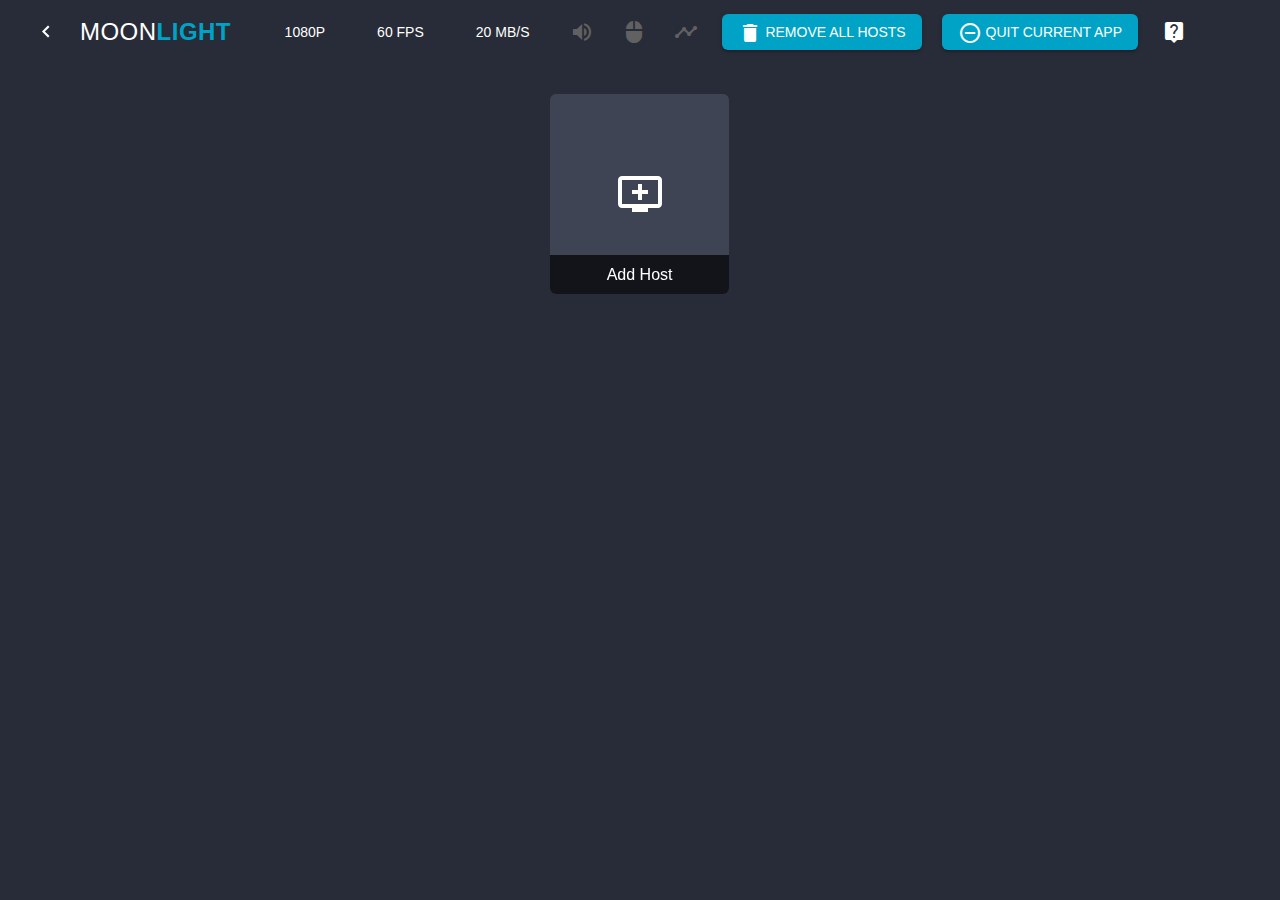
<file: index.html>
<!DOCTYPE html>
<html lang="en">
<head>
  <meta charset="UTF-8">
  <meta http-equiv="Pragma" content="no-cache">
  <meta http-equiv="Expires" content="-1">
  <meta name="viewport" content="width=device-width, initial-scale=1.0">
  <title>Moonlight Game Streaming</title>
  <link rel="icon" href="static/favicon/favicon.png">
  <link rel="stylesheet" href="static/css/roboto.css">
  <link rel="stylesheet" href="static/css/material.min.css">
  <link rel="stylesheet" href="static/css/style.css">
  <link rel="stylesheet" href="static/css/material-icons.css">
</head>
<body data-name="moonlight-chrome" data-tools="pnacl" data-configs="Debug Release" data-path="{tc}/{config}">
  <div class="mdl-layout mdl-js-layout">
    <header id="main-navigation" class="mdl-layout__header mdl-layout__header--transparent">
      <div class="mdl-layout__header-row">
        <button type="button" id="backIcon" class="mdl-button mdl-js-button mdl-button--icon" role="link" aria-label="Go back">
          <i class="material-icons">keyboard_arrow_left</i>
        </button>
        <div id="backIconTooltip" class="mdl-tooltip" for="backIcon">Back</div>
        <!-- Title -->
        <span class="mdl-layout-title">MOON<span>LIGHT</span></span>
        <!-- Add spacer, to align navigation to the right -->
        <div class="mdl-layout-spacer"></div>
        <!-- Navigation -->
        <nav class="mdl-navigation">
          <div class="nav-menu-parent">
            <div id="resolutionMenu">
              <button type="button" id="selectResolution" class="mdl-button mdl-js-button" data-value="1920:1080">1080p</button>
            </div>
            <ul class="resolutionMenu mdl-menu mdl-menu--bottom-right mdl-js-menu mdl-js-ripple-effect" for="selectResolution">
              <li class="mdl-menu__item" data-value="858:480">480p</li>
              <li class="mdl-menu__item" data-value="1280:720">720p</li>
              <li class="mdl-menu__item" data-value="1920:1080">1080p</li>
              <li class="mdl-menu__item" data-value="2560:1440">1440p</li>
              <li class="mdl-menu__item" data-value="3840:2160">4K</li>
            </ul>
            <div id="resolutionTooltip" class="mdl-tooltip" for="resolutionMenu">Video resolution</div>
          </div>
          <div class="nav-menu-parent">
            <div id="framerateMenu">
              <button type="button" id="selectFramerate" class="mdl-button mdl-js-button" data-value="60">60 FPS</button>
            </div>
            <ul class="framerateMenu mdl-menu mdl-menu--bottom-right mdl-js-menu mdl-js-ripple-effect" for="selectFramerate">
              <li class="mdl-menu__item" data-value="30">30 FPS</li>
              <li class="mdl-menu__item" data-value="60">60 FPS</li>
            </ul>
            <div id="framerateTooltip" class="mdl-tooltip" for="framerateMenu">Video frame rate</div>
          </div>
          <div class="nav-menu-parent">
            <div id="bitrateMenu">
              <button type="button" id="selectBitrate" class="mdl-button mdl-js-button">20 MB/S</button>
            </div>
            <div class="bitrateMenu mdl-menu mdl-menu--bottom-right mdl-js-menu mdl-js-ripple-effect" for="selectBitrate">
              <span id="bitrateLowestValue">0</span>
              <input type="range" id="bitrateSlider" class="mdl-slider mdl-js-slider" min="0" max="100" step="0.5" value="20">
              <span id="bitrateHighestValue">100</span>
            </div>
            <div id="bitrateTooltip" class="mdl-tooltip" for="bitrateMenu">Video bitrate</div>
          </div>
          <div class="nav-menu-parent">
            <label id="externalAudioBtn" class="mdl-icon-toggle mdl-js-icon-toggle mdl-js-ripple-effect" for="remoteAudioEnabledSwitch">
              <input type="checkbox" id="remoteAudioEnabledSwitch" class="mdl-icon-toggle__input">
              <i class="mdl-icon-toggle__label material-icons">volume_up</i>
            </label>
            <div id="externalAudioTooltip" class="mdl-tooltip" for="externalAudioBtn">Play audio on PC</div>
          </div>
          <div class="nav-menu-parent">
            <label id="mouseLockBtn" class="mdl-icon-toggle mdl-js-icon-toggle mdl-js-ripple-effect" for="mouseLockEnabledSwitch">
              <input type="checkbox" id="mouseLockEnabledSwitch" class="mdl-icon-toggle__input">
              <i class="mdl-icon-toggle__label material-icons">mouse</i>
            </label>
            <div id="mouseLockTooltip" class="mdl-tooltip" for="mouseLockBtn">Mouse locking</div>
          </div>
          <div class="nav-menu-parent">
            <label id="optimizeGamesBtn" class="mdl-icon-toggle mdl-js-icon-toggle mdl-js-ripple-effect" for="optimizeGamesSwitch">
              <input type="checkbox" id="optimizeGamesSwitch" class="mdl-icon-toggle__input">
              <i class="mdl-icon-toggle__label material-icons">timeline</i>
            </label>
            <div id="optimizeGamesTooltip" class="mdl-tooltip" for="optimizeGamesBtn">Optimize game settings</div>
          </div>
          <button type="button" id="removeAllHosts" class="mdl-button mdl-js-button mdl-button--raised mdl-button--colored mdl-js-ripple-effect" aria-label="Remove all hosts">
            <i class="material-icons">delete</i> Remove All Hosts
          </button>
          <button type="button" id="quitCurrentApp" class="mdl-button mdl-js-button mdl-button--raised mdl-button--colored mdl-js-ripple-effect" aria-label="Quit current app">
            <i class="material-icons">remove_circle_outline</i> Quit Current App
          </button>
          <button type="button" id="supportCenter" class="mdl-button mdl-js-button mdl-button--icon" aria-label="Support center">
            <i class="material-icons">live_help</i>
          </button>
          <div id="supportCenterTooltip" class="mdl-tooltip" for="supportCenter">Support</div>
        </nav>
      </div>
    </header>
    <main id="main-content" class="mdl-layout__content">
      <div id="host-grid">
        <div id="addHostCell" class="add-host-card mdl-card mdl-shadow--4dp">
          <div id="addHostIcon" class="mdl-card__title mdl-card--expand" role="link" tabindex="0" aria-label="Add Host">
            <h2 class="mdl-card__title-text">Add Host</h2>
          </div>
        </div>
      </div>
      <div id="game-grid"></div>
      <div id="listener"></div>
      <!-- NaCl module placeholder, NaCl gets thrown into here -->
      <div id="loadingSpinner" class="mdl-progress mdl-js-progress mdl-progress__indeterminate">
        <h5 id="loadingMessage"></h5>
      </div>
      <div id="naclSpinner" class="mdl-progress mdl-js-progress mdl-progress__indeterminate">
        <h5 id="naclSpinnerMessage"></h5>
      </div>
    </main>
  </div>
  <script defer src="static/js/jquery-2.2.0.min.js"></script>
  <script defer src="static/js/material.min.js"></script>
  <script type="text/javascript" src="static/js/messages.js"></script>
  <script type="text/javascript" src="static/js/common.js"></script>
  <script type="text/javascript" src="static/js/index.js"></script>
  <script type="text/javascript" src="static/js/utils.js"></script>
  <script type="text/javascript" src="static/js/mdns-browser/dns.js"></script>
  <script type="text/javascript" src="static/js/mdns-browser/main.js"></script>
  <div id="pairingDialogOverlay" class="dialog-overlay">
    <dialog id="pairingDialog" class="mdl-dialog">
      <h3 class="mdl-dialog__title">Pairing</h3>
      <div class="mdl-dialog__content">
        <p id="pairingDialogText">
          Please enter the following PIN on the target PC: XXXX<br><br>
          If your host PC is running Sunshine, navigate to the Sunshine Web UI to enter the PIN.<br>
          Alternatively, navigate to the GeForce Experience (NVIDIA GPUs only) to enter the PIN.<br><br>
          This dialog will close once the pairing is complete.
        </p>
      </div>
      <div class="mdl-dialog__actions">
        <button type="button" id="cancelPairingDialog" class="mdl-button mdl-js-button mdl-button--raised mdl-button--colored mdl-js-ripple-effect">Cancel</button>
      </div>
    </dialog>
  </div>
  <div id="quitAppDialogOverlay" class="dialog-overlay">
    <dialog id="quitAppDialog" class="mdl-dialog">
      <h3 class="mdl-dialog__title">Quit Running App</h3>
      <div class="mdl-dialog__content">
        <p id="quitAppDialogText">
          Y is already running. Would you like to quit Y?
        </p>
      </div>
      <div class="mdl-dialog__actions">
        <button type="button" id="cancelQuitApp" class="mdl-button mdl-js-button mdl-button--raised mdl-button--colored mdl-js-ripple-effect">No</button>
        <button type="button" id="continueQuitApp" class="mdl-button mdl-js-button mdl-button--raised mdl-button--colored mdl-js-ripple-effect">Yes</button>
      </div>
    </dialog>
  </div>
  <div id="deleteHostDialogOverlay" class="dialog-overlay">
    <dialog id="deleteHostDialog" class="mdl-dialog">
      <h3 class="mdl-dialog__title">Delete Host</h3>
      <div class="mdl-dialog__content">
        <p id="deleteHostDialogText">
          Are you sure you want to delete this host?
        </p>
      </div>
      <div class="mdl-dialog__actions">
        <button type="button" id="cancelDeleteHost" class="mdl-button mdl-js-button mdl-button--raised mdl-button--colored mdl-js-ripple-effect">No</button>
        <button type="button" id="continueDeleteHost" class="mdl-button mdl-js-button mdl-button--raised mdl-button--colored mdl-js-ripple-effect">Yes</button>
      </div>
    </dialog>
  </div>
  <div id="addHostDialogOverlay" class="dialog-overlay">
    <dialog id="addHostDialog" class="mdl-dialog">
      <h3 class="mdl-dialog__title">Add Host Manually</h3>
      <div class="mdl-dialog__content">
        <div class="mdl-textfield mdl-js-textfield mdl-textfield--floating-label">
          <input type="text" id="dialogInputHost" class="mdl-textfield__input" maxlength="15" pattern="[0-9.]*">
          <label class="mdl-textfield__label" for="dialogInputHost">IP Address of Host PC</label>
        </div>
      </div>
      <div class="mdl-dialog__actions">
        <button type="button" id="cancelAddHost" class="mdl-button mdl-js-button mdl-button--raised mdl-button--colored mdl-js-ripple-effect">Cancel</button>
        <button type="button" id="continueAddHost" class="mdl-button mdl-js-button mdl-button--raised mdl-button--colored mdl-js-ripple-effect">Continue</button>
      </div>
    </dialog>
  </div>
  <div id="supportDialogOverlay" class="dialog-overlay">
    <dialog id="supportDialog" class="mdl-dialog">
      <h3 class="mdl-dialog__title">Moonlight Support</h3>
      <div class="mdl-dialog__content">
        <p id="supportDialogText">
          If you're facing any problems with Moonlight, visit our comprehensive guide.<br><br>
          Scan the QR code below to access an in-depth setup guide, troubleshooting tips, frequently asked questions, and much more.<br><br>
          <img src="static/res/support_qr_code.svg" class="qr-code" /><br>
        </p>
      </div>
      <div class="mdl-dialog__actions">
        <button type="button" id="closeSupportDialog" class="mdl-button mdl-js-button mdl-button--raised mdl-button--colored mdl-js-ripple-effect">Close</button>
      </div>
    </dialog>
  </div>
  <div id="terminateMoonlightDialogOverlay" class="dialog-overlay">
    <dialog id="terminateMoonlightDialog" class="mdl-dialog">
      <h3 class="mdl-dialog__title">Exit Moonlight</h3>
      <div class="mdl-dialog__content">
        <p id="terminateMoonlightDialogText">
          Are you sure you want to exit Moonlight?
        </p>
      </div>
      <div class="mdl-dialog__actions">
        <button type="button" id="cancelTerminateMoonlight" class="mdl-button mdl-js-button mdl-button--raised mdl-button--colored mdl-js-ripple-effect">Cancel</button>
        <button type="button" id="continueTerminateMoonlight" class="mdl-button mdl-js-button mdl-button--raised mdl-button--colored mdl-js-ripple-effect">Exit</button>
      </div>
    </dialog>
  </div>
  <div id="snackbar" class="mdl-snackbar mdl-js-snackbar">
    <div class="mdl-snackbar__text"></div>
    <button type="button" id="snackButton" class="mdl-snackbar__action"></button>
    <!-- This button exists to suppress the snackbar warning, we're really using a toast -->
  </div>
</body>
</html>
</file>
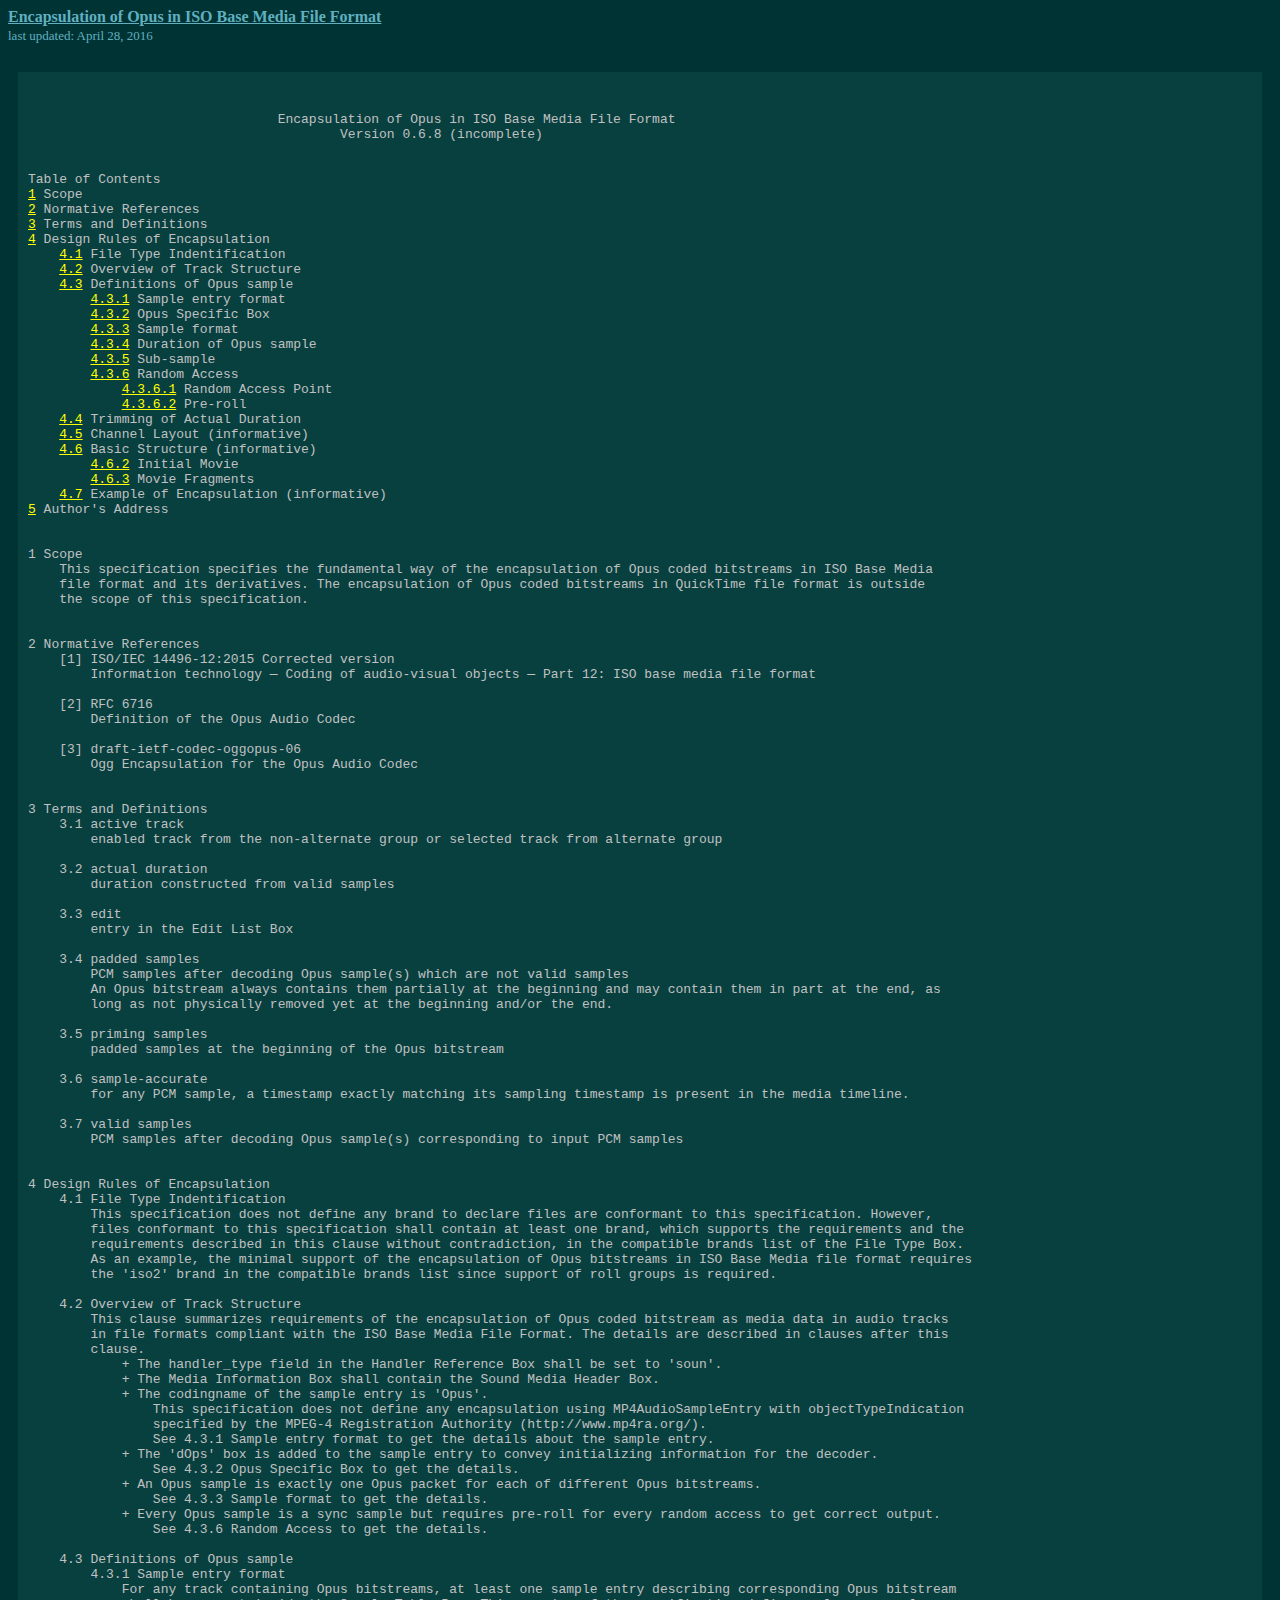
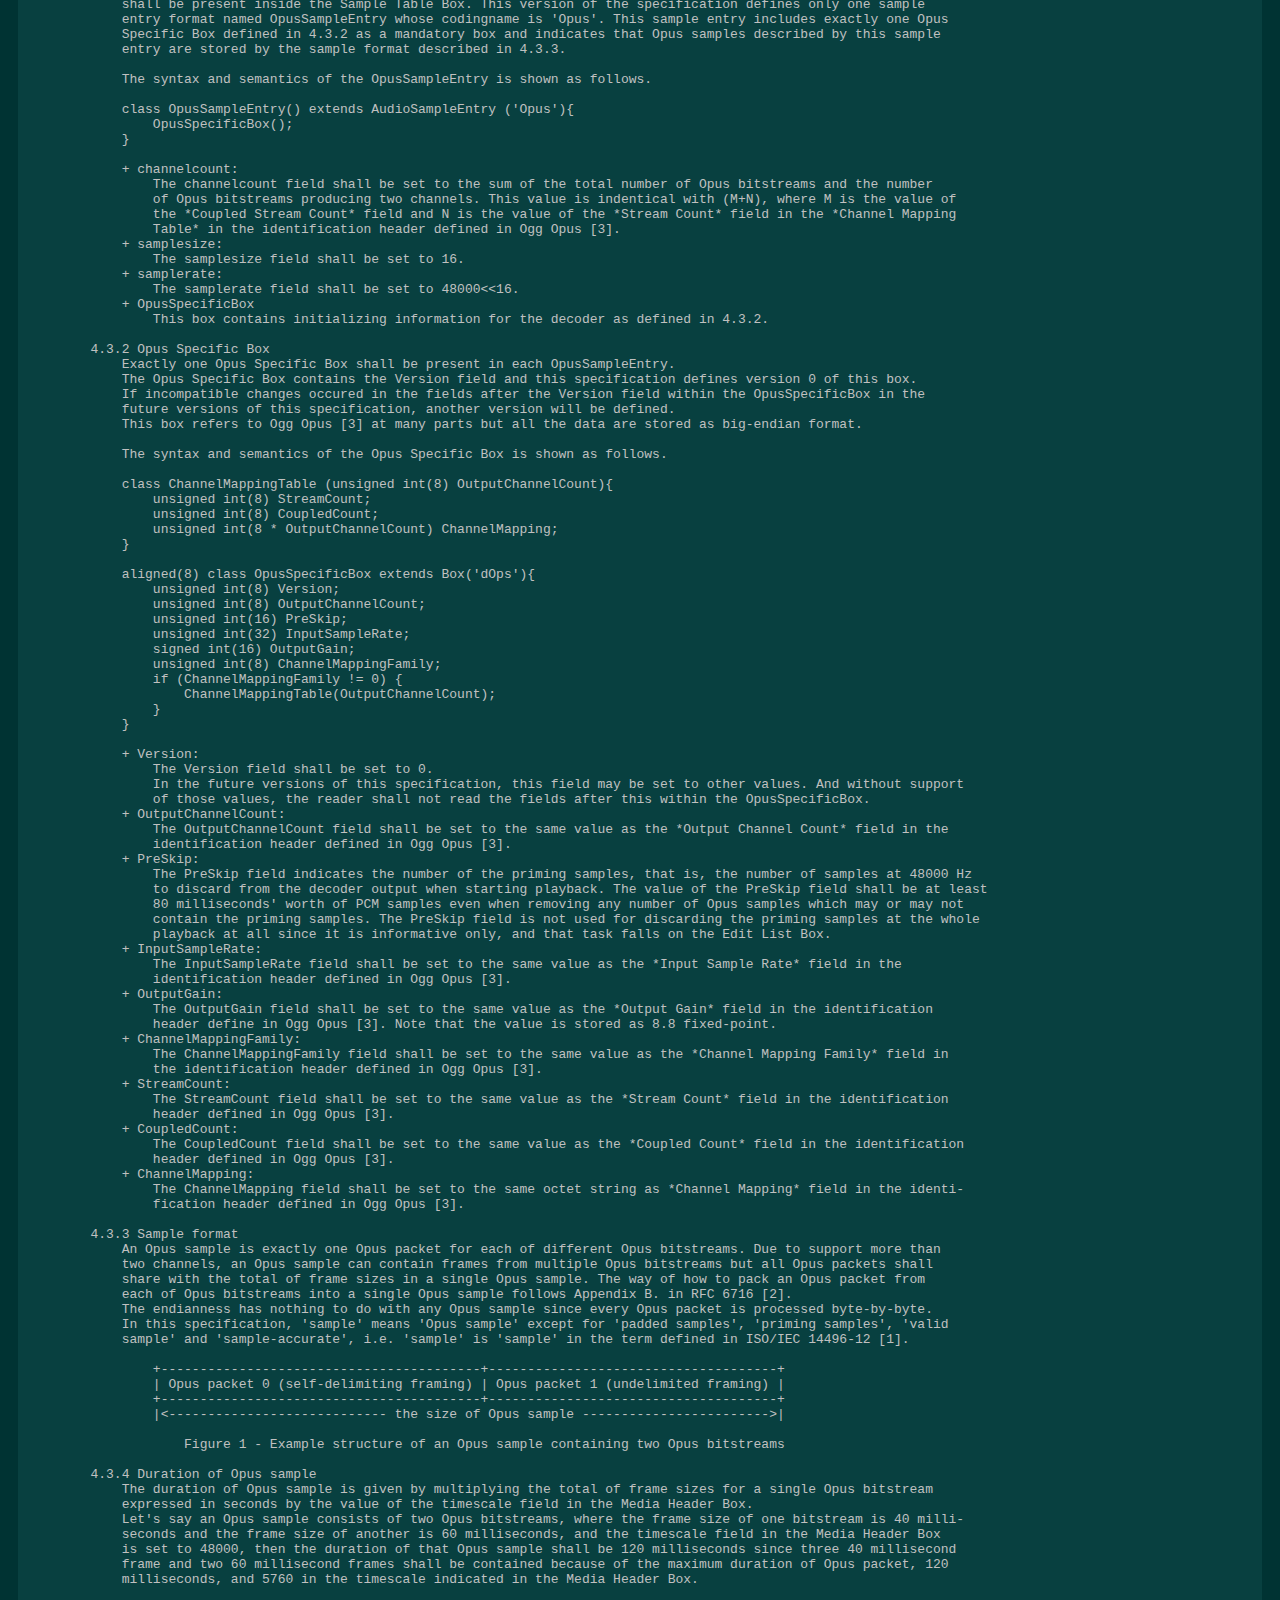
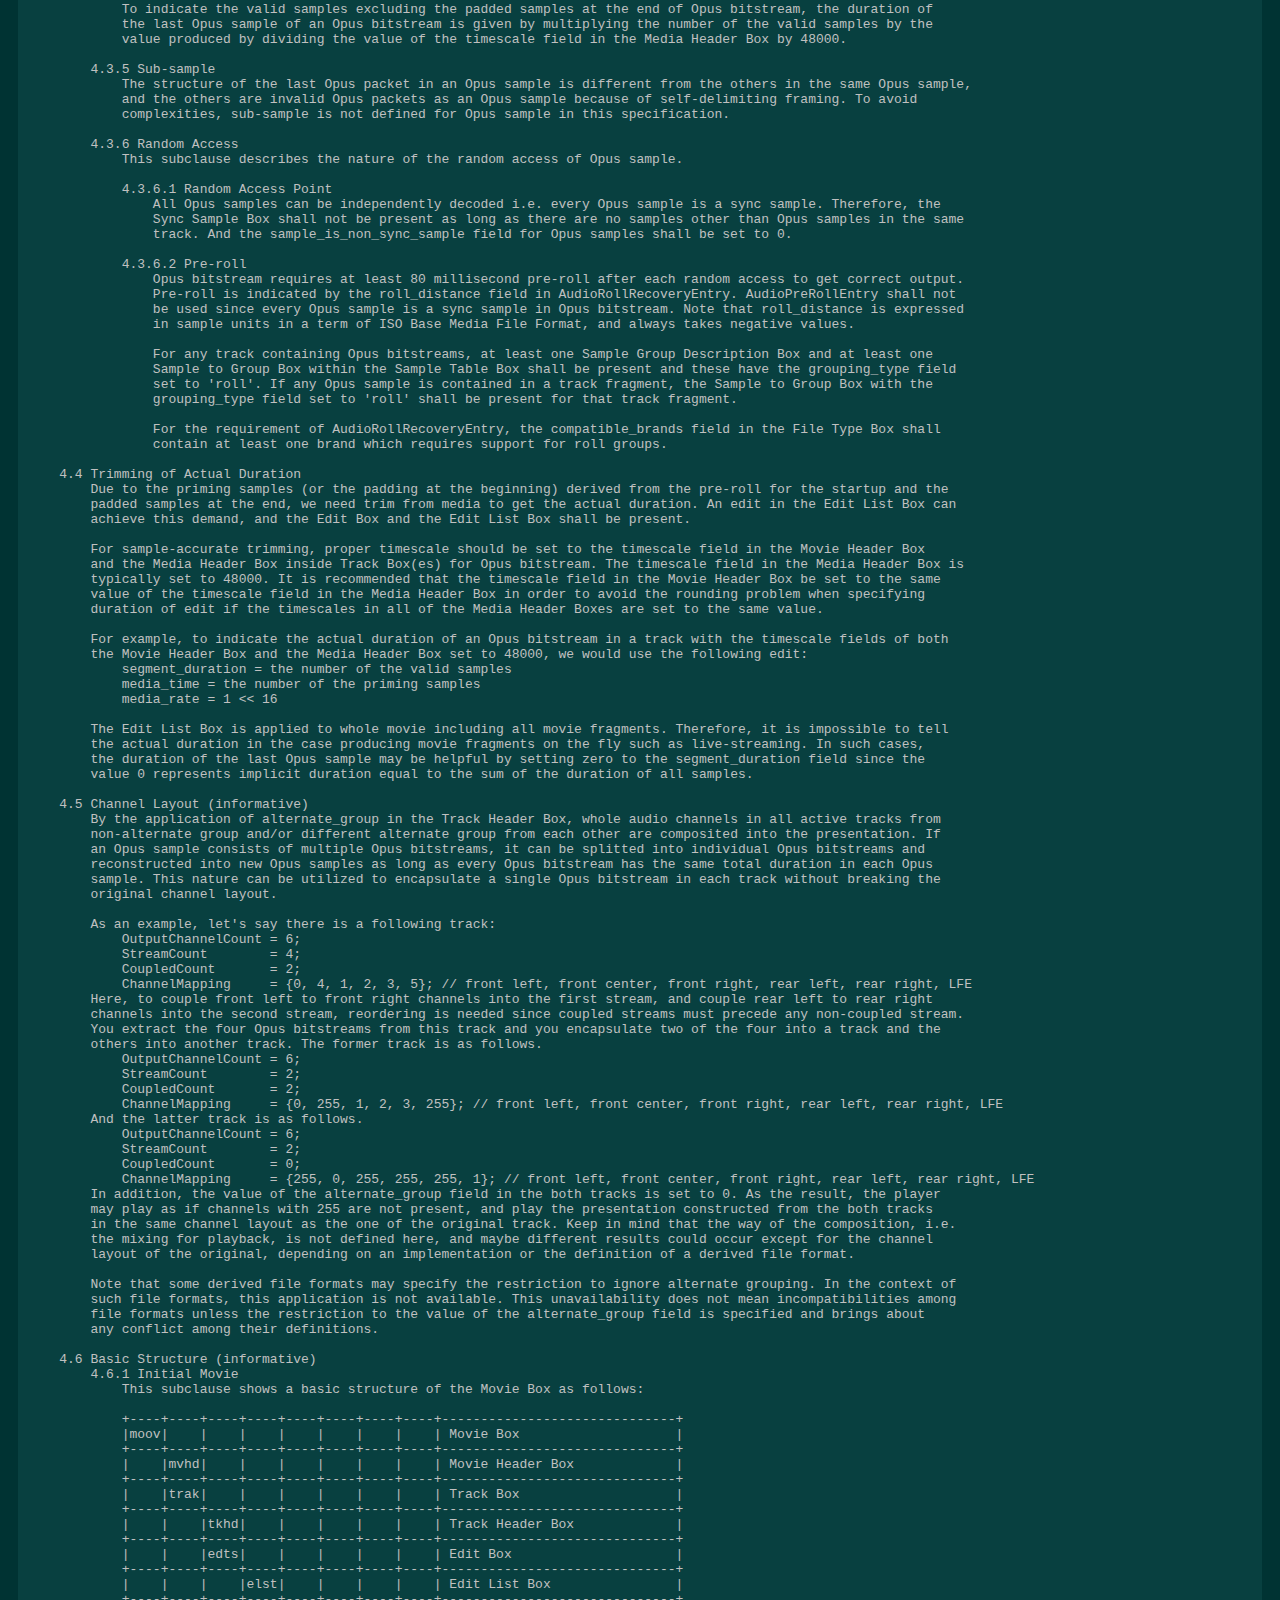
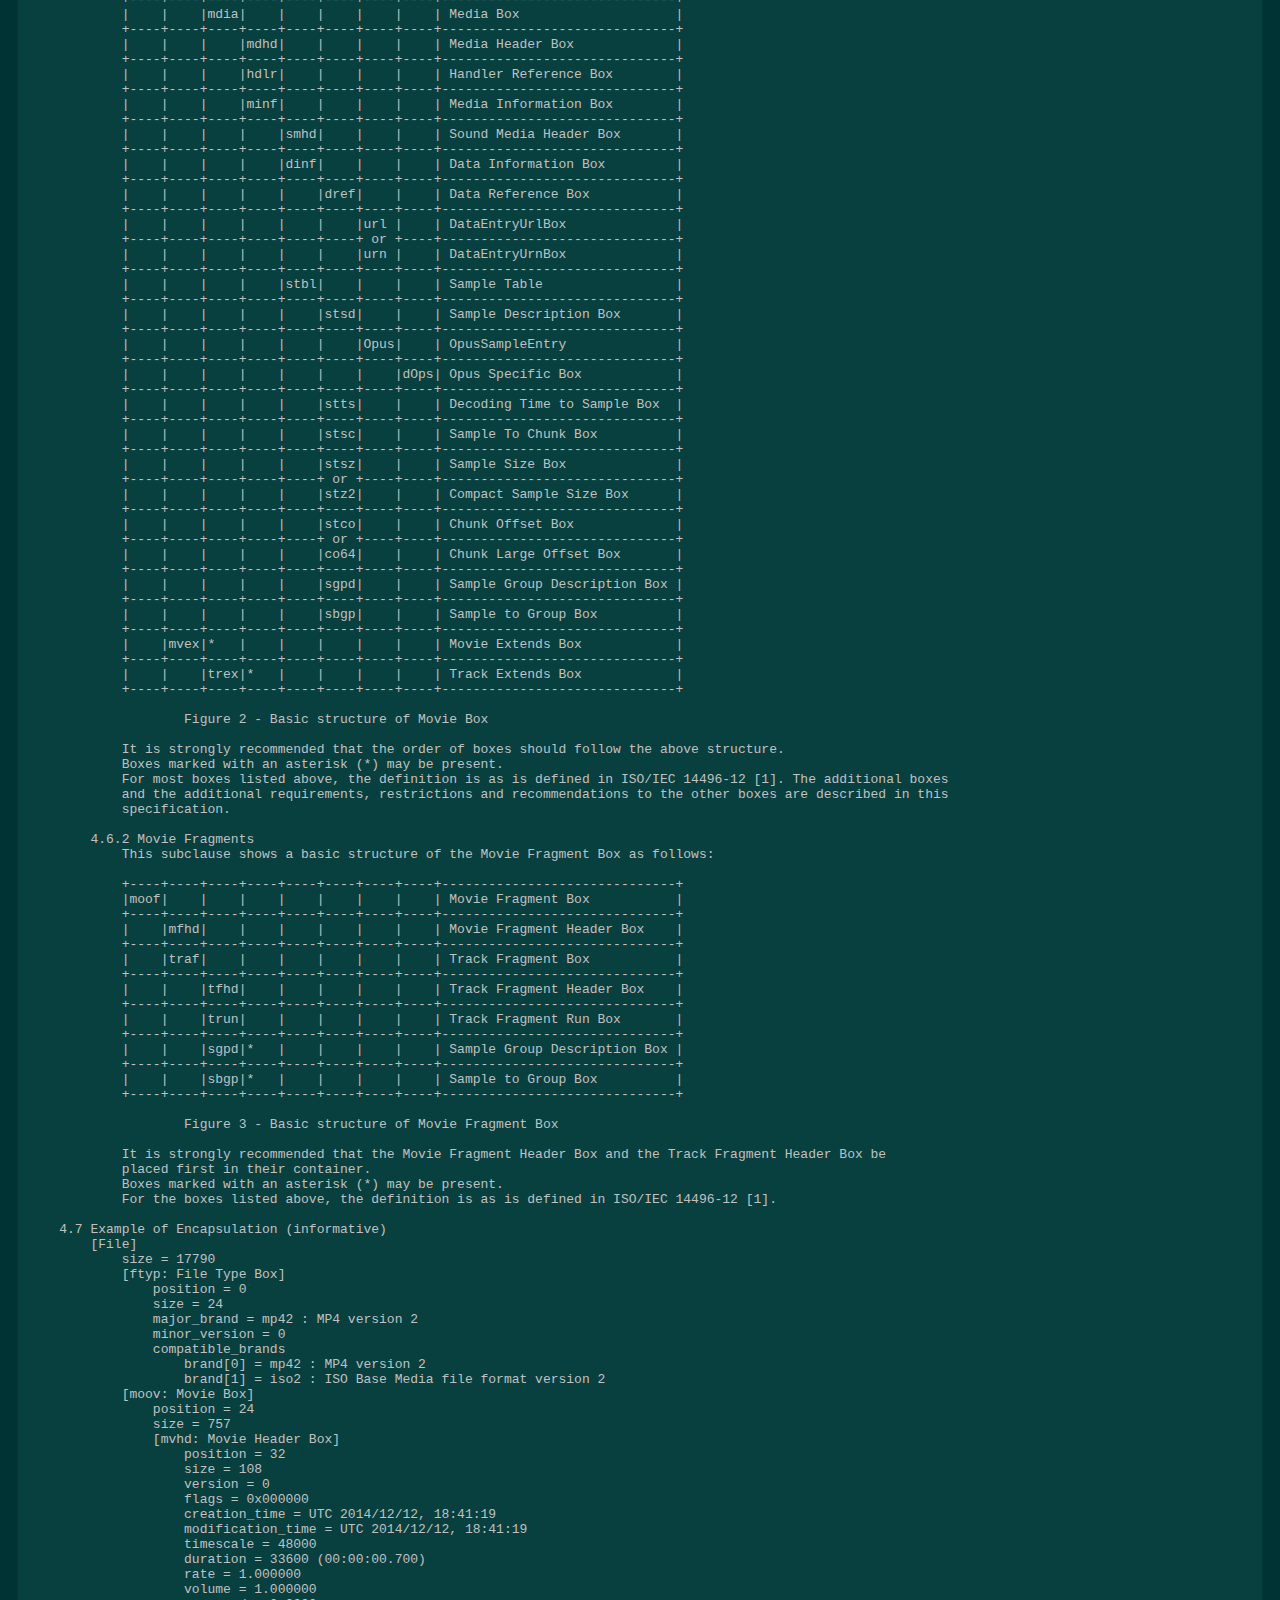
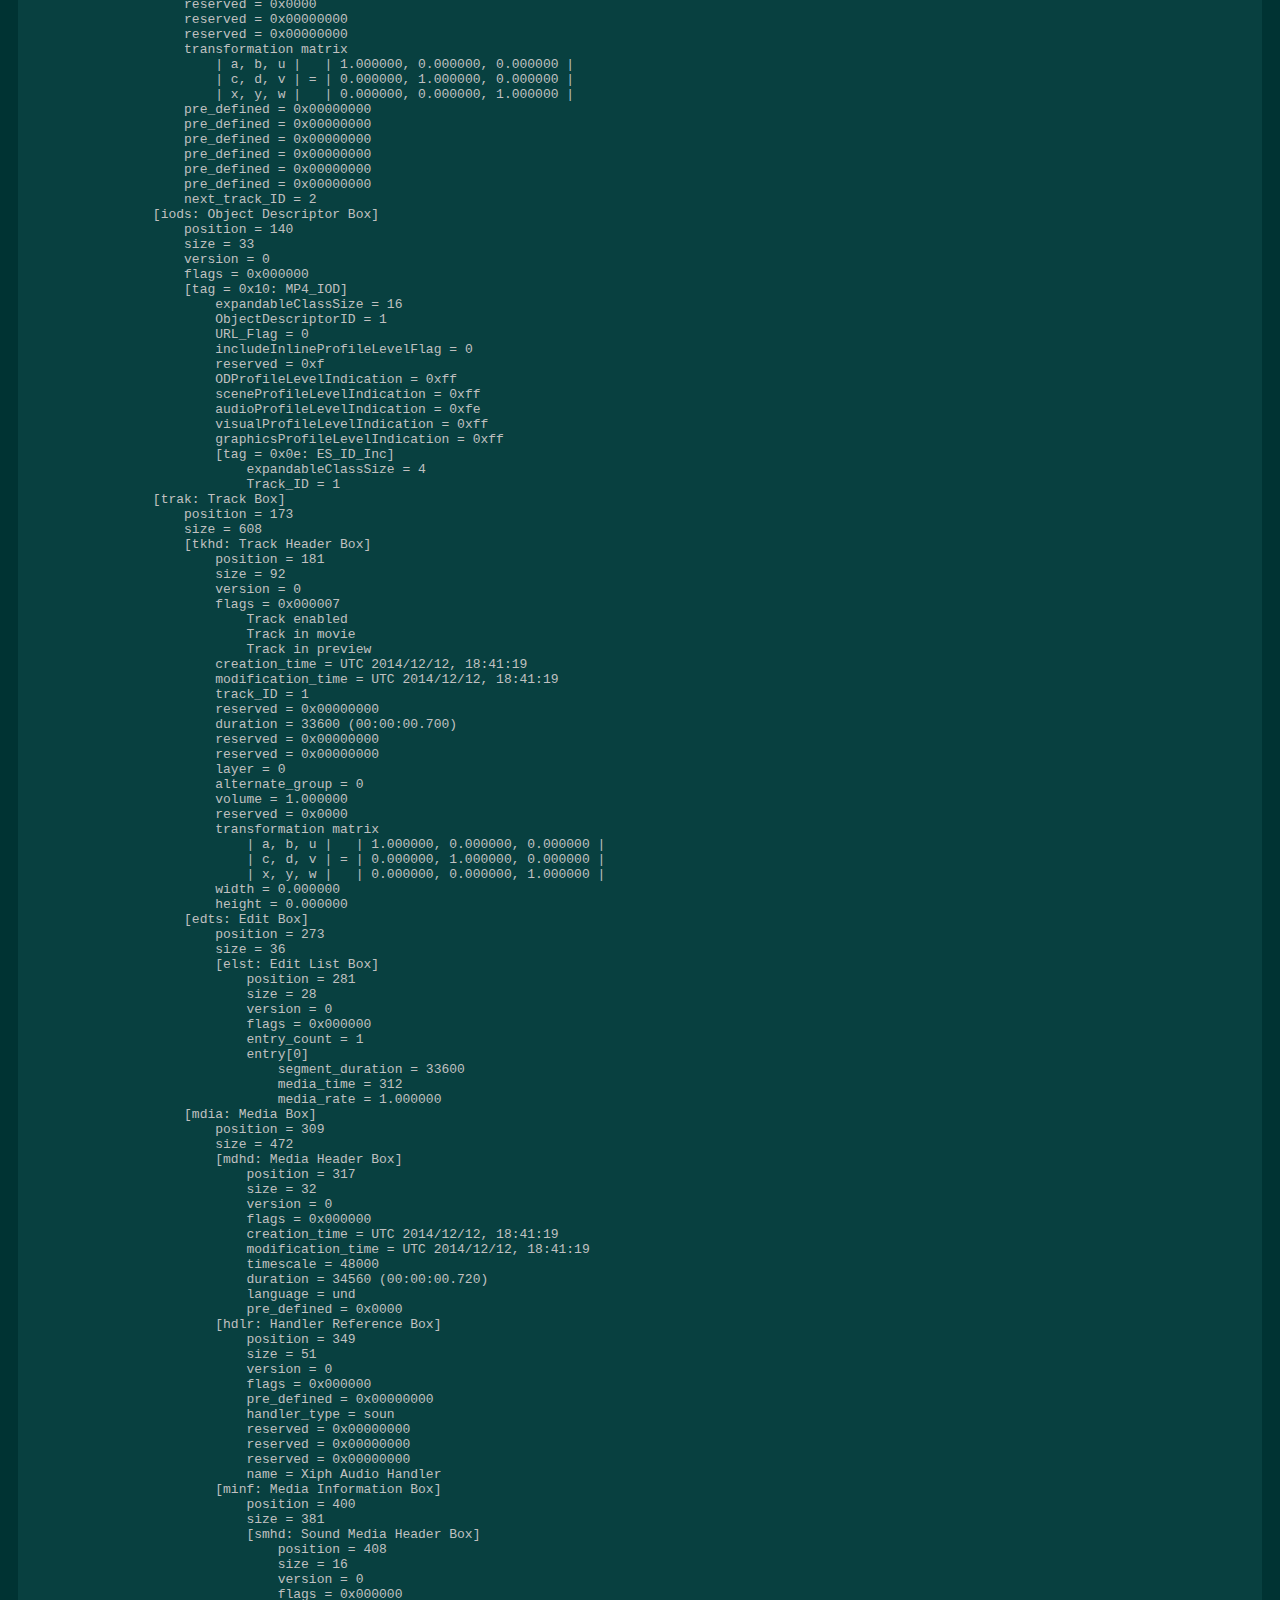
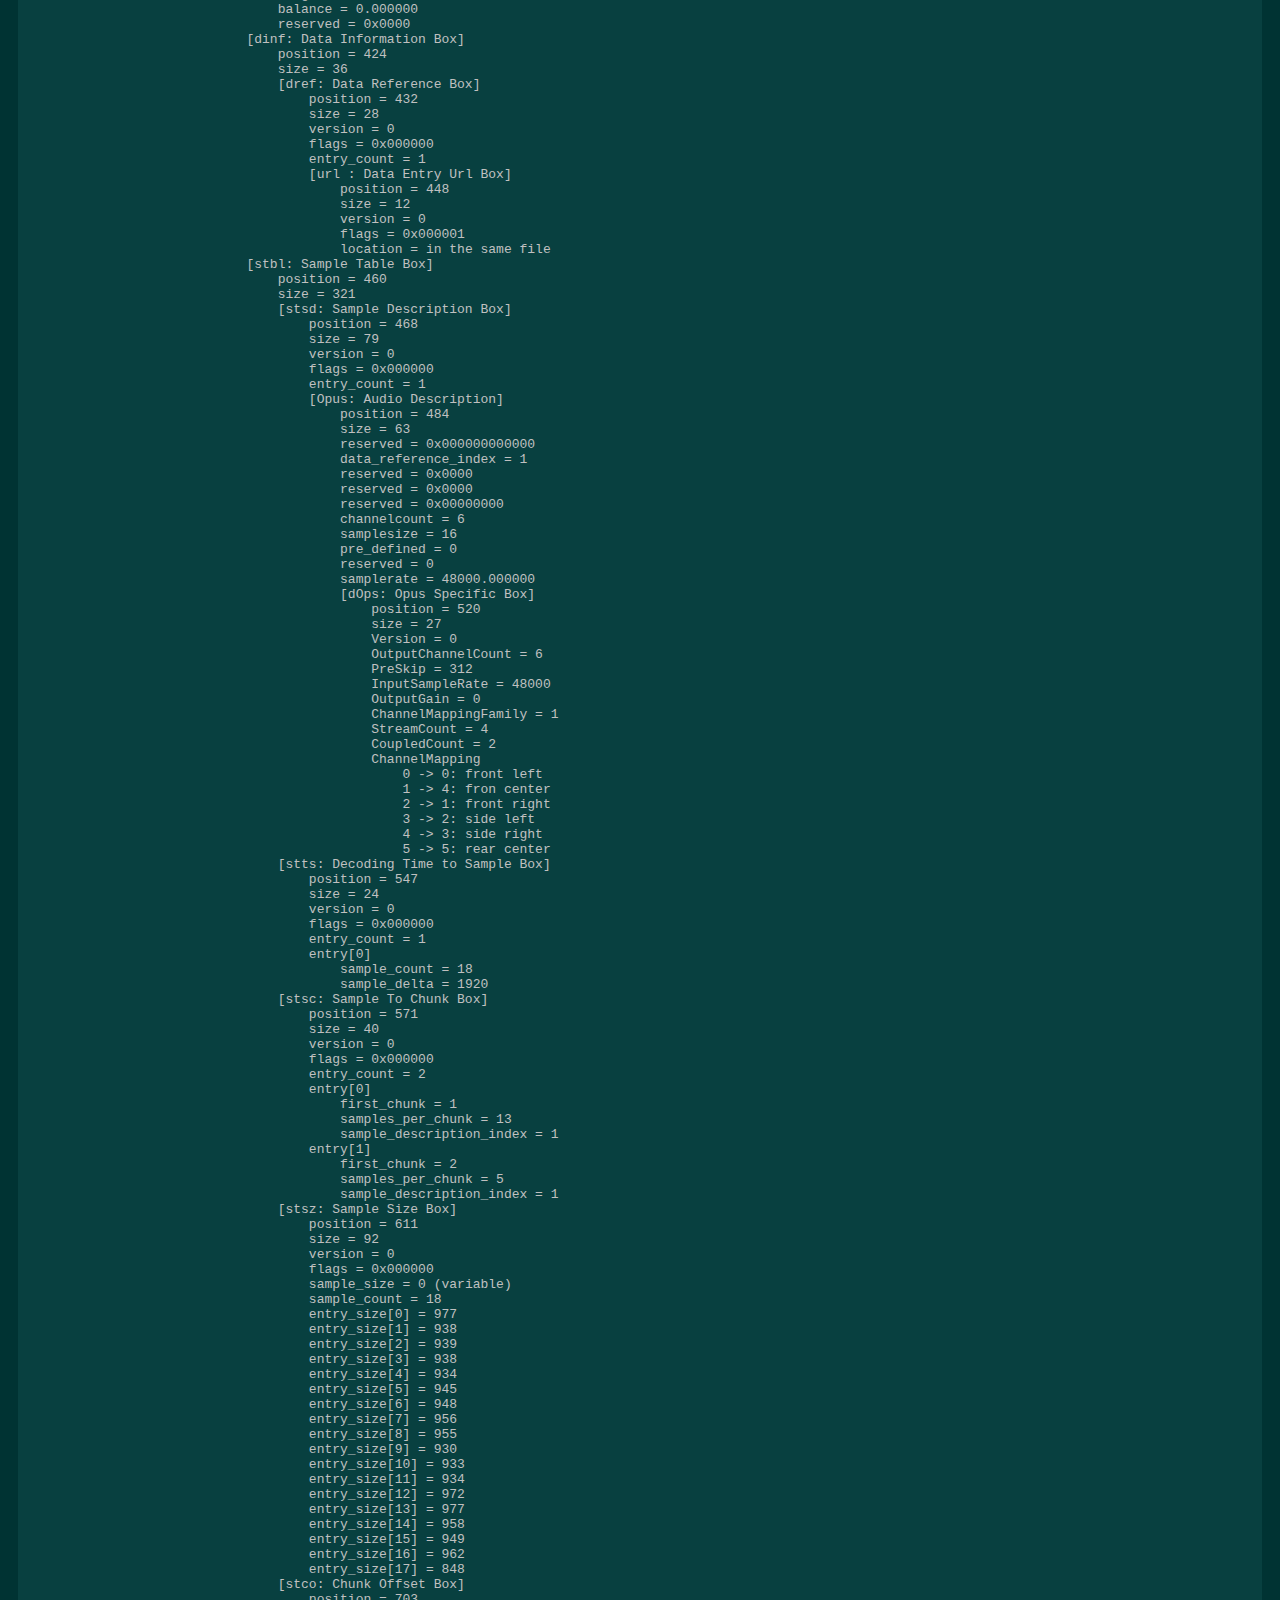
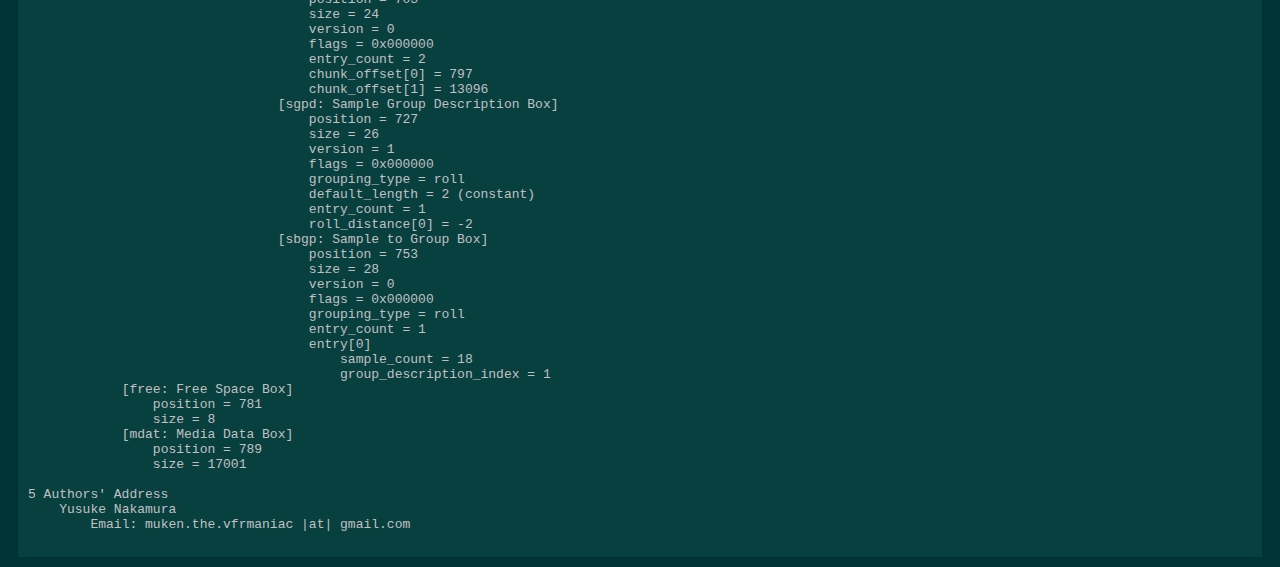
<file: opus/doc/opus_in_isobmff.html>
<!DOCTYPE HTML PUBLIC "-//W3C//DTD HTML 4.01//EN" "http://www.w3.org/TR/html4/strict.dtd">
<html>
    <head>
        <link rel="stylesheet" type="text/css" href="opus_in_isobmff.css"/>
        <meta http-equiv="Content-Type" content="text/html; charset=utf-8" />
        <title>Encapsulation of Opus in ISO Base Media File Format</title>
    </head>
    <body bgcolor="0x333333" text="#60B0C0">
        <b><u>Encapsulation of Opus in ISO Base Media File Format</u></b><br>
        <font size="2">last updated: April 28, 2016</font><br>
        <br>
        <div class="normal_link pre frame_box">

                                Encapsulation of Opus in ISO Base Media File Format
                                        Version 0.6.8 (incomplete)


Table of Contents
<a href="#1">1</a> Scope
<a href="#2">2</a> Normative References
<a href="#3">3</a> Terms and Definitions
<a href="#4">4</a> Design Rules of Encapsulation
    <a href="#4.1">4.1</a> File Type Indentification
    <a href="#4.2">4.2</a> Overview of Track Structure
    <a href="#4.3">4.3</a> Definitions of Opus sample
        <a href="#4.3.1">4.3.1</a> Sample entry format
        <a href="#4.3.2">4.3.2</a> Opus Specific Box
        <a href="#4.3.3">4.3.3</a> Sample format
        <a href="#4.3.4">4.3.4</a> Duration of Opus sample
        <a href="#4.3.5">4.3.5</a> Sub-sample
        <a href="#4.3.6">4.3.6</a> Random Access
            <a href="#4.3.6.1">4.3.6.1</a> Random Access Point
            <a href="#4.3.6.2">4.3.6.2</a> Pre-roll
    <a href="#4.4">4.4</a> Trimming of Actual Duration
    <a href="#4.5">4.5</a> Channel Layout (informative)
    <a href="#4.6">4.6</a> Basic Structure (informative)
        <a href="#4.6.1">4.6.2</a> Initial Movie
        <a href="#4.6.2">4.6.3</a> Movie Fragments
    <a href="#4.7">4.7</a> Example of Encapsulation (informative)
<a href="#5">5</a> Author's Address

<a name="1"></a>
1 Scope
    This specification specifies the fundamental way of the encapsulation of Opus coded bitstreams in ISO Base Media
    file format and its derivatives. The encapsulation of Opus coded bitstreams in QuickTime file format is outside
    the scope of this specification.

<a name="2"></a>
2 Normative References
    [1] ISO/IEC 14496-12:2015 Corrected version
        Information technology — Coding of audio-visual objects — Part 12: ISO base media file format

    [2] RFC 6716
        Definition of the Opus Audio Codec

    [3] draft-ietf-codec-oggopus-06
        Ogg Encapsulation for the Opus Audio Codec

<a name="3"></a>
3 Terms and Definitions
    3.1 active track
        enabled track from the non-alternate group or selected track from alternate group

    3.2 actual duration
        duration constructed from valid samples

    3.3 edit
        entry in the Edit List Box

    3.4 padded samples
        PCM samples after decoding Opus sample(s) which are not valid samples
        An Opus bitstream always contains them partially at the beginning and may contain them in part at the end, as
        long as not physically removed yet at the beginning and/or the end.

    3.5 priming samples
        padded samples at the beginning of the Opus bitstream

    3.6 sample-accurate
        for any PCM sample, a timestamp exactly matching its sampling timestamp is present in the media timeline.

    3.7 valid samples
        PCM samples after decoding Opus sample(s) corresponding to input PCM samples

<a name="4"></a>
4 Design Rules of Encapsulation
    4.1 File Type Indentification<a name="4.1"></a>
        This specification does not define any brand to declare files are conformant to this specification. However,
        files conformant to this specification shall contain at least one brand, which supports the requirements and the
        requirements described in this clause without contradiction, in the compatible brands list of the File Type Box.
        As an example, the minimal support of the encapsulation of Opus bitstreams in ISO Base Media file format requires
        the 'iso2' brand in the compatible brands list since support of roll groups is required.
<a name="4.2"></a>
    4.2 Overview of Track Structure
        This clause summarizes requirements of the encapsulation of Opus coded bitstream as media data in audio tracks
        in file formats compliant with the ISO Base Media File Format. The details are described in clauses after this
        clause.
            + The handler_type field in the Handler Reference Box shall be set to 'soun'.
            + The Media Information Box shall contain the Sound Media Header Box.
            + The codingname of the sample entry is 'Opus'.
                This specification does not define any encapsulation using MP4AudioSampleEntry with objectTypeIndication
                specified by the MPEG-4 Registration Authority (http://www.mp4ra.org/).
                See 4.3.1 Sample entry format to get the details about the sample entry.
            + The 'dOps' box is added to the sample entry to convey initializing information for the decoder.
                See 4.3.2 Opus Specific Box to get the details.
            + An Opus sample is exactly one Opus packet for each of different Opus bitstreams.
                See 4.3.3 Sample format to get the details.
            + Every Opus sample is a sync sample but requires pre-roll for every random access to get correct output.
                See 4.3.6 Random Access to get the details.
<a name="4.3"></a>
    4.3 Definitions of Opus sample
        4.3.1 Sample entry format<a name="4.3.1"></a>
            For any track containing Opus bitstreams, at least one sample entry describing corresponding Opus bitstream
            shall be present inside the Sample Table Box. This version of the specification defines only one sample
            entry format named OpusSampleEntry whose codingname is 'Opus'. This sample entry includes exactly one Opus
            Specific Box defined in 4.3.2 as a mandatory box and indicates that Opus samples described by this sample
            entry are stored by the sample format described in 4.3.3.

            The syntax and semantics of the OpusSampleEntry is shown as follows.

            class OpusSampleEntry() extends AudioSampleEntry ('Opus'){
                OpusSpecificBox();
            }

            + channelcount:
                The channelcount field shall be set to the sum of the total number of Opus bitstreams and the number
                of Opus bitstreams producing two channels. This value is indentical with (M+N), where M is the value of
                the *Coupled Stream Count* field and N is the value of the *Stream Count* field in the *Channel Mapping
                Table* in the identification header defined in Ogg Opus [3].
            + samplesize:
                The samplesize field shall be set to 16.
            + samplerate:
                The samplerate field shall be set to 48000&lt&lt16.
            + OpusSpecificBox
                This box contains initializing information for the decoder as defined in 4.3.2.

        4.3.2 Opus Specific Box<a name="4.3.2"></a>
            Exactly one Opus Specific Box shall be present in each OpusSampleEntry.
            The Opus Specific Box contains the Version field and this specification defines version 0 of this box.
            If incompatible changes occured in the fields after the Version field within the OpusSpecificBox in the
            future versions of this specification, another version will be defined.
            This box refers to Ogg Opus [3] at many parts but all the data are stored as big-endian format.

            The syntax and semantics of the Opus Specific Box is shown as follows.

            class ChannelMappingTable (unsigned int(8) OutputChannelCount){
                unsigned int(8) StreamCount;
                unsigned int(8) CoupledCount;
                unsigned int(8 * OutputChannelCount) ChannelMapping;
            }

            aligned(8) class OpusSpecificBox extends Box('dOps'){
                unsigned int(8) Version;
                unsigned int(8) OutputChannelCount;
                unsigned int(16) PreSkip;
                unsigned int(32) InputSampleRate;
                signed int(16) OutputGain;
                unsigned int(8) ChannelMappingFamily;
                if (ChannelMappingFamily != 0) {
                    ChannelMappingTable(OutputChannelCount);
                }
            }

            + Version:
                The Version field shall be set to 0.
                In the future versions of this specification, this field may be set to other values. And without support
                of those values, the reader shall not read the fields after this within the OpusSpecificBox.
            + OutputChannelCount:
                The OutputChannelCount field shall be set to the same value as the *Output Channel Count* field in the
                identification header defined in Ogg Opus [3].
            + PreSkip:
                The PreSkip field indicates the number of the priming samples, that is, the number of samples at 48000 Hz
                to discard from the decoder output when starting playback. The value of the PreSkip field shall be at least
                80 milliseconds' worth of PCM samples even when removing any number of Opus samples which may or may not
                contain the priming samples. The PreSkip field is not used for discarding the priming samples at the whole
                playback at all since it is informative only, and that task falls on the Edit List Box.
            + InputSampleRate:
                The InputSampleRate field shall be set to the same value as the *Input Sample Rate* field in the
                identification header defined in Ogg Opus [3].
            + OutputGain:
                The OutputGain field shall be set to the same value as the *Output Gain* field in the identification
                header define in Ogg Opus [3]. Note that the value is stored as 8.8 fixed-point.
            + ChannelMappingFamily:
                The ChannelMappingFamily field shall be set to the same value as the *Channel Mapping Family* field in
                the identification header defined in Ogg Opus [3].
            + StreamCount:
                The StreamCount field shall be set to the same value as the *Stream Count* field in the identification
                header defined in Ogg Opus [3].
            + CoupledCount:
                The CoupledCount field shall be set to the same value as the *Coupled Count* field in the identification
                header defined in Ogg Opus [3].
            + ChannelMapping:
                The ChannelMapping field shall be set to the same octet string as *Channel Mapping* field in the identi-
                fication header defined in Ogg Opus [3].

        4.3.3 Sample format<a name="4.3.3"></a>
            An Opus sample is exactly one Opus packet for each of different Opus bitstreams. Due to support more than
            two channels, an Opus sample can contain frames from multiple Opus bitstreams but all Opus packets shall
            share with the total of frame sizes in a single Opus sample. The way of how to pack an Opus packet from
            each of Opus bitstreams into a single Opus sample follows Appendix B. in RFC 6716 [2].
            The endianness has nothing to do with any Opus sample since every Opus packet is processed byte-by-byte.
            In this specification, 'sample' means 'Opus sample' except for 'padded samples', 'priming samples', 'valid
            sample' and 'sample-accurate', i.e. 'sample' is 'sample' in the term defined in ISO/IEC 14496-12 [1].

                +-----------------------------------------+-------------------------------------+
                | Opus packet 0 (self-delimiting framing) | Opus packet 1 (undelimited framing) |
                +-----------------------------------------+-------------------------------------+
                |<---------------------------- the size of Opus sample ------------------------>|

                    Figure 1 - Example structure of an Opus sample containing two Opus bitstreams

        4.3.4 Duration of Opus sample<a name="4.3.4"></a>
            The duration of Opus sample is given by multiplying the total of frame sizes for a single Opus bitstream
            expressed in seconds by the value of the timescale field in the Media Header Box.
            Let's say an Opus sample consists of two Opus bitstreams, where the frame size of one bitstream is 40 milli-
            seconds and the frame size of another is 60 milliseconds, and the timescale field in the Media Header Box
            is set to 48000, then the duration of that Opus sample shall be 120 milliseconds since three 40 millisecond
            frame and two 60 millisecond frames shall be contained because of the maximum duration of Opus packet, 120
            milliseconds, and 5760 in the timescale indicated in the Media Header Box.

            To indicate the valid samples excluding the padded samples at the end of Opus bitstream, the duration of
            the last Opus sample of an Opus bitstream is given by multiplying the number of the valid samples by the
            value produced by dividing the value of the timescale field in the Media Header Box by 48000.

        4.3.5 Sub-sample<a name="4.3.5"></a>
            The structure of the last Opus packet in an Opus sample is different from the others in the same Opus sample,
            and the others are invalid Opus packets as an Opus sample because of self-delimiting framing. To avoid
            complexities, sub-sample is not defined for Opus sample in this specification.

        4.3.6 Random Access<a name="4.3.6"></a>
            This subclause describes the nature of the random access of Opus sample.

            4.3.6.1 Random Access Point<a name="4.3.6.1"></a>
                All Opus samples can be independently decoded i.e. every Opus sample is a sync sample. Therefore, the
                Sync Sample Box shall not be present as long as there are no samples other than Opus samples in the same
                track. And the sample_is_non_sync_sample field for Opus samples shall be set to 0.

            4.3.6.2 Pre-roll<a name="4.3.6.2"></a>
                Opus bitstream requires at least 80 millisecond pre-roll after each random access to get correct output.
                Pre-roll is indicated by the roll_distance field in AudioRollRecoveryEntry. AudioPreRollEntry shall not
                be used since every Opus sample is a sync sample in Opus bitstream. Note that roll_distance is expressed
                in sample units in a term of ISO Base Media File Format, and always takes negative values.

                For any track containing Opus bitstreams, at least one Sample Group Description Box and at least one
                Sample to Group Box within the Sample Table Box shall be present and these have the grouping_type field
                set to 'roll'. If any Opus sample is contained in a track fragment, the Sample to Group Box with the
                grouping_type field set to 'roll' shall be present for that track fragment.

                For the requirement of AudioRollRecoveryEntry, the compatible_brands field in the File Type Box shall
                contain at least one brand which requires support for roll groups.
<a name="4.4"></a>
    4.4 Trimming of Actual Duration
        Due to the priming samples (or the padding at the beginning) derived from the pre-roll for the startup and the
        padded samples at the end, we need trim from media to get the actual duration. An edit in the Edit List Box can
        achieve this demand, and the Edit Box and the Edit List Box shall be present.

        For sample-accurate trimming, proper timescale should be set to the timescale field in the Movie Header Box
        and the Media Header Box inside Track Box(es) for Opus bitstream. The timescale field in the Media Header Box is
        typically set to 48000. It is recommended that the timescale field in the Movie Header Box be set to the same
        value of the timescale field in the Media Header Box in order to avoid the rounding problem when specifying
        duration of edit if the timescales in all of the Media Header Boxes are set to the same value.

        For example, to indicate the actual duration of an Opus bitstream in a track with the timescale fields of both
        the Movie Header Box and the Media Header Box set to 48000, we would use the following edit:
            segment_duration = the number of the valid samples
            media_time = the number of the priming samples
            media_rate = 1 &lt&lt 16

        The Edit List Box is applied to whole movie including all movie fragments. Therefore, it is impossible to tell
        the actual duration in the case producing movie fragments on the fly such as live-streaming. In such cases,
        the duration of the last Opus sample may be helpful by setting zero to the segment_duration field since the
        value 0 represents implicit duration equal to the sum of the duration of all samples.
<a name="4.5"></a>
    4.5 Channel Layout (informative)
        By the application of alternate_group in the Track Header Box, whole audio channels in all active tracks from
        non-alternate group and/or different alternate group from each other are composited into the presentation. If
        an Opus sample consists of multiple Opus bitstreams, it can be splitted into individual Opus bitstreams and
        reconstructed into new Opus samples as long as every Opus bitstream has the same total duration in each Opus
        sample. This nature can be utilized to encapsulate a single Opus bitstream in each track without breaking the
        original channel layout.

        As an example, let's say there is a following track:
            OutputChannelCount = 6;
            StreamCount        = 4;
            CoupledCount       = 2;
            ChannelMapping     = {0, 4, 1, 2, 3, 5}; // front left, front center, front right, rear left, rear right, LFE
        Here, to couple front left to front right channels into the first stream, and couple rear left to rear right
        channels into the second stream, reordering is needed since coupled streams must precede any non-coupled stream.
        You extract the four Opus bitstreams from this track and you encapsulate two of the four into a track and the
        others into another track. The former track is as follows.
            OutputChannelCount = 6;
            StreamCount        = 2;
            CoupledCount       = 2;
            ChannelMapping     = {0, 255, 1, 2, 3, 255}; // front left, front center, front right, rear left, rear right, LFE
        And the latter track is as follows.
            OutputChannelCount = 6;
            StreamCount        = 2;
            CoupledCount       = 0;
            ChannelMapping     = {255, 0, 255, 255, 255, 1}; // front left, front center, front right, rear left, rear right, LFE
        In addition, the value of the alternate_group field in the both tracks is set to 0. As the result, the player
        may play as if channels with 255 are not present, and play the presentation constructed from the both tracks
        in the same channel layout as the one of the original track. Keep in mind that the way of the composition, i.e.
        the mixing for playback, is not defined here, and maybe different results could occur except for the channel
        layout of the original, depending on an implementation or the definition of a derived file format.

        Note that some derived file formats may specify the restriction to ignore alternate grouping. In the context of
        such file formats, this application is not available. This unavailability does not mean incompatibilities among
        file formats unless the restriction to the value of the alternate_group field is specified and brings about
        any conflict among their definitions.
<a name="4.6"></a>
    4.6 Basic Structure (informative)
        4.6.1 Initial Movie<a name="4.6.1"></a>
            This subclause shows a basic structure of the Movie Box as follows:

            +----+----+----+----+----+----+----+----+------------------------------+
            |moov|    |    |    |    |    |    |    | Movie Box                    |
            +----+----+----+----+----+----+----+----+------------------------------+
            |    |mvhd|    |    |    |    |    |    | Movie Header Box             |
            +----+----+----+----+----+----+----+----+------------------------------+
            |    |trak|    |    |    |    |    |    | Track Box                    |
            +----+----+----+----+----+----+----+----+------------------------------+
            |    |    |tkhd|    |    |    |    |    | Track Header Box             |
            +----+----+----+----+----+----+----+----+------------------------------+
            |    |    |edts|    |    |    |    |    | Edit Box                     |
            +----+----+----+----+----+----+----+----+------------------------------+
            |    |    |    |elst|    |    |    |    | Edit List Box                |
            +----+----+----+----+----+----+----+----+------------------------------+
            |    |    |mdia|    |    |    |    |    | Media Box                    |
            +----+----+----+----+----+----+----+----+------------------------------+
            |    |    |    |mdhd|    |    |    |    | Media Header Box             |
            +----+----+----+----+----+----+----+----+------------------------------+
            |    |    |    |hdlr|    |    |    |    | Handler Reference Box        |
            +----+----+----+----+----+----+----+----+------------------------------+
            |    |    |    |minf|    |    |    |    | Media Information Box        |
            +----+----+----+----+----+----+----+----+------------------------------+
            |    |    |    |    |smhd|    |    |    | Sound Media Header Box       |
            +----+----+----+----+----+----+----+----+------------------------------+
            |    |    |    |    |dinf|    |    |    | Data Information Box         |
            +----+----+----+----+----+----+----+----+------------------------------+
            |    |    |    |    |    |dref|    |    | Data Reference Box           |
            +----+----+----+----+----+----+----+----+------------------------------+
            |    |    |    |    |    |    |url |    | DataEntryUrlBox              |
            +----+----+----+----+----+----+ or +----+------------------------------+
            |    |    |    |    |    |    |urn |    | DataEntryUrnBox              |
            +----+----+----+----+----+----+----+----+------------------------------+
            |    |    |    |    |stbl|    |    |    | Sample Table                 |
            +----+----+----+----+----+----+----+----+------------------------------+
            |    |    |    |    |    |stsd|    |    | Sample Description Box       |
            +----+----+----+----+----+----+----+----+------------------------------+
            |    |    |    |    |    |    |Opus|    | OpusSampleEntry              |
            +----+----+----+----+----+----+----+----+------------------------------+
            |    |    |    |    |    |    |    |dOps| Opus Specific Box            |
            +----+----+----+----+----+----+----+----+------------------------------+
            |    |    |    |    |    |stts|    |    | Decoding Time to Sample Box  |
            +----+----+----+----+----+----+----+----+------------------------------+
            |    |    |    |    |    |stsc|    |    | Sample To Chunk Box          |
            +----+----+----+----+----+----+----+----+------------------------------+
            |    |    |    |    |    |stsz|    |    | Sample Size Box              |
            +----+----+----+----+----+ or +----+----+------------------------------+
            |    |    |    |    |    |stz2|    |    | Compact Sample Size Box      |
            +----+----+----+----+----+----+----+----+------------------------------+
            |    |    |    |    |    |stco|    |    | Chunk Offset Box             |
            +----+----+----+----+----+ or +----+----+------------------------------+
            |    |    |    |    |    |co64|    |    | Chunk Large Offset Box       |
            +----+----+----+----+----+----+----+----+------------------------------+
            |    |    |    |    |    |sgpd|    |    | Sample Group Description Box |
            +----+----+----+----+----+----+----+----+------------------------------+
            |    |    |    |    |    |sbgp|    |    | Sample to Group Box          |
            +----+----+----+----+----+----+----+----+------------------------------+
            |    |mvex|*   |    |    |    |    |    | Movie Extends Box            |
            +----+----+----+----+----+----+----+----+------------------------------+
            |    |    |trex|*   |    |    |    |    | Track Extends Box            |
            +----+----+----+----+----+----+----+----+------------------------------+

                    Figure 2 - Basic structure of Movie Box

            It is strongly recommended that the order of boxes should follow the above structure.
            Boxes marked with an asterisk (*) may be present.
            For most boxes listed above, the definition is as is defined in ISO/IEC 14496-12 [1]. The additional boxes
            and the additional requirements, restrictions and recommendations to the other boxes are described in this
            specification.

        4.6.2 Movie Fragments<a name="4.6.2"></a>
            This subclause shows a basic structure of the Movie Fragment Box as follows:

            +----+----+----+----+----+----+----+----+------------------------------+
            |moof|    |    |    |    |    |    |    | Movie Fragment Box           |
            +----+----+----+----+----+----+----+----+------------------------------+
            |    |mfhd|    |    |    |    |    |    | Movie Fragment Header Box    |
            +----+----+----+----+----+----+----+----+------------------------------+
            |    |traf|    |    |    |    |    |    | Track Fragment Box           |
            +----+----+----+----+----+----+----+----+------------------------------+
            |    |    |tfhd|    |    |    |    |    | Track Fragment Header Box    |
            +----+----+----+----+----+----+----+----+------------------------------+
            |    |    |trun|    |    |    |    |    | Track Fragment Run Box       |
            +----+----+----+----+----+----+----+----+------------------------------+
            |    |    |sgpd|*   |    |    |    |    | Sample Group Description Box |
            +----+----+----+----+----+----+----+----+------------------------------+
            |    |    |sbgp|*   |    |    |    |    | Sample to Group Box          |
            +----+----+----+----+----+----+----+----+------------------------------+

                    Figure 3 - Basic structure of Movie Fragment Box

            It is strongly recommended that the Movie Fragment Header Box and the Track Fragment Header Box be
            placed first in their container.
            Boxes marked with an asterisk (*) may be present.
            For the boxes listed above, the definition is as is defined in ISO/IEC 14496-12 [1].
<a name="4.7"></a>
    4.7 Example of Encapsulation (informative)
        [File]
            size = 17790
            [ftyp: File Type Box]
                position = 0
                size = 24
                major_brand = mp42 : MP4 version 2
                minor_version = 0
                compatible_brands
                    brand[0] = mp42 : MP4 version 2
                    brand[1] = iso2 : ISO Base Media file format version 2
            [moov: Movie Box]
                position = 24
                size = 757
                [mvhd: Movie Header Box]
                    position = 32
                    size = 108
                    version = 0
                    flags = 0x000000
                    creation_time = UTC 2014/12/12, 18:41:19
                    modification_time = UTC 2014/12/12, 18:41:19
                    timescale = 48000
                    duration = 33600 (00:00:00.700)
                    rate = 1.000000
                    volume = 1.000000
                    reserved = 0x0000
                    reserved = 0x00000000
                    reserved = 0x00000000
                    transformation matrix
                        | a, b, u |   | 1.000000, 0.000000, 0.000000 |
                        | c, d, v | = | 0.000000, 1.000000, 0.000000 |
                        | x, y, w |   | 0.000000, 0.000000, 1.000000 |
                    pre_defined = 0x00000000
                    pre_defined = 0x00000000
                    pre_defined = 0x00000000
                    pre_defined = 0x00000000
                    pre_defined = 0x00000000
                    pre_defined = 0x00000000
                    next_track_ID = 2
                [iods: Object Descriptor Box]
                    position = 140
                    size = 33
                    version = 0
                    flags = 0x000000
                    [tag = 0x10: MP4_IOD]
                        expandableClassSize = 16
                        ObjectDescriptorID = 1
                        URL_Flag = 0
                        includeInlineProfileLevelFlag = 0
                        reserved = 0xf
                        ODProfileLevelIndication = 0xff
                        sceneProfileLevelIndication = 0xff
                        audioProfileLevelIndication = 0xfe
                        visualProfileLevelIndication = 0xff
                        graphicsProfileLevelIndication = 0xff
                        [tag = 0x0e: ES_ID_Inc]
                            expandableClassSize = 4
                            Track_ID = 1
                [trak: Track Box]
                    position = 173
                    size = 608
                    [tkhd: Track Header Box]
                        position = 181
                        size = 92
                        version = 0
                        flags = 0x000007
                            Track enabled
                            Track in movie
                            Track in preview
                        creation_time = UTC 2014/12/12, 18:41:19
                        modification_time = UTC 2014/12/12, 18:41:19
                        track_ID = 1
                        reserved = 0x00000000
                        duration = 33600 (00:00:00.700)
                        reserved = 0x00000000
                        reserved = 0x00000000
                        layer = 0
                        alternate_group = 0
                        volume = 1.000000
                        reserved = 0x0000
                        transformation matrix
                            | a, b, u |   | 1.000000, 0.000000, 0.000000 |
                            | c, d, v | = | 0.000000, 1.000000, 0.000000 |
                            | x, y, w |   | 0.000000, 0.000000, 1.000000 |
                        width = 0.000000
                        height = 0.000000
                    [edts: Edit Box]
                        position = 273
                        size = 36
                        [elst: Edit List Box]
                            position = 281
                            size = 28
                            version = 0
                            flags = 0x000000
                            entry_count = 1
                            entry[0]
                                segment_duration = 33600
                                media_time = 312
                                media_rate = 1.000000
                    [mdia: Media Box]
                        position = 309
                        size = 472
                        [mdhd: Media Header Box]
                            position = 317
                            size = 32
                            version = 0
                            flags = 0x000000
                            creation_time = UTC 2014/12/12, 18:41:19
                            modification_time = UTC 2014/12/12, 18:41:19
                            timescale = 48000
                            duration = 34560 (00:00:00.720)
                            language = und
                            pre_defined = 0x0000
                        [hdlr: Handler Reference Box]
                            position = 349
                            size = 51
                            version = 0
                            flags = 0x000000
                            pre_defined = 0x00000000
                            handler_type = soun
                            reserved = 0x00000000
                            reserved = 0x00000000
                            reserved = 0x00000000
                            name = Xiph Audio Handler
                        [minf: Media Information Box]
                            position = 400
                            size = 381
                            [smhd: Sound Media Header Box]
                                position = 408
                                size = 16
                                version = 0
                                flags = 0x000000
                                balance = 0.000000
                                reserved = 0x0000
                            [dinf: Data Information Box]
                                position = 424
                                size = 36
                                [dref: Data Reference Box]
                                    position = 432
                                    size = 28
                                    version = 0
                                    flags = 0x000000
                                    entry_count = 1
                                    [url : Data Entry Url Box]
                                        position = 448
                                        size = 12
                                        version = 0
                                        flags = 0x000001
                                        location = in the same file
                            [stbl: Sample Table Box]
                                position = 460
                                size = 321
                                [stsd: Sample Description Box]
                                    position = 468
                                    size = 79
                                    version = 0
                                    flags = 0x000000
                                    entry_count = 1
                                    [Opus: Audio Description]
                                        position = 484
                                        size = 63
                                        reserved = 0x000000000000
                                        data_reference_index = 1
                                        reserved = 0x0000
                                        reserved = 0x0000
                                        reserved = 0x00000000
                                        channelcount = 6
                                        samplesize = 16
                                        pre_defined = 0
                                        reserved = 0
                                        samplerate = 48000.000000
                                        [dOps: Opus Specific Box]
                                            position = 520
                                            size = 27
                                            Version = 0
                                            OutputChannelCount = 6
                                            PreSkip = 312
                                            InputSampleRate = 48000
                                            OutputGain = 0
                                            ChannelMappingFamily = 1
                                            StreamCount = 4
                                            CoupledCount = 2
                                            ChannelMapping
                                                0 -> 0: front left
                                                1 -> 4: fron center
                                                2 -> 1: front right
                                                3 -> 2: side left
                                                4 -> 3: side right
                                                5 -> 5: rear center
                                [stts: Decoding Time to Sample Box]
                                    position = 547
                                    size = 24
                                    version = 0
                                    flags = 0x000000
                                    entry_count = 1
                                    entry[0]
                                        sample_count = 18
                                        sample_delta = 1920
                                [stsc: Sample To Chunk Box]
                                    position = 571
                                    size = 40
                                    version = 0
                                    flags = 0x000000
                                    entry_count = 2
                                    entry[0]
                                        first_chunk = 1
                                        samples_per_chunk = 13
                                        sample_description_index = 1
                                    entry[1]
                                        first_chunk = 2
                                        samples_per_chunk = 5
                                        sample_description_index = 1
                                [stsz: Sample Size Box]
                                    position = 611
                                    size = 92
                                    version = 0
                                    flags = 0x000000
                                    sample_size = 0 (variable)
                                    sample_count = 18
                                    entry_size[0] = 977
                                    entry_size[1] = 938
                                    entry_size[2] = 939
                                    entry_size[3] = 938
                                    entry_size[4] = 934
                                    entry_size[5] = 945
                                    entry_size[6] = 948
                                    entry_size[7] = 956
                                    entry_size[8] = 955
                                    entry_size[9] = 930
                                    entry_size[10] = 933
                                    entry_size[11] = 934
                                    entry_size[12] = 972
                                    entry_size[13] = 977
                                    entry_size[14] = 958
                                    entry_size[15] = 949
                                    entry_size[16] = 962
                                    entry_size[17] = 848
                                [stco: Chunk Offset Box]
                                    position = 703
                                    size = 24
                                    version = 0
                                    flags = 0x000000
                                    entry_count = 2
                                    chunk_offset[0] = 797
                                    chunk_offset[1] = 13096
                                [sgpd: Sample Group Description Box]
                                    position = 727
                                    size = 26
                                    version = 1
                                    flags = 0x000000
                                    grouping_type = roll
                                    default_length = 2 (constant)
                                    entry_count = 1
                                    roll_distance[0] = -2
                                [sbgp: Sample to Group Box]
                                    position = 753
                                    size = 28
                                    version = 0
                                    flags = 0x000000
                                    grouping_type = roll
                                    entry_count = 1
                                    entry[0]
                                        sample_count = 18
                                        group_description_index = 1
            [free: Free Space Box]
                position = 781
                size = 8
            [mdat: Media Data Box]
                position = 789
                size = 17001
<a name="5"></a>
5 Authors' Address
    Yusuke Nakamura
        Email: muken.the.vfrmaniac |at| gmail.com
        </div>
    </body>
</html>
</file>
<file: static/css/roboto.css>
/* latin-ext */
@font-face {
  font-family: 'Roboto';
  font-style: normal;
  font-weight: 400;
  src: local('Roboto'), local('Roboto-Regular'), url(../fonts/Roboto-Regular_latin.woff2) format('woff2');
  unicode-range: U+0100-024F, U+1E00-1EFF, U+20A0-20AB, U+20AD-20CF, U+2C60-2C7F, U+A720-A7FF;
}
/* latin */
@font-face {
  font-family: 'Roboto';
  font-style: normal;
  font-weight: 400;
  src: local('Roboto'), local('Roboto-Regular'), url(../fonts/Roboto-Regular_latin-ext.woff2) format('woff2');
  unicode-range: U+0000-00FF, U+0131, U+0152-0153, U+02C6, U+02DA, U+02DC, U+2000-206F, U+2074, U+20AC, U+2212, U+2215;
}
</file>
<file: static/css/style.css>
body {
    background-color: #282C38;
    color: #fff;
    font-family: 'Roboto', sans-serif;
    scroll-behavior: smooth;
    -webkit-user-select: none;
    -moz-user-select: none;
    user-select: none;
}
.page-title {
    font-weight: 300;
    font-size: 26px;
    margin-top: 20px;
    margin-bottom: 30px;
    width: 100%;
    text-align: center;
}
span.mdl-layout-title {
    font-weight: 300;
    font-size: 24px;
}
span.mdl-layout-title > span {
    font-weight: 900;
    font-size: 24px;
    color: #00A3C6;
}
.mdl-layout__header-row {
    padding: 0 80px 0 80px;
}
main {
    padding: 15px 80px 15px 80px;
}
@media screen and (max-width: 600px) {
    #host-grid .mdl-card {
        flex-basis: 50% !important;
    }
    #game-grid .mdl-card {
        height: 100px !important;
        width: 75px !important;
    }
}
@media screen and (min-width: 600px) and (max-width: 800px) {
    #host-grid .mdl-card {
        flex-basis: 33% !important;
    }
    #game-grid .mdl-card {
        height: 150px !important;
        width: 112.5px !important;
    }
}
@media screen and (min-width: 800px) and (max-width: 1024px) {
    main {
        padding: 0 72px 0 72px !important;
    }
    .mdl-layout__header-row {
        padding: 0 72px 0 72px !important;
    }
    #host-grid .mdl-card {
        flex-basis: 25% !important;
    }
    #game-grid .mdl-card {
        height: 200px !important;
        width: 150px !important;
    }
}
@media screen and (min-width: 1024px) {
    #game-grid .mdl-card {
        height: 300px !important;
        width: 225px !important;
    }
}
.nav-menu-parent {
    position: relative;
    margin: 0 10px;
}
.mdl-menu__outline {
    background-color: #333846;
    color: white;
}
.mdl-menu__item {
    color: white;
    font-size: 14px;
    text-align: center;
}
.mdl-menu__item:hover {
    background-color: #00A3C6;
}
.mdl-tooltip {
    font-size: 14px;
}
.bitrateMenu {
    width: 285px;
    display: flex;
    align-items: center;
}
#bitrateSlider {
    width: 180px;
}
#bitrateLowestValue {
    margin: 0 0 0 20px;
}
#bitrateHighestValue {
    margin: 0 20px 0 0;
}
.mdl-button {
    color: #fff !important;
    border-radius: 6px;
}
.mdl-grid {
    width: 100%;
}
.mdl-cell {
    text-align: center;
    color:#fff;
    padding:25px;
}
#supportCenter {
    margin: 0 10px;
}
.qr-code {
    width: 50%;
    height: 50%;
    align-items: center;
    justify-content: center;
    border-radius: 12px;
    margin: 5px 25% 5px 25%;
    box-shadow: rgba(0, 0, 0, 0.5) 0px 0px 0px 3px;
}
#backIcon {
    position: fixed;
    left: 30px;
}
#supportCenter:hover, #backIcon:hover {
    cursor: pointer;
}
.dialog-overlay {
    position: fixed;
    top: 0;
    left: 0;
    width: 100%;
    height: 100%;
    background: rgba(0, 0, 0, 0.4);
    display: none;
    justify-content: center;
    align-items: center;
	z-index: 999;
}
.mdl-dialog {
    width: 500px;
    background-color: #333846;
    color: white;
    padding: 20px;
    border-radius: 12px;
    box-shadow: rgba(0, 163, 198, 1) 0px 0px 10px 5px;
}
.mdl-dialog__title {
    padding: 24px 24px 14px;
    margin: 0;
    font-size: 2.5rem;
}
.mdl-dialog__content {
    padding: 20px 24px 14px 24px;
    color: rgba(255, 255, 255, 0.90);
}
.mdl-dialog__actions button {
    width: 100%;
    border-radius: 6px;
}
.mdl-textfield__input {
    width: 152%;
    border-bottom: 1px solid rgba(255, 255, 255, 0.90);
}
.mdl-textfield__label {
    font-size: 1.2rem;
    color: rgba(255, 255, 255, 0.90);
}
#naclSpinner {
    display: none;
    z-index: 2;
    position: fixed;
    left: 50%;
    bottom: 50%;
    transform: translate(-50%, -50%);
    margin: 0 auto;
    text-align: center;
}
#loadingSpinner {
    display: none;
    z-index: 1;
    position: fixed;
    left: 50%;
    bottom: 50%;
    transform: translate(-50%, -50%);
    margin: 0 auto;
    color: white;
    text-align: center;
}
#snackButton {
    width: 0px;
    height: 0px;
    display: none;
}
.mdl-snackbar {
    min-width: 0px;
}
.mdl-snackbar__text {
    font-size: 16px;
    padding: 14px 30px 14px 30px;
}
#host-grid, #game-grid {
    padding: 0;
    margin: 0;
    flex: 1;
    display: flex;
    flex-flow: row wrap;
    align-items: center;
    justify-content: center;
}
#host-grid .mdl-card {
    flex-basis: 16%;
}
#game-grid .mdl-card {
    position: relative;
    background: url('../res/placeholder_game.svg') rgba(29, 29, 29, 1) center/cover no-repeat;
}
#host-grid .mdl-card, #game-grid .mdl-card {
    text-align: center;
    width: 200px;
    height: 200px;
    min-height: 200px;
    margin: 15px;
    cursor: pointer;
    transition: all .2s ease-in-out;
    will-change: transform;
    border-radius: 6px;
}
#host-grid .mdl-card:hover, #host-grid .mdl-card:focus, #host-grid .mdl-card:active, #game-grid .mdl-card:focus, #game-grid .mdl-card:active {
    transform: scale(1.1);
    outline-color: #00A3C6;
}
#host-grid .mdl-card__title {
    padding: 0;
}
#host-grid .mdl-card__title .mdl-card__title-text {
    width: 100%;
    font-size: 16px;
    padding: 10px 15px;
    background-color: rgba(0,0,0,0.7);
    justify-content: center;
}
#host-grid .mdl-shadow--4dp {
    box-shadow: unset;
}
#game-grid .mdl-card img {
    height: 100%;
    width: 100%;
    opacity: 0;
    transition: opacity .3s;
    z-index: -1;
}
#game-grid .mdl-card img.fade-in {
    opacity: 1;
}
#game-grid .game-title {
    position: absolute;
    bottom: 0;
    min-height: 20px;
    font-size: 14px;
    font-weight: 300;
    padding: 5px 0;
    width: 100%;
    color: white;
    text-align: center;
    background-color: rgba(0, 0, 0, 0.6);
}
#game-grid .game-title span {
    padding: 0 10px;
}
.add-host-card > .mdl-card__title {
    color: #fff;
    background: url('../res/ic_add_to_queue_white_48px.svg') center no-repeat #3E4454;
}
.host-container > .mdl-card__title {
    color: #fff;
    background: url('../res/ic_tv_white_48px.svg') center no-repeat #3E4454;
}
.mdl-card.hovered {
    background-color: initial;
    transform: scale(1.1);
    outline-color: #00A3C6;
}
.hovered {
    background-color: rgba(158,158,158,.2);
}
#host-grid p {
    margin: 0;
}
#host-grid .mdl-textfield {
    width: 200px;
    margin-right: 20px;
    margin-bottom: 0px;
}
#host-grid #GFEHostIPField {
    padding-bottom: 0px;
}
#host-grid #selectHost {
    padding: 0px;
    line-height: 20px;
    height: 20px;
    margin-top: 10px;
    margin-bottom: 10px;
    margin-right: 20px;
    background: none;
}
#host-grid .button-holder {
    padding: 0px;
    margin-top: 10px;
    margin-bottom: 10px;
}
.remove-host {
    position:absolute;
    right:5px;
    top:5px;
    width:24px;
    height:24px;
    z-index: 5;
    background-image: url('../res/ic_remove_circle_outline_white_48px.svg');
    background-repeat: no-repeat;
    background-size: 20px 20px;
    background-position: center;
    border: 0;
    cursor: pointer;
}
/*.remove-host:hover, .remove-host:focus {
    background-image: url('\\static\\res\\ic_remove_circle_white_24px.svg');
}*/
#pairButton {
    margin: 3px;
}
#showAppsButton {
    margin: 3px;
}
#listener {
    overflow: hidden;
    margin-top: 0px;
    height: 0px;
}
.fullscreen {
    height: 100vh !important;
    overflow: hidden !important;
    margin: auto !important;
    padding: 0 !important;
    border: none !important;
}
.current-game {
    outline: auto #8BC34A;
}
.host-cell-inactive {
    outline: auto #F44336;
}
.host-cell:hover {
    cursor: pointer;
    color: #000 !important;
}
.cancel-current:hover {
    cursor: pointer;
}
.cancel-current {
    border: 2px solid white;
    padding: 5px;
    border-radius: 5px;
}
.cancel-current img {
    margin-right: 5px;
}
.cancel-current .game-title {
    color: #fff;
}
#supportCenter, #backIcon, #externalAudioBtn, #mouseLockBtn,
#optimizeGamesBtn, #framePacingBtn, #audioSyncBtn {
    border-radius: 25%;
}
#removeAllHosts, #quitCurrentApp {
    margin: 0 10px;
    border-radius: 6px;
}
#pairingDialogText, #quitAppDialogText,
#deleteHostDialogText, #supportDialogText,
#terminateMoonlightDialogText {
    font-size: 1.2rem;
}
#continueAddHost, #cancelAddHost, #continueDeleteHost, #cancelDeleteHost,
#continueQuitApp, #cancelQuitApp, #continueTerminateMoonlight, #cancelTerminateMoonlight {
    width: 48%;
}
#cancelAddHost, #cancelDeleteHost, #cancelPairingDialog,
#closeSupportDialog, #cancelQuitApp, #cancelTerminateMoonlight {
    margin: 0 10px 20px 0;
}
#continueTerminateMoonlight {
    background-color: #F44336;
}
#continueTerminateMoonlight:hover, #continueTerminateMoonlight:focus {
    background-color: #404354;
    box-shadow: rgba(244, 67, 54, 1) 0px 0px 2px 4px;
}
#selectResolution:hover, #selectResolution:focus, #selectFramerate:hover, #selectFramerate:focus,
#selectBitrate:hover, #selectBitrate:focus, #externalAudioBtn:hover, #externalAudioBtn:focus,
#mouseLockBtn:hover, #mouseLockBtn:focus, #optimizeGamesBtn:hover, #optimizeGamesBtn:focus,
#framePacingBtn:hover, #framePacingBtn:focus, #audioSyncBtn:hover, #audioSyncBtn:focus,
#removeAllHosts:hover, #removeAllHosts:focus, #supportCenter:hover, #supportCenter:focus,
#backIcon:hover, #backIcon:focus, #quitCurrentApp:hover, #quitCurrentApp:focus,
#continueAddHost:hover, #continueAddHost:focus, #cancelAddHost:hover, #cancelAddHost:focus,
#cancelPairingDialog:hover, #cancelPairingDialog:focus, #continueQuitApp:hover, #continueQuitApp:focus,
#cancelQuitApp:hover, #cancelQuitApp:focus, #continueDeleteHost:hover, #continueDeleteHost:focus,
#cancelDeleteHost:hover, #cancelDeleteHost:focus, #closeSupportDialog:hover, #closeSupportDialog:focus,
#cancelTerminateMoonlight:hover, #cancelTerminateMoonlight:focus {
    background-color: #404354;
    box-shadow: rgba(0, 163, 198, 1) 0px 0px 2px 4px;
}
</file>
<file: static/css/material-icons.css>
@font-face {
    font-family: 'Material Icons';
    font-style: normal;
    font-weight: 400;
    src: local('Material Icons'),
    local('MaterialIcons-Regular'),
    url(../fonts/MaterialIcons-Regular.woff2) format('woff2')
}

.material-icons {
    font-family: 'Material Icons';
    font-weight: normal;
    font-style: normal;
    font-size: 24px;  /* Preferred icon size */
    display: inline-block;
    line-height: 1;
    text-transform: none;
    letter-spacing: normal;
    word-wrap: normal;
    white-space: nowrap;
    direction: ltr;

    /* Support for all WebKit browsers. */
    -webkit-font-smoothing: antialiased;
    /* Support for Safari and Chrome. */
    text-rendering: optimizeLegibility;

    /* Support for Firefox. */
    -moz-osx-font-smoothing: grayscale;

    /* Support for IE. */
    font-feature-settings: 'liga';
}
</file>
<file: opus/doc/opus_in_isobmff.css>
/* Normal links */
.normal_link a:link
{
    color : yellow;
}
.normal_link a:visited
{
    color : green;
}

/* Boxes */
.pre
{
	white-space: pre;           /* CSS 2.0 */
	white-space: pre-wrap;      /* CSS 2.1 */
	white-space: -pre-wrap;     /* Opera 4-6 */
	white-space: -o-pre-wrap;   /* Opera 7 */
	white-space: -moz-pre-wrap; /* Mozilla */
	white-space: -hp-pre-wrap;  /* HP Printers */
	word-wrap  : break-word;    /* IE 5+ */
}

.title_box
{
    width            : 470px;
    height           : 70px;
    margin           : 2px 50px 2px 2px;
    padding          : 10px;
    border           : 1px solid black;
    background-color : #666666;
    white-space      : pre;
    float            : left;
    text-align       : center;
    color            : #C0C0C0;
    font-size        : 50pt;
    font-style       : italic;
}

.subindex_box
{
    margin           : 5px;
    padding          : 14px 22px;
    border           : 1px solid black;
    background-color : #778877;
    float            : left;
    text-align       : center;
    color            : #115555;
    font-size        : 32pt;
}

.frame_box
{
    margin           : 10px;
    padding          : 10px;
    border           : 0px;
    background-color : #084040;
    text-align       : left;
    color            : #C0C0C0;
    font-family      : monospace;
}
</file>
<file: static/css/material.min.css>
/**
 * material-design-lite - Material Design Components in CSS, JS and HTML
 * @version v1.3.0
 * @license Apache-2.0
 * @copyright 2015 Google, Inc.
 * @link https://github.com/google/material-design-lite
 */
@charset "UTF-8";html{color:rgba(0,0,0,.87)}::-moz-selection{background:#b3d4fc;text-shadow:none}::selection{background:#b3d4fc;text-shadow:none}hr{display:block;height:1px;border:0;border-top:1px solid #ccc;margin:1em 0;padding:0}audio,canvas,iframe,img,svg,video{vertical-align:middle}fieldset{border:0;margin:0;padding:0}textarea{resize:vertical}.browserupgrade{margin:.2em 0;background:#ccc;color:#000;padding:.2em 0}.hidden{display:none!important}.visuallyhidden{border:0;clip:rect(0 0 0 0);height:1px;margin:-1px;overflow:hidden;padding:0;position:absolute;width:1px}.visuallyhidden.focusable:active,.visuallyhidden.focusable:focus{clip:auto;height:auto;margin:0;overflow:visible;position:static;width:auto}.invisible{visibility:hidden}.clearfix:before,.clearfix:after{content:" ";display:table}.clearfix:after{clear:both}@media print{*,*:before,*:after,*:first-letter{background:transparent!important;color:#000!important;box-shadow:none!important}a,a:visited{text-decoration:underline}a[href]:after{content:" (" attr(href)")"}abbr[title]:after{content:" (" attr(title)")"}a[href^="#"]:after,a[href^="javascript:"]:after{content:""}pre,blockquote{border:1px solid #999;page-break-inside:avoid}thead{display:table-header-group}tr,img{page-break-inside:avoid}img{max-width:100%!important}p,h2,h3{orphans:3;widows:3}h2,h3{page-break-after:avoid}}a,.mdl-accordion,.mdl-button,.mdl-card,.mdl-checkbox,.mdl-dropdown-menu,.mdl-icon-toggle,.mdl-item,.mdl-radio,.mdl-slider,.mdl-switch,.mdl-tabs__tab{-webkit-tap-highlight-color:transparent;-webkit-tap-highlight-color:rgba(255,255,255,0)}html{width:100%;height:100%;-ms-touch-action:manipulation;touch-action:manipulation}body{width:100%;min-height:100%;margin:0}main{display:block}*[hidden]{display:none!important}html,body{font-family:"Helvetica","Arial",sans-serif;font-size:14px;font-weight:400;line-height:20px}h1,h2,h3,h4,h5,h6,p{padding:0}h1 small,h2 small,h3 small,h4 small,h5 small,h6 small{font-family:"Roboto","Helvetica","Arial",sans-serif;font-weight:400;line-height:1.35;letter-spacing:-.02em;opacity:.54;font-size:.6em}h1{font-size:56px;line-height:1.35;letter-spacing:-.02em;margin:24px 0}h1,h2{font-family:"Roboto","Helvetica","Arial",sans-serif;font-weight:400}h2{font-size:45px;line-height:48px}h2,h3{margin:24px 0}h3{font-size:34px;line-height:40px}h3,h4{font-family:"Roboto","Helvetica","Arial",sans-serif;font-weight:400}h4{font-size:24px;line-height:32px;-moz-osx-font-smoothing:grayscale;margin:24px 0 16px}h5{font-size:20px;font-weight:500;line-height:1;letter-spacing:.02em}h5,h6{font-family:"Roboto","Helvetica","Arial",sans-serif;margin:24px 0 16px}h6{font-size:16px;letter-spacing:.04em}h6,p{font-weight:400;line-height:24px}p{font-size:14px;letter-spacing:0;margin:0 0 16px}a{color:#ff4081;font-weight:500}blockquote{font-family:"Roboto","Helvetica","Arial",sans-serif;position:relative;font-size:24px;font-weight:300;font-style:italic;line-height:1.35;letter-spacing:.08em}blockquote:before{position:absolute;left:-.5em;content:'“'}blockquote:after{content:'”';margin-left:-.05em}mark{background-color:#f4ff81}dt{font-weight:700}address{font-size:12px;line-height:1;font-style:normal}address,ul,ol{font-weight:400;letter-spacing:0}ul,ol{font-size:14px;line-height:24px}.mdl-typography--display-4,.mdl-typography--display-4-color-contrast{font-family:"Roboto","Helvetica","Arial",sans-serif;font-size:112px;font-weight:300;line-height:1;letter-spacing:-.04em}.mdl-typography--display-4-color-contrast{opacity:.54}.mdl-typography--display-3,.mdl-typography--display-3-color-contrast{font-family:"Roboto","Helvetica","Arial",sans-serif;font-size:56px;font-weight:400;line-height:1.35;letter-spacing:-.02em}.mdl-typography--display-3-color-contrast{opacity:.54}.mdl-typography--display-2,.mdl-typography--display-2-color-contrast{font-family:"Roboto","Helvetica","Arial",sans-serif;font-size:45px;font-weight:400;line-height:48px}.mdl-typography--display-2-color-contrast{opacity:.54}.mdl-typography--display-1,.mdl-typography--display-1-color-contrast{font-family:"Roboto","Helvetica","Arial",sans-serif;font-size:34px;font-weight:400;line-height:40px}.mdl-typography--display-1-color-contrast{opacity:.54}.mdl-typography--headline,.mdl-typography--headline-color-contrast{font-family:"Roboto","Helvetica","Arial",sans-serif;font-size:24px;font-weight:400;line-height:32px;-moz-osx-font-smoothing:grayscale}.mdl-typography--headline-color-contrast{opacity:.87}.mdl-typography--title,.mdl-typography--title-color-contrast{font-family:"Roboto","Helvetica","Arial",sans-serif;font-size:20px;font-weight:500;line-height:1;letter-spacing:.02em}.mdl-typography--title-color-contrast{opacity:.87}.mdl-typography--subhead,.mdl-typography--subhead-color-contrast{font-family:"Roboto","Helvetica","Arial",sans-serif;font-size:16px;font-weight:400;line-height:24px;letter-spacing:.04em}.mdl-typography--subhead-color-contrast{opacity:.87}.mdl-typography--body-2,.mdl-typography--body-2-color-contrast{font-size:14px;font-weight:700;line-height:24px;letter-spacing:0}.mdl-typography--body-2-color-contrast{opacity:.87}.mdl-typography--body-1,.mdl-typography--body-1-color-contrast{font-size:14px;font-weight:400;line-height:24px;letter-spacing:0}.mdl-typography--body-1-color-contrast{opacity:.87}.mdl-typography--body-2-force-preferred-font,.mdl-typography--body-2-force-preferred-font-color-contrast{font-family:"Roboto","Helvetica","Arial",sans-serif;font-size:14px;font-weight:500;line-height:24px;letter-spacing:0}.mdl-typography--body-2-force-preferred-font-color-contrast{opacity:.87}.mdl-typography--body-1-force-preferred-font,.mdl-typography--body-1-force-preferred-font-color-contrast{font-family:"Roboto","Helvetica","Arial",sans-serif;font-size:14px;font-weight:400;line-height:24px;letter-spacing:0}.mdl-typography--body-1-force-preferred-font-color-contrast{opacity:.87}.mdl-typography--caption,.mdl-typography--caption-force-preferred-font{font-size:12px;font-weight:400;line-height:1;letter-spacing:0}.mdl-typography--caption-force-preferred-font{font-family:"Roboto","Helvetica","Arial",sans-serif}.mdl-typography--caption-color-contrast,.mdl-typography--caption-force-preferred-font-color-contrast{font-size:12px;font-weight:400;line-height:1;letter-spacing:0;opacity:.54}.mdl-typography--caption-force-preferred-font-color-contrast,.mdl-typography--menu{font-family:"Roboto","Helvetica","Arial",sans-serif}.mdl-typography--menu{font-size:14px;font-weight:500;line-height:1;letter-spacing:0}.mdl-typography--menu-color-contrast{opacity:.87}.mdl-typography--menu-color-contrast,.mdl-typography--button,.mdl-typography--button-color-contrast{font-family:"Roboto","Helvetica","Arial",sans-serif;font-size:14px;font-weight:500;line-height:1;letter-spacing:0}.mdl-typography--button,.mdl-typography--button-color-contrast{text-transform:uppercase}.mdl-typography--button-color-contrast{opacity:.87}.mdl-typography--text-left{text-align:left}.mdl-typography--text-right{text-align:right}.mdl-typography--text-center{text-align:center}.mdl-typography--text-justify{text-align:justify}.mdl-typography--text-nowrap{white-space:nowrap}.mdl-typography--text-lowercase{text-transform:lowercase}.mdl-typography--text-uppercase{text-transform:uppercase}.mdl-typography--text-capitalize{text-transform:capitalize}.mdl-typography--font-thin{font-weight:200!important}.mdl-typography--font-light{font-weight:300!important}.mdl-typography--font-regular{font-weight:400!important}.mdl-typography--font-medium{font-weight:500!important}.mdl-typography--font-bold{font-weight:700!important}.mdl-typography--font-black{font-weight:900!important}.material-icons{font-family:'Material Icons';font-weight:400;font-style:normal;font-size:24px;line-height:1;letter-spacing:normal;text-transform:none;display:inline-block;word-wrap:normal;-moz-font-feature-settings:'liga';font-feature-settings:'liga';-webkit-font-feature-settings:'liga';-webkit-font-smoothing:antialiased}.mdl-color-text--red{color:#f44336 !important}.mdl-color--red{background-color:#f44336 !important}.mdl-color-text--red-50{color:#ffebee !important}.mdl-color--red-50{background-color:#ffebee !important}.mdl-color-text--red-100{color:#ffcdd2 !important}.mdl-color--red-100{background-color:#ffcdd2 !important}.mdl-color-text--red-200{color:#ef9a9a !important}.mdl-color--red-200{background-color:#ef9a9a !important}.mdl-color-text--red-300{color:#e57373 !important}.mdl-color--red-300{background-color:#e57373 !important}.mdl-color-text--red-400{color:#ef5350 !important}.mdl-color--red-400{background-color:#ef5350 !important}.mdl-color-text--red-500{color:#f44336 !important}.mdl-color--red-500{background-color:#f44336 !important}.mdl-color-text--red-600{color:#e53935 !important}.mdl-color--red-600{background-color:#e53935 !important}.mdl-color-text--red-700{color:#d32f2f !important}.mdl-color--red-700{background-color:#d32f2f !important}.mdl-color-text--red-800{color:#c62828 !important}.mdl-color--red-800{background-color:#c62828 !important}.mdl-color-text--red-900{color:#b71c1c !important}.mdl-color--red-900{background-color:#b71c1c !important}.mdl-color-text--red-A100{color:#ff8a80 !important}.mdl-color--red-A100{background-color:#ff8a80 !important}.mdl-color-text--red-A200{color:#ff5252 !important}.mdl-color--red-A200{background-color:#ff5252 !important}.mdl-color-text--red-A400{color:#ff1744 !important}.mdl-color--red-A400{background-color:#ff1744 !important}.mdl-color-text--red-A700{color:#d50000 !important}.mdl-color--red-A700{background-color:#d50000 !important}.mdl-color-text--pink{color:#e91e63 !important}.mdl-color--pink{background-color:#e91e63 !important}.mdl-color-text--pink-50{color:#fce4ec !important}.mdl-color--pink-50{background-color:#fce4ec !important}.mdl-color-text--pink-100{color:#f8bbd0 !important}.mdl-color--pink-100{background-color:#f8bbd0 !important}.mdl-color-text--pink-200{color:#f48fb1 !important}.mdl-color--pink-200{background-color:#f48fb1 !important}.mdl-color-text--pink-300{color:#f06292 !important}.mdl-color--pink-300{background-color:#f06292 !important}.mdl-color-text--pink-400{color:#ec407a !important}.mdl-color--pink-400{background-color:#ec407a !important}.mdl-color-text--pink-500{color:#e91e63 !important}.mdl-color--pink-500{background-color:#e91e63 !important}.mdl-color-text--pink-600{color:#d81b60 !important}.mdl-color--pink-600{background-color:#d81b60 !important}.mdl-color-text--pink-700{color:#c2185b !important}.mdl-color--pink-700{background-color:#c2185b !important}.mdl-color-text--pink-800{color:#ad1457 !important}.mdl-color--pink-800{background-color:#ad1457 !important}.mdl-color-text--pink-900{color:#880e4f !important}.mdl-color--pink-900{background-color:#880e4f !important}.mdl-color-text--pink-A100{color:#ff80ab !important}.mdl-color--pink-A100{background-color:#ff80ab !important}.mdl-color-text--pink-A200{color:#ff4081 !important}.mdl-color--pink-A200{background-color:#ff4081 !important}.mdl-color-text--pink-A400{color:#f50057 !important}.mdl-color--pink-A400{background-color:#f50057 !important}.mdl-color-text--pink-A700{color:#c51162 !important}.mdl-color--pink-A700{background-color:#c51162 !important}.mdl-color-text--purple{color:#9c27b0 !important}.mdl-color--purple{background-color:#9c27b0 !important}.mdl-color-text--purple-50{color:#f3e5f5 !important}.mdl-color--purple-50{background-color:#f3e5f5 !important}.mdl-color-text--purple-100{color:#e1bee7 !important}.mdl-color--purple-100{background-color:#e1bee7 !important}.mdl-color-text--purple-200{color:#ce93d8 !important}.mdl-color--purple-200{background-color:#ce93d8 !important}.mdl-color-text--purple-300{color:#ba68c8 !important}.mdl-color--purple-300{background-color:#ba68c8 !important}.mdl-color-text--purple-400{color:#ab47bc !important}.mdl-color--purple-400{background-color:#ab47bc !important}.mdl-color-text--purple-500{color:#9c27b0 !important}.mdl-color--purple-500{background-color:#9c27b0 !important}.mdl-color-text--purple-600{color:#8e24aa !important}.mdl-color--purple-600{background-color:#8e24aa !important}.mdl-color-text--purple-700{color:#7b1fa2 !important}.mdl-color--purple-700{background-color:#7b1fa2 !important}.mdl-color-text--purple-800{color:#6a1b9a !important}.mdl-color--purple-800{background-color:#6a1b9a !important}.mdl-color-text--purple-900{color:#4a148c !important}.mdl-color--purple-900{background-color:#4a148c !important}.mdl-color-text--purple-A100{color:#ea80fc !important}.mdl-color--purple-A100{background-color:#ea80fc !important}.mdl-color-text--purple-A200{color:#e040fb !important}.mdl-color--purple-A200{background-color:#e040fb !important}.mdl-color-text--purple-A400{color:#d500f9 !important}.mdl-color--purple-A400{background-color:#d500f9 !important}.mdl-color-text--purple-A700{color:#a0f !important}.mdl-color--purple-A700{background-color:#a0f !important}.mdl-color-text--deep-purple{color:#673ab7 !important}.mdl-color--deep-purple{background-color:#673ab7 !important}.mdl-color-text--deep-purple-50{color:#ede7f6 !important}.mdl-color--deep-purple-50{background-color:#ede7f6 !important}.mdl-color-text--deep-purple-100{color:#d1c4e9 !important}.mdl-color--deep-purple-100{background-color:#d1c4e9 !important}.mdl-color-text--deep-purple-200{color:#b39ddb !important}.mdl-color--deep-purple-200{background-color:#b39ddb !important}.mdl-color-text--deep-purple-300{color:#9575cd !important}.mdl-color--deep-purple-300{background-color:#9575cd !important}.mdl-color-text--deep-purple-400{color:#7e57c2 !important}.mdl-color--deep-purple-400{background-color:#7e57c2 !important}.mdl-color-text--deep-purple-500{color:#673ab7 !important}.mdl-color--deep-purple-500{background-color:#673ab7 !important}.mdl-color-text--deep-purple-600{color:#5e35b1 !important}.mdl-color--deep-purple-600{background-color:#5e35b1 !important}.mdl-color-text--deep-purple-700{color:#512da8 !important}.mdl-color--deep-purple-700{background-color:#512da8 !important}.mdl-color-text--deep-purple-800{color:#4527a0 !important}.mdl-color--deep-purple-800{background-color:#4527a0 !important}.mdl-color-text--deep-purple-900{color:#311b92 !important}.mdl-color--deep-purple-900{background-color:#311b92 !important}.mdl-color-text--deep-purple-A100{color:#b388ff !important}.mdl-color--deep-purple-A100{background-color:#b388ff !important}.mdl-color-text--deep-purple-A200{color:#7c4dff !important}.mdl-color--deep-purple-A200{background-color:#7c4dff !important}.mdl-color-text--deep-purple-A400{color:#651fff !important}.mdl-color--deep-purple-A400{background-color:#651fff !important}.mdl-color-text--deep-purple-A700{color:#6200ea !important}.mdl-color--deep-purple-A700{background-color:#6200ea !important}.mdl-color-text--indigo{color:#00a3c6 !important}.mdl-color--indigo{background-color:#00a3c6 !important}.mdl-color-text--indigo-50{color:#e8eaf6 !important}.mdl-color--indigo-50{background-color:#e8eaf6 !important}.mdl-color-text--indigo-100{color:#c5cae9 !important}.mdl-color--indigo-100{background-color:#c5cae9 !important}.mdl-color-text--indigo-200{color:#9fa8da !important}.mdl-color--indigo-200{background-color:#9fa8da !important}.mdl-color-text--indigo-300{color:#7986cb !important}.mdl-color--indigo-300{background-color:#7986cb !important}.mdl-color-text--indigo-400{color:#5c6bc0 !important}.mdl-color--indigo-400{background-color:#5c6bc0 !important}.mdl-color-text--indigo-500{color:#00a3c6 !important}.mdl-color--indigo-500{background-color:#00a3c6 !important}.mdl-color-text--indigo-600{color:#3949ab !important}.mdl-color--indigo-600{background-color:#3949ab !important}.mdl-color-text--indigo-700{color:#303f9f !important}.mdl-color--indigo-700{background-color:#303f9f !important}.mdl-color-text--indigo-800{color:#283593 !important}.mdl-color--indigo-800{background-color:#283593 !important}.mdl-color-text--indigo-900{color:#1a237e !important}.mdl-color--indigo-900{background-color:#1a237e !important}.mdl-color-text--indigo-A100{color:#8c9eff !important}.mdl-color--indigo-A100{background-color:#8c9eff !important}.mdl-color-text--indigo-A200{color:#536dfe !important}.mdl-color--indigo-A200{background-color:#536dfe !important}.mdl-color-text--indigo-A400{color:#3d5afe !important}.mdl-color--indigo-A400{background-color:#3d5afe !important}.mdl-color-text--indigo-A700{color:#304ffe !important}.mdl-color--indigo-A700{background-color:#304ffe !important}.mdl-color-text--blue{color:#2196f3 !important}.mdl-color--blue{background-color:#2196f3 !important}.mdl-color-text--blue-50{color:#e3f2fd !important}.mdl-color--blue-50{background-color:#e3f2fd !important}.mdl-color-text--blue-100{color:#bbdefb !important}.mdl-color--blue-100{background-color:#bbdefb !important}.mdl-color-text--blue-200{color:#90caf9 !important}.mdl-color--blue-200{background-color:#90caf9 !important}.mdl-color-text--blue-300{color:#64b5f6 !important}.mdl-color--blue-300{background-color:#64b5f6 !important}.mdl-color-text--blue-400{color:#42a5f5 !important}.mdl-color--blue-400{background-color:#42a5f5 !important}.mdl-color-text--blue-500{color:#2196f3 !important}.mdl-color--blue-500{background-color:#2196f3 !important}.mdl-color-text--blue-600{color:#1e88e5 !important}.mdl-color--blue-600{background-color:#1e88e5 !important}.mdl-color-text--blue-700{color:#1976d2 !important}.mdl-color--blue-700{background-color:#1976d2 !important}.mdl-color-text--blue-800{color:#1565c0 !important}.mdl-color--blue-800{background-color:#1565c0 !important}.mdl-color-text--blue-900{color:#0d47a1 !important}.mdl-color--blue-900{background-color:#0d47a1 !important}.mdl-color-text--blue-A100{color:#82b1ff !important}.mdl-color--blue-A100{background-color:#82b1ff !important}.mdl-color-text--blue-A200{color:#448aff !important}.mdl-color--blue-A200{background-color:#448aff !important}.mdl-color-text--blue-A400{color:#2979ff !important}.mdl-color--blue-A400{background-color:#2979ff !important}.mdl-color-text--blue-A700{color:#2962ff !important}.mdl-color--blue-A700{background-color:#2962ff !important}.mdl-color-text--light-blue{color:#03a9f4 !important}.mdl-color--light-blue{background-color:#03a9f4 !important}.mdl-color-text--light-blue-50{color:#e1f5fe !important}.mdl-color--light-blue-50{background-color:#e1f5fe !important}.mdl-color-text--light-blue-100{color:#b3e5fc !important}.mdl-color--light-blue-100{background-color:#b3e5fc !important}.mdl-color-text--light-blue-200{color:#81d4fa !important}.mdl-color--light-blue-200{background-color:#81d4fa !important}.mdl-color-text--light-blue-300{color:#4fc3f7 !important}.mdl-color--light-blue-300{background-color:#4fc3f7 !important}.mdl-color-text--light-blue-400{color:#29b6f6 !important}.mdl-color--light-blue-400{background-color:#29b6f6 !important}.mdl-color-text--light-blue-500{color:#03a9f4 !important}.mdl-color--light-blue-500{background-color:#03a9f4 !important}.mdl-color-text--light-blue-600{color:#039be5 !important}.mdl-color--light-blue-600{background-color:#039be5 !important}.mdl-color-text--light-blue-700{color:#0288d1 !important}.mdl-color--light-blue-700{background-color:#0288d1 !important}.mdl-color-text--light-blue-800{color:#0277bd !important}.mdl-color--light-blue-800{background-color:#0277bd !important}.mdl-color-text--light-blue-900{color:#01579b !important}.mdl-color--light-blue-900{background-color:#01579b !important}.mdl-color-text--light-blue-A100{color:#80d8ff !important}.mdl-color--light-blue-A100{background-color:#80d8ff !important}.mdl-color-text--light-blue-A200{color:#40c4ff !important}.mdl-color--light-blue-A200{background-color:#40c4ff !important}.mdl-color-text--light-blue-A400{color:#00b0ff !important}.mdl-color--light-blue-A400{background-color:#00b0ff !important}.mdl-color-text--light-blue-A700{color:#0091ea !important}.mdl-color--light-blue-A700{background-color:#0091ea !important}.mdl-color-text--cyan{color:#00bcd4 !important}.mdl-color--cyan{background-color:#00bcd4 !important}.mdl-color-text--cyan-50{color:#e0f7fa !important}.mdl-color--cyan-50{background-color:#e0f7fa !important}.mdl-color-text--cyan-100{color:#b2ebf2 !important}.mdl-color--cyan-100{background-color:#b2ebf2 !important}.mdl-color-text--cyan-200{color:#80deea !important}.mdl-color--cyan-200{background-color:#80deea !important}.mdl-color-text--cyan-300{color:#4dd0e1 !important}.mdl-color--cyan-300{background-color:#4dd0e1 !important}.mdl-color-text--cyan-400{color:#26c6da !important}.mdl-color--cyan-400{background-color:#26c6da !important}.mdl-color-text--cyan-500{color:#00bcd4 !important}.mdl-color--cyan-500{background-color:#00bcd4 !important}.mdl-color-text--cyan-600{color:#00acc1 !important}.mdl-color--cyan-600{background-color:#00acc1 !important}.mdl-color-text--cyan-700{color:#0097a7 !important}.mdl-color--cyan-700{background-color:#0097a7 !important}.mdl-color-text--cyan-800{color:#00838f !important}.mdl-color--cyan-800{background-color:#00838f !important}.mdl-color-text--cyan-900{color:#006064 !important}.mdl-color--cyan-900{background-color:#006064 !important}.mdl-color-text--cyan-A100{color:#84ffff !important}.mdl-color--cyan-A100{background-color:#84ffff !important}.mdl-color-text--cyan-A200{color:#18ffff !important}.mdl-color--cyan-A200{background-color:#18ffff !important}.mdl-color-text--cyan-A400{color:#00e5ff !important}.mdl-color--cyan-A400{background-color:#00e5ff !important}.mdl-color-text--cyan-A700{color:#00b8d4 !important}.mdl-color--cyan-A700{background-color:#00b8d4 !important}.mdl-color-text--teal{color:#009688 !important}.mdl-color--teal{background-color:#009688 !important}.mdl-color-text--teal-50{color:#e0f2f1 !important}.mdl-color--teal-50{background-color:#e0f2f1 !important}.mdl-color-text--teal-100{color:#b2dfdb !important}.mdl-color--teal-100{background-color:#b2dfdb !important}.mdl-color-text--teal-200{color:#80cbc4 !important}.mdl-color--teal-200{background-color:#80cbc4 !important}.mdl-color-text--teal-300{color:#4db6ac !important}.mdl-color--teal-300{background-color:#4db6ac !important}.mdl-color-text--teal-400{color:#26a69a !important}.mdl-color--teal-400{background-color:#26a69a !important}.mdl-color-text--teal-500{color:#009688 !important}.mdl-color--teal-500{background-color:#009688 !important}.mdl-color-text--teal-600{color:#00897b !important}.mdl-color--teal-600{background-color:#00897b !important}.mdl-color-text--teal-700{color:#00796b !important}.mdl-color--teal-700{background-color:#00796b !important}.mdl-color-text--teal-800{color:#00695c !important}.mdl-color--teal-800{background-color:#00695c !important}.mdl-color-text--teal-900{color:#004d40 !important}.mdl-color--teal-900{background-color:#004d40 !important}.mdl-color-text--teal-A100{color:#a7ffeb !important}.mdl-color--teal-A100{background-color:#a7ffeb !important}.mdl-color-text--teal-A200{color:#64ffda !important}.mdl-color--teal-A200{background-color:#64ffda !important}.mdl-color-text--teal-A400{color:#1de9b6 !important}.mdl-color--teal-A400{background-color:#1de9b6 !important}.mdl-color-text--teal-A700{color:#00bfa5 !important}.mdl-color--teal-A700{background-color:#00bfa5 !important}.mdl-color-text--green{color:#4caf50 !important}.mdl-color--green{background-color:#4caf50 !important}.mdl-color-text--green-50{color:#e8f5e9 !important}.mdl-color--green-50{background-color:#e8f5e9 !important}.mdl-color-text--green-100{color:#c8e6c9 !important}.mdl-color--green-100{background-color:#c8e6c9 !important}.mdl-color-text--green-200{color:#a5d6a7 !important}.mdl-color--green-200{background-color:#a5d6a7 !important}.mdl-color-text--green-300{color:#81c784 !important}.mdl-color--green-300{background-color:#81c784 !important}.mdl-color-text--green-400{color:#66bb6a !important}.mdl-color--green-400{background-color:#66bb6a !important}.mdl-color-text--green-500{color:#4caf50 !important}.mdl-color--green-500{background-color:#4caf50 !important}.mdl-color-text--green-600{color:#43a047 !important}.mdl-color--green-600{background-color:#43a047 !important}.mdl-color-text--green-700{color:#388e3c !important}.mdl-color--green-700{background-color:#388e3c !important}.mdl-color-text--green-800{color:#2e7d32 !important}.mdl-color--green-800{background-color:#2e7d32 !important}.mdl-color-text--green-900{color:#1b5e20 !important}.mdl-color--green-900{background-color:#1b5e20 !important}.mdl-color-text--green-A100{color:#b9f6ca !important}.mdl-color--green-A100{background-color:#b9f6ca !important}.mdl-color-text--green-A200{color:#69f0ae !important}.mdl-color--green-A200{background-color:#69f0ae !important}.mdl-color-text--green-A400{color:#00e676 !important}.mdl-color--green-A400{background-color:#00e676 !important}.mdl-color-text--green-A700{color:#00c853 !important}.mdl-color--green-A700{background-color:#00c853 !important}.mdl-color-text--light-green{color:#8bc34a !important}.mdl-color--light-green{background-color:#8bc34a !important}.mdl-color-text--light-green-50{color:#f1f8e9 !important}.mdl-color--light-green-50{background-color:#f1f8e9 !important}.mdl-color-text--light-green-100{color:#dcedc8 !important}.mdl-color--light-green-100{background-color:#dcedc8 !important}.mdl-color-text--light-green-200{color:#c5e1a5 !important}.mdl-color--light-green-200{background-color:#c5e1a5 !important}.mdl-color-text--light-green-300{color:#aed581 !important}.mdl-color--light-green-300{background-color:#aed581 !important}.mdl-color-text--light-green-400{color:#9ccc65 !important}.mdl-color--light-green-400{background-color:#9ccc65 !important}.mdl-color-text--light-green-500{color:#8bc34a !important}.mdl-color--light-green-500{background-color:#8bc34a !important}.mdl-color-text--light-green-600{color:#7cb342 !important}.mdl-color--light-green-600{background-color:#7cb342 !important}.mdl-color-text--light-green-700{color:#689f38 !important}.mdl-color--light-green-700{background-color:#689f38 !important}.mdl-color-text--light-green-800{color:#558b2f !important}.mdl-color--light-green-800{background-color:#558b2f !important}.mdl-color-text--light-green-900{color:#33691e !important}.mdl-color--light-green-900{background-color:#33691e !important}.mdl-color-text--light-green-A100{color:#ccff90 !important}.mdl-color--light-green-A100{background-color:#ccff90 !important}.mdl-color-text--light-green-A200{color:#b2ff59 !important}.mdl-color--light-green-A200{background-color:#b2ff59 !important}.mdl-color-text--light-green-A400{color:#76ff03 !important}.mdl-color--light-green-A400{background-color:#76ff03 !important}.mdl-color-text--light-green-A700{color:#64dd17 !important}.mdl-color--light-green-A700{background-color:#64dd17 !important}.mdl-color-text--lime{color:#cddc39 !important}.mdl-color--lime{background-color:#cddc39 !important}.mdl-color-text--lime-50{color:#f9fbe7 !important}.mdl-color--lime-50{background-color:#f9fbe7 !important}.mdl-color-text--lime-100{color:#f0f4c3 !important}.mdl-color--lime-100{background-color:#f0f4c3 !important}.mdl-color-text--lime-200{color:#e6ee9c !important}.mdl-color--lime-200{background-color:#e6ee9c !important}.mdl-color-text--lime-300{color:#dce775 !important}.mdl-color--lime-300{background-color:#dce775 !important}.mdl-color-text--lime-400{color:#d4e157 !important}.mdl-color--lime-400{background-color:#d4e157 !important}.mdl-color-text--lime-500{color:#cddc39 !important}.mdl-color--lime-500{background-color:#cddc39 !important}.mdl-color-text--lime-600{color:#c0ca33 !important}.mdl-color--lime-600{background-color:#c0ca33 !important}.mdl-color-text--lime-700{color:#afb42b !important}.mdl-color--lime-700{background-color:#afb42b !important}.mdl-color-text--lime-800{color:#9e9d24 !important}.mdl-color--lime-800{background-color:#9e9d24 !important}.mdl-color-text--lime-900{color:#827717 !important}.mdl-color--lime-900{background-color:#827717 !important}.mdl-color-text--lime-A100{color:#f4ff81 !important}.mdl-color--lime-A100{background-color:#f4ff81 !important}.mdl-color-text--lime-A200{color:#eeff41 !important}.mdl-color--lime-A200{background-color:#eeff41 !important}.mdl-color-text--lime-A400{color:#c6ff00 !important}.mdl-color--lime-A400{background-color:#c6ff00 !important}.mdl-color-text--lime-A700{color:#aeea00 !important}.mdl-color--lime-A700{background-color:#aeea00 !important}.mdl-color-text--yellow{color:#ffeb3b !important}.mdl-color--yellow{background-color:#ffeb3b !important}.mdl-color-text--yellow-50{color:#fffde7 !important}.mdl-color--yellow-50{background-color:#fffde7 !important}.mdl-color-text--yellow-100{color:#fff9c4 !important}.mdl-color--yellow-100{background-color:#fff9c4 !important}.mdl-color-text--yellow-200{color:#fff59d !important}.mdl-color--yellow-200{background-color:#fff59d !important}.mdl-color-text--yellow-300{color:#fff176 !important}.mdl-color--yellow-300{background-color:#fff176 !important}.mdl-color-text--yellow-400{color:#ffee58 !important}.mdl-color--yellow-400{background-color:#ffee58 !important}.mdl-color-text--yellow-500{color:#ffeb3b !important}.mdl-color--yellow-500{background-color:#ffeb3b !important}.mdl-color-text--yellow-600{color:#fdd835 !important}.mdl-color--yellow-600{background-color:#fdd835 !important}.mdl-color-text--yellow-700{color:#fbc02d !important}.mdl-color--yellow-700{background-color:#fbc02d !important}.mdl-color-text--yellow-800{color:#f9a825 !important}.mdl-color--yellow-800{background-color:#f9a825 !important}.mdl-color-text--yellow-900{color:#f57f17 !important}.mdl-color--yellow-900{background-color:#f57f17 !important}.mdl-color-text--yellow-A100{color:#ffff8d !important}.mdl-color--yellow-A100{background-color:#ffff8d !important}.mdl-color-text--yellow-A200{color:#ff0 !important}.mdl-color--yellow-A200{background-color:#ff0 !important}.mdl-color-text--yellow-A400{color:#ffea00 !important}.mdl-color--yellow-A400{background-color:#ffea00 !important}.mdl-color-text--yellow-A700{color:#ffd600 !important}.mdl-color--yellow-A700{background-color:#ffd600 !important}.mdl-color-text--amber{color:#ffc107 !important}.mdl-color--amber{background-color:#ffc107 !important}.mdl-color-text--amber-50{color:#fff8e1 !important}.mdl-color--amber-50{background-color:#fff8e1 !important}.mdl-color-text--amber-100{color:#ffecb3 !important}.mdl-color--amber-100{background-color:#ffecb3 !important}.mdl-color-text--amber-200{color:#ffe082 !important}.mdl-color--amber-200{background-color:#ffe082 !important}.mdl-color-text--amber-300{color:#ffd54f !important}.mdl-color--amber-300{background-color:#ffd54f !important}.mdl-color-text--amber-400{color:#ffca28 !important}.mdl-color--amber-400{background-color:#ffca28 !important}.mdl-color-text--amber-500{color:#ffc107 !important}.mdl-color--amber-500{background-color:#ffc107 !important}.mdl-color-text--amber-600{color:#ffb300 !important}.mdl-color--amber-600{background-color:#ffb300 !important}.mdl-color-text--amber-700{color:#ffa000 !important}.mdl-color--amber-700{background-color:#ffa000 !important}.mdl-color-text--amber-800{color:#ff8f00 !important}.mdl-color--amber-800{background-color:#ff8f00 !important}.mdl-color-text--amber-900{color:#ff6f00 !important}.mdl-color--amber-900{background-color:#ff6f00 !important}.mdl-color-text--amber-A100{color:#ffe57f !important}.mdl-color--amber-A100{background-color:#ffe57f !important}.mdl-color-text--amber-A200{color:#ffd740 !important}.mdl-color--amber-A200{background-color:#ffd740 !important}.mdl-color-text--amber-A400{color:#ffc400 !important}.mdl-color--amber-A400{background-color:#ffc400 !important}.mdl-color-text--amber-A700{color:#ffab00 !important}.mdl-color--amber-A700{background-color:#ffab00 !important}.mdl-color-text--orange{color:#ff9800 !important}.mdl-color--orange{background-color:#ff9800 !important}.mdl-color-text--orange-50{color:#fff3e0 !important}.mdl-color--orange-50{background-color:#fff3e0 !important}.mdl-color-text--orange-100{color:#ffe0b2 !important}.mdl-color--orange-100{background-color:#ffe0b2 !important}.mdl-color-text--orange-200{color:#ffcc80 !important}.mdl-color--orange-200{background-color:#ffcc80 !important}.mdl-color-text--orange-300{color:#ffb74d !important}.mdl-color--orange-300{background-color:#ffb74d !important}.mdl-color-text--orange-400{color:#ffa726 !important}.mdl-color--orange-400{background-color:#ffa726 !important}.mdl-color-text--orange-500{color:#ff9800 !important}.mdl-color--orange-500{background-color:#ff9800 !important}.mdl-color-text--orange-600{color:#fb8c00 !important}.mdl-color--orange-600{background-color:#fb8c00 !important}.mdl-color-text--orange-700{color:#f57c00 !important}.mdl-color--orange-700{background-color:#f57c00 !important}.mdl-color-text--orange-800{color:#ef6c00 !important}.mdl-color--orange-800{background-color:#ef6c00 !important}.mdl-color-text--orange-900{color:#e65100 !important}.mdl-color--orange-900{background-color:#e65100 !important}.mdl-color-text--orange-A100{color:#ffd180 !important}.mdl-color--orange-A100{background-color:#ffd180 !important}.mdl-color-text--orange-A200{color:#ffab40 !important}.mdl-color--orange-A200{background-color:#ffab40 !important}.mdl-color-text--orange-A400{color:#ff9100 !important}.mdl-color--orange-A400{background-color:#ff9100 !important}.mdl-color-text--orange-A700{color:#ff6d00 !important}.mdl-color--orange-A700{background-color:#ff6d00 !important}.mdl-color-text--deep-orange{color:#ff5722 !important}.mdl-color--deep-orange{background-color:#ff5722 !important}.mdl-color-text--deep-orange-50{color:#fbe9e7 !important}.mdl-color--deep-orange-50{background-color:#fbe9e7 !important}.mdl-color-text--deep-orange-100{color:#ffccbc !important}.mdl-color--deep-orange-100{background-color:#ffccbc !important}.mdl-color-text--deep-orange-200{color:#ffab91 !important}.mdl-color--deep-orange-200{background-color:#ffab91 !important}.mdl-color-text--deep-orange-300{color:#ff8a65 !important}.mdl-color--deep-orange-300{background-color:#ff8a65 !important}.mdl-color-text--deep-orange-400{color:#ff7043 !important}.mdl-color--deep-orange-400{background-color:#ff7043 !important}.mdl-color-text--deep-orange-500{color:#ff5722 !important}.mdl-color--deep-orange-500{background-color:#ff5722 !important}.mdl-color-text--deep-orange-600{color:#f4511e !important}.mdl-color--deep-orange-600{background-color:#f4511e !important}.mdl-color-text--deep-orange-700{color:#e64a19 !important}.mdl-color--deep-orange-700{background-color:#e64a19 !important}.mdl-color-text--deep-orange-800{color:#d84315 !important}.mdl-color--deep-orange-800{background-color:#d84315 !important}.mdl-color-text--deep-orange-900{color:#bf360c !important}.mdl-color--deep-orange-900{background-color:#bf360c !important}.mdl-color-text--deep-orange-A100{color:#ff9e80 !important}.mdl-color--deep-orange-A100{background-color:#ff9e80 !important}.mdl-color-text--deep-orange-A200{color:#ff6e40 !important}.mdl-color--deep-orange-A200{background-color:#ff6e40 !important}.mdl-color-text--deep-orange-A400{color:#ff3d00 !important}.mdl-color--deep-orange-A400{background-color:#ff3d00 !important}.mdl-color-text--deep-orange-A700{color:#dd2c00 !important}.mdl-color--deep-orange-A700{background-color:#dd2c00 !important}.mdl-color-text--brown{color:#795548 !important}.mdl-color--brown{background-color:#795548 !important}.mdl-color-text--brown-50{color:#efebe9 !important}.mdl-color--brown-50{background-color:#efebe9 !important}.mdl-color-text--brown-100{color:#d7ccc8 !important}.mdl-color--brown-100{background-color:#d7ccc8 !important}.mdl-color-text--brown-200{color:#bcaaa4 !important}.mdl-color--brown-200{background-color:#bcaaa4 !important}.mdl-color-text--brown-300{color:#a1887f !important}.mdl-color--brown-300{background-color:#a1887f !important}.mdl-color-text--brown-400{color:#8d6e63 !important}.mdl-color--brown-400{background-color:#8d6e63 !important}.mdl-color-text--brown-500{color:#795548 !important}.mdl-color--brown-500{background-color:#795548 !important}.mdl-color-text--brown-600{color:#6d4c41 !important}.mdl-color--brown-600{background-color:#6d4c41 !important}.mdl-color-text--brown-700{color:#5d4037 !important}.mdl-color--brown-700{background-color:#5d4037 !important}.mdl-color-text--brown-800{color:#4e342e !important}.mdl-color--brown-800{background-color:#4e342e !important}.mdl-color-text--brown-900{color:#3e2723 !important}.mdl-color--brown-900{background-color:#3e2723 !important}.mdl-color-text--grey{color:#9e9e9e !important}.mdl-color--grey{background-color:#9e9e9e !important}.mdl-color-text--grey-50{color:#fafafa !important}.mdl-color--grey-50{background-color:#fafafa !important}.mdl-color-text--grey-100{color:#f5f5f5 !important}.mdl-color--grey-100{background-color:#f5f5f5 !important}.mdl-color-text--grey-200{color:#eee !important}.mdl-color--grey-200{background-color:#eee !important}.mdl-color-text--grey-300{color:#e0e0e0 !important}.mdl-color--grey-300{background-color:#e0e0e0 !important}.mdl-color-text--grey-400{color:#bdbdbd !important}.mdl-color--grey-400{background-color:#bdbdbd !important}.mdl-color-text--grey-500{color:#9e9e9e !important}.mdl-color--grey-500{background-color:#9e9e9e !important}.mdl-color-text--grey-600{color:#757575 !important}.mdl-color--grey-600{background-color:#757575 !important}.mdl-color-text--grey-700{color:#616161 !important}.mdl-color--grey-700{background-color:#616161 !important}.mdl-color-text--grey-800{color:#424242 !important}.mdl-color--grey-800{background-color:#424242 !important}.mdl-color-text--grey-900{color:#212121 !important}.mdl-color--grey-900{background-color:#212121 !important}.mdl-color-text--blue-grey{color:#607d8b !important}.mdl-color--blue-grey{background-color:#607d8b !important}.mdl-color-text--blue-grey-50{color:#eceff1 !important}.mdl-color--blue-grey-50{background-color:#eceff1 !important}.mdl-color-text--blue-grey-100{color:#cfd8dc !important}.mdl-color--blue-grey-100{background-color:#cfd8dc !important}.mdl-color-text--blue-grey-200{color:#b0bec5 !important}.mdl-color--blue-grey-200{background-color:#b0bec5 !important}.mdl-color-text--blue-grey-300{color:#90a4ae !important}.mdl-color--blue-grey-300{background-color:#90a4ae !important}.mdl-color-text--blue-grey-400{color:#78909c !important}.mdl-color--blue-grey-400{background-color:#78909c !important}.mdl-color-text--blue-grey-500{color:#607d8b !important}.mdl-color--blue-grey-500{background-color:#607d8b !important}.mdl-color-text--blue-grey-600{color:#546e7a !important}.mdl-color--blue-grey-600{background-color:#546e7a !important}.mdl-color-text--blue-grey-700{color:#455a64 !important}.mdl-color--blue-grey-700{background-color:#455a64 !important}.mdl-color-text--blue-grey-800{color:#37474f !important}.mdl-color--blue-grey-800{background-color:#37474f !important}.mdl-color-text--blue-grey-900{color:#263238 !important}.mdl-color--blue-grey-900{background-color:#263238 !important}.mdl-color--black{background-color:#000 !important}.mdl-color-text--black{color:#000 !important}.mdl-color--white{background-color:#fff !important}.mdl-color-text--white{color:#fff !important}.mdl-color--primary{background-color:#00a3c6 !important}.mdl-color--primary-contrast{background-color:#fff !important}.mdl-color--primary-dark{background-color:#303f9f !important}.mdl-color--accent{background-color:#ff4081 !important}.mdl-color--accent-contrast{background-color:#fff !important}.mdl-color-text--primary{color:#00a3c6 !important}.mdl-color-text--primary-contrast{color:#fff !important}.mdl-color-text--primary-dark{color:#303f9f !important}.mdl-color-text--accent{color:#ff4081 !important}.mdl-color-text--accent-contrast{color:#fff !important}.mdl-ripple{background:#000;border-radius:50%;height:50px;left:0;opacity:0;pointer-events:none;position:absolute;top:0;-webkit-transform:translate(-50%,-50%);transform:translate(-50%,-50%);width:50px;overflow:hidden}.mdl-ripple.is-animating{transition:transform .3s cubic-bezier(0,0,.2,1),width .3s cubic-bezier(0,0,.2,1),height .3s cubic-bezier(0,0,.2,1),opacity .6s cubic-bezier(0,0,.2,1);transition:transform .3s cubic-bezier(0,0,.2,1),width .3s cubic-bezier(0,0,.2,1),height .3s cubic-bezier(0,0,.2,1),opacity .6s cubic-bezier(0,0,.2,1),-webkit-transform .3s cubic-bezier(0,0,.2,1)}.mdl-ripple.is-visible{opacity:.3}.mdl-animation--default,.mdl-animation--fast-out-slow-in{transition-timing-function:cubic-bezier(.4,0,.2,1)}.mdl-animation--linear-out-slow-in{transition-timing-function:cubic-bezier(0,0,.2,1)}.mdl-animation--fast-out-linear-in{transition-timing-function:cubic-bezier(.4,0,1,1)}.mdl-badge{position:relative;white-space:nowrap;margin-right:24px}.mdl-badge:not([data-badge]){margin-right:auto}.mdl-badge[data-badge]:after{content:attr(data-badge);display:-webkit-flex;display:-ms-flexbox;display:flex;-webkit-flex-direction:row;-ms-flex-direction:row;flex-direction:row;-webkit-flex-wrap:wrap;-ms-flex-wrap:wrap;flex-wrap:wrap;-webkit-justify-content:center;-ms-flex-pack:center;justify-content:center;-webkit-align-content:center;-ms-flex-line-pack:center;align-content:center;-webkit-align-items:center;-ms-flex-align:center;align-items:center;position:absolute;top:-11px;right:-24px;font-family:"Roboto","Helvetica","Arial",sans-serif;font-weight:600;font-size:12px;width:22px;height:22px;border-radius:50%;background:#ff4081;color:#fff}.mdl-button .mdl-badge[data-badge]:after{top:-10px;right:-5px}.mdl-badge.mdl-badge--no-background[data-badge]:after{color:#ff4081;background:rgba(255,255,255,.2);box-shadow:0 0 1px gray}.mdl-badge.mdl-badge--overlap{margin-right:10px}.mdl-badge.mdl-badge--overlap:after{right:-10px}.mdl-button{background:0 0;border:none;border-radius:2px;color:#000;position:relative;height:36px;margin:0;min-width:64px;padding:0 16px;display:inline-block;font-family:"Roboto","Helvetica","Arial",sans-serif;font-size:14px;font-weight:500;text-transform:uppercase;letter-spacing:0;overflow:hidden;will-change:box-shadow;transition:box-shadow .2s cubic-bezier(.4,0,1,1),background-color .2s cubic-bezier(.4,0,.2,1),color .2s cubic-bezier(.4,0,.2,1);outline:none;cursor:pointer;text-decoration:none;text-align:center;line-height:36px;vertical-align:middle}.mdl-button::-moz-focus-inner{border:0}.mdl-button:hover{background-color:rgba(158,158,158,.2)}.mdl-button:focus:not(:active){background-color:rgba(0,0,0,.12)}.mdl-button:active{background-color:rgba(158,158,158,.4)}.mdl-button.mdl-button--colored{color:#00a3c6}.mdl-button.mdl-button--colored:focus:not(:active){background-color:rgba(0,0,0,.12)}input.mdl-button[type="submit"]{-webkit-appearance:none}.mdl-button--raised{background:rgba(158,158,158,.2);box-shadow:0 2px 2px 0 rgba(0,0,0,.14),0 3px 1px -2px rgba(0,0,0,.2),0 1px 5px 0 rgba(0,0,0,.12)}.mdl-button--raised:active{box-shadow:0 4px 5px 0 rgba(0,0,0,.14),0 1px 10px 0 rgba(0,0,0,.12),0 2px 4px -1px rgba(0,0,0,.2);background-color:rgba(158,158,158,.4)}.mdl-button--raised:focus:not(:active){box-shadow:0 0 8px rgba(0,0,0,.18),0 8px 16px rgba(0,0,0,.36);background-color:rgba(158,158,158,.4)}.mdl-button--raised.mdl-button--colored{background:#00a3c6;color:#fff}.mdl-button--raised.mdl-button--colored:hover{background-color:#00a3c6}.mdl-button--raised.mdl-button--colored:active{background-color:#00a3c6}.mdl-button--raised.mdl-button--colored:focus:not(:active){background-color:#00a3c6}.mdl-button--raised.mdl-button--colored .mdl-ripple{background:#fff}.mdl-button--fab{border-radius:50%;font-size:24px;height:56px;margin:auto;min-width:56px;width:56px;padding:0;overflow:hidden;background:rgba(158,158,158,.2);box-shadow:0 1px 1.5px 0 rgba(0,0,0,.12),0 1px 1px 0 rgba(0,0,0,.24);position:relative;line-height:normal}.mdl-button--fab .material-icons{position:absolute;top:50%;left:50%;-webkit-transform:translate(-12px,-12px);transform:translate(-12px,-12px);line-height:24px;width:24px}.mdl-button--fab.mdl-button--mini-fab{height:40px;min-width:40px;width:40px}.mdl-button--fab .mdl-button__ripple-container{border-radius:50%;-webkit-mask-image:-webkit-radial-gradient(circle,#fff,#000)}.mdl-button--fab:active{box-shadow:0 4px 5px 0 rgba(0,0,0,.14),0 1px 10px 0 rgba(0,0,0,.12),0 2px 4px -1px rgba(0,0,0,.2);background-color:rgba(158,158,158,.4)}.mdl-button--fab:focus:not(:active){box-shadow:0 0 8px rgba(0,0,0,.18),0 8px 16px rgba(0,0,0,.36);background-color:rgba(158,158,158,.4)}.mdl-button--fab.mdl-button--colored{background:#ff4081;color:#fff}.mdl-button--fab.mdl-button--colored:hover{background-color:#ff4081}.mdl-button--fab.mdl-button--colored:focus:not(:active){background-color:#ff4081}.mdl-button--fab.mdl-button--colored:active{background-color:#ff4081}.mdl-button--fab.mdl-button--colored .mdl-ripple{background:#fff}.mdl-button--icon{border-radius:50%;font-size:24px;height:32px;margin-left:0;margin-right:0;min-width:32px;width:32px;padding:0;overflow:hidden;color:inherit;line-height:normal}.mdl-button--icon .material-icons{position:absolute;top:50%;left:50%;-webkit-transform:translate(-12px,-12px);transform:translate(-12px,-12px);line-height:24px;width:24px}.mdl-button--icon.mdl-button--mini-icon{height:24px;min-width:24px;width:24px}.mdl-button--icon.mdl-button--mini-icon .material-icons{top:0;left:0}.mdl-button--icon .mdl-button__ripple-container{border-radius:50%;-webkit-mask-image:-webkit-radial-gradient(circle,#fff,#000)}.mdl-button__ripple-container{display:block;height:100%;left:0;position:absolute;top:0;width:100%;z-index:0;overflow:hidden}.mdl-button[disabled] .mdl-button__ripple-container .mdl-ripple,.mdl-button.mdl-button--disabled .mdl-button__ripple-container .mdl-ripple{background-color:transparent}.mdl-button--primary.mdl-button--primary{color:#00a3c6}.mdl-button--primary.mdl-button--primary .mdl-ripple{background:#fff}.mdl-button--primary.mdl-button--primary.mdl-button--raised,.mdl-button--primary.mdl-button--primary.mdl-button--fab{color:#fff;background-color:#00a3c6}.mdl-button--accent.mdl-button--accent{color:#ff4081}.mdl-button--accent.mdl-button--accent .mdl-ripple{background:#fff}.mdl-button--accent.mdl-button--accent.mdl-button--raised,.mdl-button--accent.mdl-button--accent.mdl-button--fab{color:#fff;background-color:#ff4081}.mdl-button[disabled][disabled],.mdl-button.mdl-button--disabled.mdl-button--disabled{color:rgba(0,0,0,.26);cursor:default;background-color:transparent}.mdl-button--fab[disabled][disabled],.mdl-button--fab.mdl-button--disabled.mdl-button--disabled{background-color:rgba(0,0,0,.12);color:rgba(0,0,0,.26)}.mdl-button--raised[disabled][disabled],.mdl-button--raised.mdl-button--disabled.mdl-button--disabled{background-color:rgba(0,0,0,.12);color:rgba(0,0,0,.26);box-shadow:none}.mdl-button--colored[disabled][disabled],.mdl-button--colored.mdl-button--disabled.mdl-button--disabled{color:rgba(0,0,0,.26)}.mdl-button .material-icons{vertical-align:middle}.mdl-card{display:-webkit-flex;display:-ms-flexbox;display:flex;-webkit-flex-direction:column;-ms-flex-direction:column;flex-direction:column;font-size:16px;font-weight:400;min-height:200px;overflow:hidden;width:330px;z-index:1;position:relative;background:#fff;border-radius:2px;box-sizing:border-box}.mdl-card__media{background-color:#ff4081;background-repeat:repeat;background-position:50% 50%;background-size:cover;background-origin:padding-box;background-attachment:scroll;box-sizing:border-box}.mdl-card__title{-webkit-align-items:center;-ms-flex-align:center;align-items:center;color:#000;display:block;display:-webkit-flex;display:-ms-flexbox;display:flex;-webkit-justify-content:stretch;-ms-flex-pack:stretch;justify-content:stretch;line-height:normal;padding:16px;-webkit-perspective-origin:165px 56px;perspective-origin:165px 56px;-webkit-transform-origin:165px 56px;transform-origin:165px 56px;box-sizing:border-box}.mdl-card__title.mdl-card--border{border-bottom:1px solid rgba(0,0,0,.1)}.mdl-card__title-text{-webkit-align-self:flex-end;-ms-flex-item-align:end;align-self:flex-end;color:inherit;display:block;display:-webkit-flex;display:-ms-flexbox;display:flex;font-size:24px;font-weight:300;line-height:normal;overflow:hidden;-webkit-transform-origin:149px 48px;transform-origin:149px 48px;margin:0}.mdl-card__subtitle-text{font-size:14px;color:rgba(0,0,0,.54);margin:0}.mdl-card__supporting-text{color:rgba(0,0,0,.54);font-size:1rem;line-height:18px;overflow:hidden;padding:16px;width:90%}.mdl-card__supporting-text.mdl-card--border{border-bottom:1px solid rgba(0,0,0,.1)}.mdl-card__actions{font-size:16px;line-height:normal;width:100%;background-color:transparent;padding:8px;box-sizing:border-box}.mdl-card__actions.mdl-card--border{border-top:1px solid rgba(0,0,0,.1)}.mdl-card--expand{-webkit-flex-grow:1;-ms-flex-positive:1;flex-grow:1}.mdl-card__menu{position:absolute;right:16px;top:16px}.mdl-checkbox{position:relative;z-index:1;vertical-align:middle;display:inline-block;box-sizing:border-box;width:100%;height:24px;margin:0;padding:0}.mdl-checkbox.is-upgraded{padding-left:24px}.mdl-checkbox__input{line-height:24px}.mdl-checkbox.is-upgraded .mdl-checkbox__input{position:absolute;width:0;height:0;margin:0;padding:0;opacity:0;-ms-appearance:none;-moz-appearance:none;-webkit-appearance:none;appearance:none;border:none}.mdl-checkbox__box-outline{position:absolute;top:3px;left:0;display:inline-block;box-sizing:border-box;width:16px;height:16px;margin:0;cursor:pointer;overflow:hidden;border:2px solid rgba(0,0,0,.54);border-radius:2px;z-index:2}.mdl-checkbox.is-checked .mdl-checkbox__box-outline{border:2px solid #00a3c6}fieldset[disabled] .mdl-checkbox .mdl-checkbox__box-outline,.mdl-checkbox.is-disabled .mdl-checkbox__box-outline{border:2px solid rgba(0,0,0,.26);cursor:auto}.mdl-checkbox__focus-helper{position:absolute;top:3px;left:0;display:inline-block;box-sizing:border-box;width:16px;height:16px;border-radius:50%;background-color:transparent}.mdl-checkbox.is-focused .mdl-checkbox__focus-helper{box-shadow:0 0 0 8px rgba(0,0,0,.1);background-color:rgba(0,0,0,.1)}.mdl-checkbox.is-focused.is-checked .mdl-checkbox__focus-helper{box-shadow:0 0 0 8px rgba(63,81,181,.26);background-color:rgba(63,81,181,.26)}.mdl-checkbox__tick-outline{position:absolute;top:0;left:0;height:100%;width:100%;-webkit-mask:url("[data-uri]");mask:url("[data-uri]");background:0 0;transition-duration:.28s;transition-timing-function:cubic-bezier(.4,0,.2,1);transition-property:background}.mdl-checkbox.is-checked .mdl-checkbox__tick-outline{background:#00a3c6 url("[data-uri]")}fieldset[disabled] .mdl-checkbox.is-checked .mdl-checkbox__tick-outline,.mdl-checkbox.is-checked.is-disabled .mdl-checkbox__tick-outline{background:rgba(0,0,0,.26)url("[data-uri]")}.mdl-checkbox__label{position:relative;cursor:pointer;font-size:16px;line-height:24px;margin:0}fieldset[disabled] .mdl-checkbox .mdl-checkbox__label,.mdl-checkbox.is-disabled .mdl-checkbox__label{color:rgba(0,0,0,.26);cursor:auto}.mdl-checkbox__ripple-container{position:absolute;z-index:2;top:-6px;left:-10px;box-sizing:border-box;width:36px;height:36px;border-radius:50%;cursor:pointer;overflow:hidden;-webkit-mask-image:-webkit-radial-gradient(circle,#fff,#000)}.mdl-checkbox__ripple-container .mdl-ripple{background:#00a3c6}fieldset[disabled] .mdl-checkbox .mdl-checkbox__ripple-container,.mdl-checkbox.is-disabled .mdl-checkbox__ripple-container{cursor:auto}fieldset[disabled] .mdl-checkbox .mdl-checkbox__ripple-container .mdl-ripple,.mdl-checkbox.is-disabled .mdl-checkbox__ripple-container .mdl-ripple{background:0 0}.mdl-chip{height:32px;font-family:"Roboto","Helvetica","Arial",sans-serif;line-height:32px;padding:0 12px;border:0;border-radius:16px;background-color:#dedede;display:inline-block;color:rgba(0,0,0,.87);margin:2px 0;font-size:0;white-space:nowrap}.mdl-chip__text{font-size:13px;vertical-align:middle;display:inline-block}.mdl-chip__action{height:24px;width:24px;background:0 0;opacity:.54;cursor:pointer;padding:0;margin:0 0 0 4px;font-size:13px;text-decoration:none;color:rgba(0,0,0,.87);border:none;outline:none}.mdl-chip__action,.mdl-chip__contact{display:inline-block;vertical-align:middle;overflow:hidden;text-align:center}.mdl-chip__contact{height:32px;width:32px;border-radius:16px;margin-right:8px;font-size:18px;line-height:32px}.mdl-chip:focus{outline:0;box-shadow:0 2px 2px 0 rgba(0,0,0,.14),0 3px 1px -2px rgba(0,0,0,.2),0 1px 5px 0 rgba(0,0,0,.12)}.mdl-chip:active{background-color:#d6d6d6}.mdl-chip--deletable{padding-right:4px}.mdl-chip--contact{padding-left:0}.mdl-data-table{position:relative;border:1px solid rgba(0,0,0,.12);border-collapse:collapse;white-space:nowrap;font-size:13px;background-color:#fff}.mdl-data-table thead{padding-bottom:3px}.mdl-data-table thead .mdl-data-table__select{margin-top:0}.mdl-data-table tbody tr{position:relative;height:48px;transition-duration:.28s;transition-timing-function:cubic-bezier(.4,0,.2,1);transition-property:background-color}.mdl-data-table tbody tr.is-selected{background-color:#e0e0e0}.mdl-data-table tbody tr:hover{background-color:#eee}.mdl-data-table td{text-align:right}.mdl-data-table th{padding:0 18px 12px 18px;text-align:right}.mdl-data-table td:first-of-type,.mdl-data-table th:first-of-type{padding-left:24px}.mdl-data-table td:last-of-type,.mdl-data-table th:last-of-type{padding-right:24px}.mdl-data-table td{position:relative;height:48px;border-top:1px solid rgba(0,0,0,.12);border-bottom:1px solid rgba(0,0,0,.12);padding:12px 18px;box-sizing:border-box}.mdl-data-table td,.mdl-data-table td .mdl-data-table__select{vertical-align:middle}.mdl-data-table th{position:relative;vertical-align:bottom;text-overflow:ellipsis;font-weight:700;line-height:24px;letter-spacing:0;height:48px;font-size:12px;color:rgba(0,0,0,.54);padding-bottom:8px;box-sizing:border-box}.mdl-data-table th.mdl-data-table__header--sorted-ascending,.mdl-data-table th.mdl-data-table__header--sorted-descending{color:rgba(0,0,0,.87)}.mdl-data-table th.mdl-data-table__header--sorted-ascending:before,.mdl-data-table th.mdl-data-table__header--sorted-descending:before{font-family:'Material Icons';font-weight:400;font-style:normal;line-height:1;letter-spacing:normal;text-transform:none;display:inline-block;word-wrap:normal;-moz-font-feature-settings:'liga';font-feature-settings:'liga';-webkit-font-feature-settings:'liga';-webkit-font-smoothing:antialiased;font-size:16px;content:"\e5d8";margin-right:5px;vertical-align:sub}.mdl-data-table th.mdl-data-table__header--sorted-ascending:hover,.mdl-data-table th.mdl-data-table__header--sorted-descending:hover{cursor:pointer}.mdl-data-table th.mdl-data-table__header--sorted-ascending:hover:before,.mdl-data-table th.mdl-data-table__header--sorted-descending:hover:before{color:rgba(0,0,0,.26)}.mdl-data-table th.mdl-data-table__header--sorted-descending:before{content:"\e5db"}.mdl-data-table__select{width:16px}.mdl-data-table__cell--non-numeric.mdl-data-table__cell--non-numeric{text-align:left}.mdl-dialog{border:none;box-shadow:0 9px 46px 8px rgba(0,0,0,.14),0 11px 15px -7px rgba(0,0,0,.12),0 24px 38px 3px rgba(0,0,0,.2);width:280px}.mdl-dialog__title{padding:24px 24px 0;margin:0;font-size:2.5rem}.mdl-dialog__actions{padding:8px 8px 8px 24px;display:-webkit-flex;display:-ms-flexbox;display:flex;-webkit-flex-direction:row-reverse;-ms-flex-direction:row-reverse;flex-direction:row-reverse;-webkit-flex-wrap:wrap;-ms-flex-wrap:wrap;flex-wrap:wrap}.mdl-dialog__actions>*{margin-right:8px;height:36px}.mdl-dialog__actions>*:first-child{margin-right:0}.mdl-dialog__actions--full-width{padding:0 0 8px}.mdl-dialog__actions--full-width>*{height:48px;-webkit-flex:0 0 100%;-ms-flex:0 0 100%;flex:0 0 100%;padding-right:16px;margin-right:0;text-align:right}.mdl-dialog__content{padding:20px 24px 24px;color:rgba(0,0,0,.54)}.mdl-mega-footer{padding:16px 40px;color:#9e9e9e;background-color:#424242}.mdl-mega-footer--top-section:after,.mdl-mega-footer--middle-section:after,.mdl-mega-footer--bottom-section:after,.mdl-mega-footer__top-section:after,.mdl-mega-footer__middle-section:after,.mdl-mega-footer__bottom-section:after{content:'';display:block;clear:both}.mdl-mega-footer--left-section,.mdl-mega-footer__left-section,.mdl-mega-footer--right-section,.mdl-mega-footer__right-section{margin-bottom:16px}.mdl-mega-footer--right-section a,.mdl-mega-footer__right-section a{display:block;margin-bottom:16px;color:inherit;text-decoration:none}@media screen and (min-width:760px){.mdl-mega-footer--left-section,.mdl-mega-footer__left-section{float:left}.mdl-mega-footer--right-section,.mdl-mega-footer__right-section{float:right}.mdl-mega-footer--right-section a,.mdl-mega-footer__right-section a{display:inline-block;margin-left:16px;line-height:36px;vertical-align:middle}}.mdl-mega-footer--social-btn,.mdl-mega-footer__social-btn{width:36px;height:36px;padding:0;margin:0;background-color:#9e9e9e;border:none}.mdl-mega-footer--drop-down-section,.mdl-mega-footer__drop-down-section{display:block;position:relative}@media screen and (min-width:760px){.mdl-mega-footer--drop-down-section,.mdl-mega-footer__drop-down-section{width:33%}.mdl-mega-footer--drop-down-section:nth-child(1),.mdl-mega-footer--drop-down-section:nth-child(2),.mdl-mega-footer__drop-down-section:nth-child(1),.mdl-mega-footer__drop-down-section:nth-child(2){float:left}.mdl-mega-footer--drop-down-section:nth-child(3),.mdl-mega-footer__drop-down-section:nth-child(3){float:right}.mdl-mega-footer--drop-down-section:nth-child(3):after,.mdl-mega-footer__drop-down-section:nth-child(3):after{clear:right}.mdl-mega-footer--drop-down-section:nth-child(4),.mdl-mega-footer__drop-down-section:nth-child(4){clear:right;float:right}.mdl-mega-footer--middle-section:after,.mdl-mega-footer__middle-section:after{content:'';display:block;clear:both}.mdl-mega-footer--bottom-section,.mdl-mega-footer__bottom-section{padding-top:0}}@media screen and (min-width:1024px){.mdl-mega-footer--drop-down-section,.mdl-mega-footer--drop-down-section:nth-child(3),.mdl-mega-footer--drop-down-section:nth-child(4),.mdl-mega-footer__drop-down-section,.mdl-mega-footer__drop-down-section:nth-child(3),.mdl-mega-footer__drop-down-section:nth-child(4){width:24%;float:left}}.mdl-mega-footer--heading-checkbox,.mdl-mega-footer__heading-checkbox{position:absolute;width:100%;height:55.8px;padding:32px;margin:-16px 0 0;cursor:pointer;z-index:1;opacity:0}.mdl-mega-footer--heading-checkbox+.mdl-mega-footer--heading:after,.mdl-mega-footer--heading-checkbox+.mdl-mega-footer__heading:after,.mdl-mega-footer__heading-checkbox+.mdl-mega-footer--heading:after,.mdl-mega-footer__heading-checkbox+.mdl-mega-footer__heading:after{font-family:'Material Icons';content:'\E5CE'}.mdl-mega-footer--heading-checkbox:checked~.mdl-mega-footer--link-list,.mdl-mega-footer--heading-checkbox:checked~.mdl-mega-footer__link-list,.mdl-mega-footer--heading-checkbox:checked+.mdl-mega-footer--heading+.mdl-mega-footer--link-list,.mdl-mega-footer--heading-checkbox:checked+.mdl-mega-footer__heading+.mdl-mega-footer__link-list,.mdl-mega-footer__heading-checkbox:checked~.mdl-mega-footer--link-list,.mdl-mega-footer__heading-checkbox:checked~.mdl-mega-footer__link-list,.mdl-mega-footer__heading-checkbox:checked+.mdl-mega-footer--heading+.mdl-mega-footer--link-list,.mdl-mega-footer__heading-checkbox:checked+.mdl-mega-footer__heading+.mdl-mega-footer__link-list{display:none}.mdl-mega-footer--heading-checkbox:checked+.mdl-mega-footer--heading:after,.mdl-mega-footer--heading-checkbox:checked+.mdl-mega-footer__heading:after,.mdl-mega-footer__heading-checkbox:checked+.mdl-mega-footer--heading:after,.mdl-mega-footer__heading-checkbox:checked+.mdl-mega-footer__heading:after{font-family:'Material Icons';content:'\E5CF'}.mdl-mega-footer--heading,.mdl-mega-footer__heading{position:relative;width:100%;padding-right:39.8px;margin-bottom:16px;box-sizing:border-box;font-size:14px;line-height:23.8px;font-weight:500;white-space:nowrap;text-overflow:ellipsis;overflow:hidden;color:#e0e0e0}.mdl-mega-footer--heading:after,.mdl-mega-footer__heading:after{content:'';position:absolute;top:0;right:0;display:block;width:23.8px;height:23.8px;background-size:cover}.mdl-mega-footer--link-list,.mdl-mega-footer__link-list{list-style:none;padding:0;margin:0 0 32px}.mdl-mega-footer--link-list:after,.mdl-mega-footer__link-list:after{clear:both;display:block;content:''}.mdl-mega-footer--link-list li,.mdl-mega-footer__link-list li{font-size:14px;font-weight:400;letter-spacing:0;line-height:20px}.mdl-mega-footer--link-list a,.mdl-mega-footer__link-list a{color:inherit;text-decoration:none;white-space:nowrap}@media screen and (min-width:760px){.mdl-mega-footer--heading-checkbox,.mdl-mega-footer__heading-checkbox{display:none}.mdl-mega-footer--heading-checkbox+.mdl-mega-footer--heading:after,.mdl-mega-footer--heading-checkbox+.mdl-mega-footer__heading:after,.mdl-mega-footer__heading-checkbox+.mdl-mega-footer--heading:after,.mdl-mega-footer__heading-checkbox+.mdl-mega-footer__heading:after{content:''}.mdl-mega-footer--heading-checkbox:checked~.mdl-mega-footer--link-list,.mdl-mega-footer--heading-checkbox:checked~.mdl-mega-footer__link-list,.mdl-mega-footer--heading-checkbox:checked+.mdl-mega-footer__heading+.mdl-mega-footer__link-list,.mdl-mega-footer--heading-checkbox:checked+.mdl-mega-footer--heading+.mdl-mega-footer--link-list,.mdl-mega-footer__heading-checkbox:checked~.mdl-mega-footer--link-list,.mdl-mega-footer__heading-checkbox:checked~.mdl-mega-footer__link-list,.mdl-mega-footer__heading-checkbox:checked+.mdl-mega-footer__heading+.mdl-mega-footer__link-list,.mdl-mega-footer__heading-checkbox:checked+.mdl-mega-footer--heading+.mdl-mega-footer--link-list{display:block}.mdl-mega-footer--heading-checkbox:checked+.mdl-mega-footer--heading:after,.mdl-mega-footer--heading-checkbox:checked+.mdl-mega-footer__heading:after,.mdl-mega-footer__heading-checkbox:checked+.mdl-mega-footer--heading:after,.mdl-mega-footer__heading-checkbox:checked+.mdl-mega-footer__heading:after{content:''}}.mdl-mega-footer--bottom-section,.mdl-mega-footer__bottom-section{padding-top:16px;margin-bottom:16px}.mdl-logo{margin-bottom:16px;color:#fff}.mdl-mega-footer--bottom-section .mdl-mega-footer--link-list li,.mdl-mega-footer__bottom-section .mdl-mega-footer__link-list li{float:left;margin-bottom:0;margin-right:16px}@media screen and (min-width:760px){.mdl-logo{float:left;margin-bottom:0;margin-right:16px}}.mdl-mini-footer{display:-webkit-flex;display:-ms-flexbox;display:flex;-webkit-flex-flow:row wrap;-ms-flex-flow:row wrap;flex-flow:row wrap;-webkit-justify-content:space-between;-ms-flex-pack:justify;justify-content:space-between;padding:32px 16px;color:#9e9e9e;background-color:#424242}.mdl-mini-footer:after{content:'';display:block}.mdl-mini-footer .mdl-logo{line-height:36px}.mdl-mini-footer--link-list,.mdl-mini-footer__link-list{display:-webkit-flex;display:-ms-flexbox;display:flex;-webkit-flex-flow:row nowrap;-ms-flex-flow:row nowrap;flex-flow:row nowrap;list-style:none;margin:0;padding:0}.mdl-mini-footer--link-list li,.mdl-mini-footer__link-list li{margin-bottom:0;margin-right:16px}@media screen and (min-width:760px){.mdl-mini-footer--link-list li,.mdl-mini-footer__link-list li{line-height:36px}}.mdl-mini-footer--link-list a,.mdl-mini-footer__link-list a{color:inherit;text-decoration:none;white-space:nowrap}.mdl-mini-footer--left-section,.mdl-mini-footer__left-section{display:inline-block;-webkit-order:0;-ms-flex-order:0;order:0}.mdl-mini-footer--right-section,.mdl-mini-footer__right-section{display:inline-block;-webkit-order:1;-ms-flex-order:1;order:1}.mdl-mini-footer--social-btn,.mdl-mini-footer__social-btn{width:36px;height:36px;padding:0;margin:0;background-color:#9e9e9e;border:none}.mdl-icon-toggle{position:relative;z-index:1;vertical-align:middle;display:inline-block;height:32px;margin:0;padding:0}.mdl-icon-toggle__input{line-height:32px}.mdl-icon-toggle.is-upgraded .mdl-icon-toggle__input{position:absolute;width:0;height:0;margin:0;padding:0;opacity:0;-ms-appearance:none;-moz-appearance:none;-webkit-appearance:none;appearance:none;border:none}.mdl-icon-toggle__label{display:inline-block;position:relative;cursor:pointer;height:32px;width:32px;min-width:32px;color:#616161;border-radius:50%;padding:0;margin-left:0;margin-right:0;text-align:center;background-color:transparent;will-change:background-color;transition:background-color .2s cubic-bezier(.4,0,.2,1),color .2s cubic-bezier(.4,0,.2,1)}.mdl-icon-toggle__label.material-icons{line-height:32px;font-size:24px}.mdl-icon-toggle.is-checked .mdl-icon-toggle__label{color:#00a3c6}.mdl-icon-toggle.is-disabled .mdl-icon-toggle__label{color:rgba(0,0,0,.26);cursor:auto;transition:none}.mdl-icon-toggle.is-focused .mdl-icon-toggle__label{background-color:rgba(0,0,0,.12)}.mdl-icon-toggle.is-focused.is-checked .mdl-icon-toggle__label{background-color:rgba(63,81,181,.26)}.mdl-icon-toggle__ripple-container{position:absolute;z-index:2;top:-2px;left:-2px;box-sizing:border-box;width:36px;height:36px;border-radius:50%;cursor:pointer;overflow:hidden;-webkit-mask-image:-webkit-radial-gradient(circle,#fff,#000)}.mdl-icon-toggle__ripple-container .mdl-ripple{background:#616161}.mdl-icon-toggle.is-disabled .mdl-icon-toggle__ripple-container{cursor:auto}.mdl-icon-toggle.is-disabled .mdl-icon-toggle__ripple-container .mdl-ripple{background:0 0}.mdl-list{display:block;padding:8px 0;list-style:none}.mdl-list__item{font-family:"Roboto","Helvetica","Arial",sans-serif;font-size:16px;font-weight:400;letter-spacing:.04em;line-height:1;min-height:48px;-webkit-flex-direction:row;-ms-flex-direction:row;flex-direction:row;-webkit-flex-wrap:nowrap;-ms-flex-wrap:nowrap;flex-wrap:nowrap;padding:16px;cursor:default;color:rgba(0,0,0,.87);overflow:hidden}.mdl-list__item,.mdl-list__item .mdl-list__item-primary-content{box-sizing:border-box;display:-webkit-flex;display:-ms-flexbox;display:flex;-webkit-align-items:center;-ms-flex-align:center;align-items:center}.mdl-list__item .mdl-list__item-primary-content{-webkit-order:0;-ms-flex-order:0;order:0;-webkit-flex-grow:2;-ms-flex-positive:2;flex-grow:2;text-decoration:none}.mdl-list__item .mdl-list__item-primary-content .mdl-list__item-icon{margin-right:32px}.mdl-list__item .mdl-list__item-primary-content .mdl-list__item-avatar{margin-right:16px}.mdl-list__item .mdl-list__item-secondary-content{display:-webkit-flex;display:-ms-flexbox;display:flex;-webkit-flex-flow:column;-ms-flex-flow:column;flex-flow:column;-webkit-align-items:flex-end;-ms-flex-align:end;align-items:flex-end;margin-left:16px}.mdl-list__item .mdl-list__item-secondary-content .mdl-list__item-secondary-action label{display:inline}.mdl-list__item .mdl-list__item-secondary-content .mdl-list__item-secondary-info{font-size:12px;font-weight:400;line-height:1;letter-spacing:0;color:rgba(0,0,0,.54)}.mdl-list__item .mdl-list__item-secondary-content .mdl-list__item-sub-header{padding:0 0 0 16px}.mdl-list__item-icon,.mdl-list__item-icon.material-icons{height:24px;width:24px;font-size:24px;box-sizing:border-box;color:#757575}.mdl-list__item-avatar,.mdl-list__item-avatar.material-icons{height:40px;width:40px;box-sizing:border-box;border-radius:50%;background-color:#757575;font-size:40px;color:#fff}.mdl-list__item--two-line{height:72px}.mdl-list__item--two-line .mdl-list__item-primary-content{height:36px;line-height:20px;display:block}.mdl-list__item--two-line .mdl-list__item-primary-content .mdl-list__item-avatar{float:left}.mdl-list__item--two-line .mdl-list__item-primary-content .mdl-list__item-icon{float:left;margin-top:6px}.mdl-list__item--two-line .mdl-list__item-primary-content .mdl-list__item-secondary-content{height:36px}.mdl-list__item--two-line .mdl-list__item-primary-content .mdl-list__item-sub-title{font-size:14px;font-weight:400;letter-spacing:0;line-height:18px;color:rgba(0,0,0,.54);display:block;padding:0}.mdl-list__item--three-line{height:88px}.mdl-list__item--three-line .mdl-list__item-primary-content{height:52px;line-height:20px;display:block}.mdl-list__item--three-line .mdl-list__item-primary-content .mdl-list__item-avatar,.mdl-list__item--three-line .mdl-list__item-primary-content .mdl-list__item-icon{float:left}.mdl-list__item--three-line .mdl-list__item-secondary-content{height:52px}.mdl-list__item--three-line .mdl-list__item-text-body{font-size:14px;font-weight:400;letter-spacing:0;line-height:18px;height:52px;color:rgba(0,0,0,.54);display:block;padding:0}.mdl-menu__container{display:block;margin:0;padding:0;border:none;position:absolute;overflow:visible;height:0;width:0;visibility:hidden;z-index:-1}.mdl-menu__container.is-visible,.mdl-menu__container.is-animating{z-index:999;visibility:visible}.mdl-menu__outline{display:block;background:#fff;margin:0;padding:0;border:none;border-radius:2px;position:absolute;top:0;left:0;overflow:hidden;opacity:0;-webkit-transform:scale(0);transform:scale(0);-webkit-transform-origin:0 0;transform-origin:0 0;box-shadow:0 2px 2px 0 rgba(0,0,0,.14),0 3px 1px -2px rgba(0,0,0,.2),0 1px 5px 0 rgba(0,0,0,.12);will-change:transform;transition:transform .3s cubic-bezier(.4,0,.2,1),opacity .2s cubic-bezier(.4,0,.2,1);transition:transform .3s cubic-bezier(.4,0,.2,1),opacity .2s cubic-bezier(.4,0,.2,1),-webkit-transform .3s cubic-bezier(.4,0,.2,1);z-index:-1}.mdl-menu__container.is-visible .mdl-menu__outline{opacity:1;-webkit-transform:scale(1);transform:scale(1);z-index:999}.mdl-menu__outline.mdl-menu--bottom-right{-webkit-transform-origin:100% 0;transform-origin:100% 0}.mdl-menu__outline.mdl-menu--top-left{-webkit-transform-origin:0 100%;transform-origin:0 100%}.mdl-menu__outline.mdl-menu--top-right{-webkit-transform-origin:100% 100%;transform-origin:100% 100%}.mdl-menu{position:absolute;list-style:none;top:0;left:0;height:auto;width:auto;min-width:124px;padding:8px 0;margin:0;opacity:0;clip:rect(0 0 0 0);z-index:-1}.mdl-menu__container.is-visible .mdl-menu{opacity:1;z-index:999}.mdl-menu.is-animating{transition:opacity .2s cubic-bezier(.4,0,.2,1),clip .3s cubic-bezier(.4,0,.2,1)}.mdl-menu.mdl-menu--bottom-right{left:auto;right:0}.mdl-menu.mdl-menu--top-left{top:auto;bottom:0}.mdl-menu.mdl-menu--top-right{top:auto;left:auto;bottom:0;right:0}.mdl-menu.mdl-menu--unaligned{top:auto;left:auto}.mdl-menu__item{display:block;border:none;color:rgba(0,0,0,.87);background-color:transparent;text-align:left;margin:0;padding:0 16px;outline-color:#bdbdbd;position:relative;overflow:hidden;font-size:14px;font-weight:400;letter-spacing:0;text-decoration:none;cursor:pointer;height:48px;line-height:48px;white-space:nowrap;opacity:0;transition:opacity .2s cubic-bezier(.4,0,.2,1);-webkit-user-select:none;-moz-user-select:none;-ms-user-select:none;user-select:none}.mdl-menu__container.is-visible .mdl-menu__item{opacity:1}.mdl-menu__item::-moz-focus-inner{border:0}.mdl-menu__item--full-bleed-divider{border-bottom:1px solid rgba(0,0,0,.12)}.mdl-menu__item[disabled],.mdl-menu__item[data-mdl-disabled]{color:#bdbdbd;background-color:transparent;cursor:auto}.mdl-menu__item[disabled]:hover,.mdl-menu__item[data-mdl-disabled]:hover{background-color:transparent}.mdl-menu__item[disabled]:focus,.mdl-menu__item[data-mdl-disabled]:focus{background-color:transparent}.mdl-menu__item[disabled] .mdl-ripple,.mdl-menu__item[data-mdl-disabled] .mdl-ripple{background:0 0}.mdl-menu__item:hover{background-color:#eee}.mdl-menu__item:focus{outline:none;background-color:#eee}.mdl-menu__item:active{background-color:#e0e0e0}.mdl-menu__item--ripple-container{display:block;height:100%;left:0;position:absolute;top:0;width:100%;z-index:0;overflow:hidden}.mdl-progress{display:block;position:relative;height:4px;width:500px;max-width:100%}.mdl-progress>.bar{display:block;position:absolute;top:0;bottom:0;width:0%;transition:width .2s cubic-bezier(.4,0,.2,1)}.mdl-progress>.progressbar{background-color:#00a3c6;z-index:1;left:0}.mdl-progress>.bufferbar{background-image:linear-gradient(to right,rgba(255,255,255,.7),rgba(255,255,255,.7)),linear-gradient(to right,#00a3c6 ,#00a3c6);z-index:0;left:0}.mdl-progress>.auxbar{right:0}@supports (-webkit-appearance:none){.mdl-progress:not(.mdl-progress--indeterminate):not(.mdl-progress--indeterminate)>.auxbar,.mdl-progress:not(.mdl-progress__indeterminate):not(.mdl-progress__indeterminate)>.auxbar{background-image:linear-gradient(to right,rgba(255,255,255,.7),rgba(255,255,255,.7)),linear-gradient(to right,#00a3c6 ,#00a3c6);-webkit-mask:url("[data-uri]");mask:url("[data-uri]")}}.mdl-progress:not(.mdl-progress--indeterminate)>.auxbar,.mdl-progress:not(.mdl-progress__indeterminate)>.auxbar{background-image:linear-gradient(to right,rgba(255,255,255,.9),rgba(255,255,255,.9)),linear-gradient(to right,#00a3c6 ,#00a3c6)}.mdl-progress.mdl-progress--indeterminate>.bar1,.mdl-progress.mdl-progress__indeterminate>.bar1{-webkit-animation-name:indeterminate1;animation-name:indeterminate1}.mdl-progress.mdl-progress--indeterminate>.bar1,.mdl-progress.mdl-progress__indeterminate>.bar1,.mdl-progress.mdl-progress--indeterminate>.bar3,.mdl-progress.mdl-progress__indeterminate>.bar3{background-color:#00a3c6;-webkit-animation-duration:2s;animation-duration:2s;-webkit-animation-iteration-count:infinite;animation-iteration-count:infinite;-webkit-animation-timing-function:linear;animation-timing-function:linear}.mdl-progress.mdl-progress--indeterminate>.bar3,.mdl-progress.mdl-progress__indeterminate>.bar3{background-image:none;-webkit-animation-name:indeterminate2;animation-name:indeterminate2}@-webkit-keyframes indeterminate1{0%{left:0%;width:0%}50%{left:25%;width:75%}75%{left:100%;width:0%}}@keyframes indeterminate1{0%{left:0%;width:0%}50%{left:25%;width:75%}75%{left:100%;width:0%}}@-webkit-keyframes indeterminate2{0%,50%{left:0%;width:0%}75%{left:0%;width:25%}100%{left:100%;width:0%}}@keyframes indeterminate2{0%,50%{left:0%;width:0%}75%{left:0%;width:25%}100%{left:100%;width:0%}}.mdl-navigation{display:-webkit-flex;display:-ms-flexbox;display:flex;-webkit-flex-wrap:nowrap;-ms-flex-wrap:nowrap;flex-wrap:nowrap;box-sizing:border-box}.mdl-navigation__link{color:#424242;text-decoration:none;margin:0;font-size:14px;font-weight:400;line-height:24px;letter-spacing:0;opacity:.87}.mdl-navigation__link .material-icons{vertical-align:middle}.mdl-layout{width:100%;height:100%;display:-webkit-flex;display:-ms-flexbox;display:flex;-webkit-flex-direction:column;-ms-flex-direction:column;flex-direction:column;overflow-y:auto;overflow-x:hidden;position:relative;-webkit-overflow-scrolling:touch}.mdl-layout.is-small-screen .mdl-layout--large-screen-only{display:none}.mdl-layout:not(.is-small-screen) .mdl-layout--small-screen-only{display:none}.mdl-layout__container{position:absolute;width:100%;height:100%}.mdl-layout__title,.mdl-layout-title{display:block;position:relative;font-family:"Roboto","Helvetica","Arial",sans-serif;font-size:20px;line-height:1;letter-spacing:.02em;font-weight:400;box-sizing:border-box}.mdl-layout-spacer{-webkit-flex-grow:1;-ms-flex-positive:1;flex-grow:1}.mdl-layout__drawer{display:-webkit-flex;display:-ms-flexbox;display:flex;-webkit-flex-direction:column;-ms-flex-direction:column;flex-direction:column;-webkit-flex-wrap:nowrap;-ms-flex-wrap:nowrap;flex-wrap:nowrap;width:240px;height:100%;max-height:100%;position:absolute;top:0;left:0;box-shadow:0 2px 2px 0 rgba(0,0,0,.14),0 3px 1px -2px rgba(0,0,0,.2),0 1px 5px 0 rgba(0,0,0,.12);box-sizing:border-box;border-right:1px solid #e0e0e0;background:#fafafa;-webkit-transform:translateX(-250px);transform:translateX(-250px);-webkit-transform-style:preserve-3d;transform-style:preserve-3d;will-change:transform;transition-duration:.2s;transition-timing-function:cubic-bezier(.4,0,.2,1);transition-property:transform;transition-property:transform,-webkit-transform;color:#424242;overflow:visible;overflow-y:auto;z-index:5}.mdl-layout__drawer.is-visible{-webkit-transform:translateX(0);transform:translateX(0)}.mdl-layout__drawer.is-visible~.mdl-layout__content.mdl-layout__content{overflow:hidden}.mdl-layout__drawer>*{-webkit-flex-shrink:0;-ms-flex-negative:0;flex-shrink:0}.mdl-layout__drawer>.mdl-layout__title,.mdl-layout__drawer>.mdl-layout-title{line-height:64px;padding-left:40px}@media screen and (max-width:1024px){.mdl-layout__drawer>.mdl-layout__title,.mdl-layout__drawer>.mdl-layout-title{line-height:56px;padding-left:16px}}.mdl-layout__drawer .mdl-navigation{-webkit-flex-direction:column;-ms-flex-direction:column;flex-direction:column;-webkit-align-items:stretch;-ms-flex-align:stretch;align-items:stretch;padding-top:16px}.mdl-layout__drawer .mdl-navigation .mdl-navigation__link{display:block;-webkit-flex-shrink:0;-ms-flex-negative:0;flex-shrink:0;padding:16px 40px;margin:0;color:#757575}@media screen and (max-width:1024px){.mdl-layout__drawer .mdl-navigation .mdl-navigation__link{padding:16px}}.mdl-layout__drawer .mdl-navigation .mdl-navigation__link:hover{background-color:#e0e0e0}.mdl-layout__drawer .mdl-navigation .mdl-navigation__link--current{background-color:#e0e0e0;color:#000}@media screen and (min-width:1025px){.mdl-layout--fixed-drawer>.mdl-layout__drawer{-webkit-transform:translateX(0);transform:translateX(0)}}.mdl-layout__drawer-button{display:block;position:absolute;height:48px;width:48px;border:0;-webkit-flex-shrink:0;-ms-flex-negative:0;flex-shrink:0;overflow:hidden;text-align:center;cursor:pointer;font-size:26px;line-height:56px;font-family:Helvetica,Arial,sans-serif;margin:8px 12px;top:0;left:0;color:#fff;z-index:4}.mdl-layout__header .mdl-layout__drawer-button{position:absolute;color:#fff;background-color:inherit}@media screen and (max-width:1024px){.mdl-layout__header .mdl-layout__drawer-button{margin:4px}}@media screen and (max-width:1024px){.mdl-layout__drawer-button{margin:4px;color:rgba(0,0,0,.5)}}@media screen and (min-width:1025px){.mdl-layout__drawer-button{line-height:54px}.mdl-layout--no-desktop-drawer-button .mdl-layout__drawer-button,.mdl-layout--fixed-drawer>.mdl-layout__drawer-button,.mdl-layout--no-drawer-button .mdl-layout__drawer-button{display:none}}.mdl-layout__header{display:-webkit-flex;display:-ms-flexbox;display:flex;-webkit-flex-direction:column;-ms-flex-direction:column;flex-direction:column;-webkit-flex-wrap:nowrap;-ms-flex-wrap:nowrap;flex-wrap:nowrap;-webkit-justify-content:flex-start;-ms-flex-pack:start;justify-content:flex-start;box-sizing:border-box;-webkit-flex-shrink:0;-ms-flex-negative:0;flex-shrink:0;width:100%;margin:0;padding:0;border:none;min-height:64px;max-height:1000px;z-index:3;background-color:#00a3c6;color:#fff;box-shadow:0 2px 2px 0 rgba(0,0,0,.14),0 3px 1px -2px rgba(0,0,0,.2),0 1px 5px 0 rgba(0,0,0,.12);transition-duration:.2s;transition-timing-function:cubic-bezier(.4,0,.2,1);transition-property:max-height,box-shadow}@media screen and (max-width:1024px){.mdl-layout__header{min-height:56px}}.mdl-layout--fixed-drawer.is-upgraded:not(.is-small-screen)>.mdl-layout__header{margin-left:240px;width:calc(100% - 240px)}@media screen and (min-width:1025px){.mdl-layout--fixed-drawer>.mdl-layout__header .mdl-layout__header-row{padding-left:40px}}.mdl-layout__header>.mdl-layout-icon{position:absolute;left:40px;top:16px;height:32px;width:32px;overflow:hidden;z-index:3;display:block}@media screen and (max-width:1024px){.mdl-layout__header>.mdl-layout-icon{left:16px;top:12px}}.mdl-layout.has-drawer .mdl-layout__header>.mdl-layout-icon{display:none}.mdl-layout__header.is-compact{max-height:64px}@media screen and (max-width:1024px){.mdl-layout__header.is-compact{max-height:56px}}.mdl-layout__header.is-compact.has-tabs{height:112px}@media screen and (max-width:1024px){.mdl-layout__header.is-compact.has-tabs{min-height:104px}}@media screen and (max-width:1024px){.mdl-layout__header{display:none}.mdl-layout--fixed-header>.mdl-layout__header{display:-webkit-flex;display:-ms-flexbox;display:flex}}.mdl-layout__header--transparent.mdl-layout__header--transparent{background-color:transparent;box-shadow:none}.mdl-layout__header--seamed,.mdl-layout__header--scroll{box-shadow:none}.mdl-layout__header--waterfall{box-shadow:none;overflow:hidden}.mdl-layout__header--waterfall.is-casting-shadow{box-shadow:0 2px 2px 0 rgba(0,0,0,.14),0 3px 1px -2px rgba(0,0,0,.2),0 1px 5px 0 rgba(0,0,0,.12)}.mdl-layout__header--waterfall.mdl-layout__header--waterfall-hide-top{-webkit-justify-content:flex-end;-ms-flex-pack:end;justify-content:flex-end}.mdl-layout__header-row{display:-webkit-flex;display:-ms-flexbox;display:flex;-webkit-flex-direction:row;-ms-flex-direction:row;flex-direction:row;-webkit-flex-wrap:nowrap;-ms-flex-wrap:nowrap;flex-wrap:nowrap;-webkit-flex-shrink:0;-ms-flex-negative:0;flex-shrink:0;box-sizing:border-box;-webkit-align-self:stretch;-ms-flex-item-align:stretch;align-self:stretch;-webkit-align-items:center;-ms-flex-align:center;align-items:center;height:64px;margin:0;padding:0 40px 0 80px}.mdl-layout--no-drawer-button .mdl-layout__header-row{padding-left:40px}@media screen and (min-width:1025px){.mdl-layout--no-desktop-drawer-button .mdl-layout__header-row{padding-left:40px}}@media screen and (max-width:1024px){.mdl-layout__header-row{height:56px;padding:0 16px 0 72px}.mdl-layout--no-drawer-button .mdl-layout__header-row{padding-left:16px}}.mdl-layout__header-row>*{-webkit-flex-shrink:0;-ms-flex-negative:0;flex-shrink:0}.mdl-layout__header--scroll .mdl-layout__header-row{width:100%}.mdl-layout__header-row .mdl-navigation{margin:0;padding:0;height:64px;-webkit-flex-direction:row;-ms-flex-direction:row;flex-direction:row;-webkit-align-items:center;-ms-flex-align:center;align-items:center}@media screen and (max-width:1024px){.mdl-layout__header-row .mdl-navigation{height:56px}}.mdl-layout__header-row .mdl-navigation__link{display:block;color:#fff;line-height:64px;padding:0 24px}@media screen and (max-width:1024px){.mdl-layout__header-row .mdl-navigation__link{line-height:56px;padding:0 16px}}.mdl-layout__obfuscator{background-color:transparent;position:absolute;top:0;left:0;height:100%;width:100%;z-index:4;visibility:hidden;transition-property:background-color;transition-duration:.2s;transition-timing-function:cubic-bezier(.4,0,.2,1)}.mdl-layout__obfuscator.is-visible{background-color:rgba(0,0,0,.5);visibility:visible}@supports (pointer-events:auto){.mdl-layout__obfuscator{background-color:rgba(0,0,0,.5);opacity:0;transition-property:opacity;visibility:visible;pointer-events:none}.mdl-layout__obfuscator.is-visible{pointer-events:auto;opacity:1}}.mdl-layout__content{-ms-flex:0 1 auto;position:relative;display:inline-block;overflow-y:auto;overflow-x:hidden;-webkit-flex-grow:1;-ms-flex-positive:1;flex-grow:1;z-index:1;-webkit-overflow-scrolling:touch}.mdl-layout--fixed-drawer>.mdl-layout__content{margin-left:240px}.mdl-layout__container.has-scrolling-header .mdl-layout__content{overflow:visible}@media screen and (max-width:1024px){.mdl-layout--fixed-drawer>.mdl-layout__content{margin-left:0}.mdl-layout__container.has-scrolling-header .mdl-layout__content{overflow-y:auto;overflow-x:hidden}}.mdl-layout__tab-bar{height:96px;margin:0;width:calc(100% - 112px);padding:0 0 0 56px;display:-webkit-flex;display:-ms-flexbox;display:flex;background-color:#00a3c6;overflow-y:hidden;overflow-x:scroll}.mdl-layout__tab-bar::-webkit-scrollbar{display:none}.mdl-layout--no-drawer-button .mdl-layout__tab-bar{padding-left:16px;width:calc(100% - 32px)}@media screen and (min-width:1025px){.mdl-layout--no-desktop-drawer-button .mdl-layout__tab-bar{padding-left:16px;width:calc(100% - 32px)}}@media screen and (max-width:1024px){.mdl-layout__tab-bar{width:calc(100% - 60px);padding:0 0 0 60px}.mdl-layout--no-drawer-button .mdl-layout__tab-bar{width:calc(100% - 8px);padding-left:4px}}.mdl-layout--fixed-tabs .mdl-layout__tab-bar{padding:0;overflow:hidden;width:100%}.mdl-layout__tab-bar-container{position:relative;height:48px;width:100%;border:none;margin:0;z-index:2;-webkit-flex-grow:0;-ms-flex-positive:0;flex-grow:0;-webkit-flex-shrink:0;-ms-flex-negative:0;flex-shrink:0;overflow:hidden}.mdl-layout__container>.mdl-layout__tab-bar-container{position:absolute;top:0;left:0}.mdl-layout__tab-bar-button{display:inline-block;position:absolute;top:0;height:48px;width:56px;z-index:4;text-align:center;background-color:#00a3c6;color:transparent;cursor:pointer;-webkit-user-select:none;-moz-user-select:none;-ms-user-select:none;user-select:none}.mdl-layout--no-desktop-drawer-button .mdl-layout__tab-bar-button,.mdl-layout--no-drawer-button .mdl-layout__tab-bar-button{width:16px}.mdl-layout--no-desktop-drawer-button .mdl-layout__tab-bar-button .material-icons,.mdl-layout--no-drawer-button .mdl-layout__tab-bar-button .material-icons{position:relative;left:-4px}@media screen and (max-width:1024px){.mdl-layout__tab-bar-button{width:60px}}.mdl-layout--fixed-tabs .mdl-layout__tab-bar-button{display:none}.mdl-layout__tab-bar-button .material-icons{line-height:48px}.mdl-layout__tab-bar-button.is-active{color:#fff}.mdl-layout__tab-bar-left-button{left:0}.mdl-layout__tab-bar-right-button{right:0}.mdl-layout__tab{margin:0;border:none;padding:0 24px;float:left;position:relative;display:block;-webkit-flex-grow:0;-ms-flex-positive:0;flex-grow:0;-webkit-flex-shrink:0;-ms-flex-negative:0;flex-shrink:0;text-decoration:none;height:48px;line-height:48px;text-align:center;font-weight:500;font-size:14px;text-transform:uppercase;color:rgba(255,255,255,.6);overflow:hidden}@media screen and (max-width:1024px){.mdl-layout__tab{padding:0 12px}}.mdl-layout--fixed-tabs .mdl-layout__tab{float:none;-webkit-flex-grow:1;-ms-flex-positive:1;flex-grow:1;padding:0}.mdl-layout.is-upgraded .mdl-layout__tab.is-active{color:#fff}.mdl-layout.is-upgraded .mdl-layout__tab.is-active::after{height:2px;width:100%;display:block;content:" ";bottom:0;left:0;position:absolute;background:#ff4081;-webkit-animation:border-expand .2s cubic-bezier(.4,0,.4,1).01s alternate forwards;animation:border-expand .2s cubic-bezier(.4,0,.4,1).01s alternate forwards;transition:all 1s cubic-bezier(.4,0,1,1)}.mdl-layout__tab .mdl-layout__tab-ripple-container{display:block;position:absolute;height:100%;width:100%;left:0;top:0;z-index:1;overflow:hidden}.mdl-layout__tab .mdl-layout__tab-ripple-container .mdl-ripple{background-color:#fff}.mdl-layout__tab-panel{display:block}.mdl-layout.is-upgraded .mdl-layout__tab-panel{display:none}.mdl-layout.is-upgraded .mdl-layout__tab-panel.is-active{display:block}.mdl-radio{position:relative;font-size:16px;line-height:24px;display:inline-block;vertical-align:middle;box-sizing:border-box;height:24px;margin:0;padding-left:0}.mdl-radio.is-upgraded{padding-left:24px}.mdl-radio__button{line-height:24px}.mdl-radio.is-upgraded .mdl-radio__button{position:absolute;width:0;height:0;margin:0;padding:0;opacity:0;-ms-appearance:none;-moz-appearance:none;-webkit-appearance:none;appearance:none;border:none}.mdl-radio__outer-circle{position:absolute;top:4px;left:0;display:inline-block;box-sizing:border-box;width:16px;height:16px;margin:0;cursor:pointer;border:2px solid rgba(0,0,0,.54);border-radius:50%;z-index:2}.mdl-radio.is-checked .mdl-radio__outer-circle{border:2px solid #00a3c6}.mdl-radio__outer-circle fieldset[disabled] .mdl-radio,.mdl-radio.is-disabled .mdl-radio__outer-circle{border:2px solid rgba(0,0,0,.26);cursor:auto}.mdl-radio__inner-circle{position:absolute;z-index:1;margin:0;top:8px;left:4px;box-sizing:border-box;width:8px;height:8px;cursor:pointer;transition-duration:.28s;transition-timing-function:cubic-bezier(.4,0,.2,1);transition-property:transform;transition-property:transform,-webkit-transform;-webkit-transform:scale(0,0);transform:scale(0,0);border-radius:50%;background:#00a3c6}.mdl-radio.is-checked .mdl-radio__inner-circle{-webkit-transform:scale(1,1);transform:scale(1,1)}fieldset[disabled] .mdl-radio .mdl-radio__inner-circle,.mdl-radio.is-disabled .mdl-radio__inner-circle{background:rgba(0,0,0,.26);cursor:auto}.mdl-radio.is-focused .mdl-radio__inner-circle{box-shadow:0 0 0 10px rgba(0,0,0,.1)}.mdl-radio__label{cursor:pointer}fieldset[disabled] .mdl-radio .mdl-radio__label,.mdl-radio.is-disabled .mdl-radio__label{color:rgba(0,0,0,.26);cursor:auto}.mdl-radio__ripple-container{position:absolute;z-index:2;top:-9px;left:-13px;box-sizing:border-box;width:42px;height:42px;border-radius:50%;cursor:pointer;overflow:hidden;-webkit-mask-image:-webkit-radial-gradient(circle,#fff,#000)}.mdl-radio__ripple-container .mdl-ripple{background:#00a3c6}fieldset[disabled] .mdl-radio .mdl-radio__ripple-container,.mdl-radio.is-disabled .mdl-radio__ripple-container{cursor:auto}fieldset[disabled] .mdl-radio .mdl-radio__ripple-container .mdl-ripple,.mdl-radio.is-disabled .mdl-radio__ripple-container .mdl-ripple{background:0 0}_:-ms-input-placeholder,:root .mdl-slider.mdl-slider.is-upgraded{-ms-appearance:none;height:32px;margin:0}.mdl-slider{width:calc(100% - 40px);margin:0 20px}.mdl-slider.is-upgraded{-webkit-appearance:none;-moz-appearance:none;appearance:none;height:2px;background:0 0;-webkit-user-select:none;-moz-user-select:none;-ms-user-select:none;user-select:none;outline:0;padding:0;color:#00a3c6;-webkit-align-self:center;-ms-flex-item-align:center;-ms-grid-row-align:center;align-self:center;z-index:1;cursor:pointer}.mdl-slider.is-upgraded::-moz-focus-outer{border:0}.mdl-slider.is-upgraded::-ms-tooltip{display:none}.mdl-slider.is-upgraded::-webkit-slider-runnable-track{background:0 0}.mdl-slider.is-upgraded::-moz-range-track{background:0 0;border:none}.mdl-slider.is-upgraded::-ms-track{background:0 0;color:transparent;height:2px;width:100%;border:none}.mdl-slider.is-upgraded::-ms-fill-lower{padding:0;background:linear-gradient(to right,transparent,transparent 16px,#00a3c6 16px,#00a3c6 0)}.mdl-slider.is-upgraded::-ms-fill-upper{padding:0;background:linear-gradient(to left,transparent,transparent 16px,rgba(0,0,0,.26)16px,rgba(0,0,0,.26)0)}.mdl-slider.is-upgraded::-webkit-slider-thumb{-webkit-appearance:none;width:12px;height:12px;box-sizing:border-box;border-radius:50%;background:#00a3c6;border:none;transition:transform .18s cubic-bezier(.4,0,.2,1),border .18s cubic-bezier(.4,0,.2,1),box-shadow .18s cubic-bezier(.4,0,.2,1),background .28s cubic-bezier(.4,0,.2,1);transition:transform .18s cubic-bezier(.4,0,.2,1),border .18s cubic-bezier(.4,0,.2,1),box-shadow .18s cubic-bezier(.4,0,.2,1),background .28s cubic-bezier(.4,0,.2,1),-webkit-transform .18s cubic-bezier(.4,0,.2,1)}.mdl-slider.is-upgraded::-moz-range-thumb{-moz-appearance:none;width:12px;height:12px;box-sizing:border-box;border-radius:50%;background-image:none;background:#00a3c6;border:none}.mdl-slider.is-upgraded:focus:not(:active)::-webkit-slider-thumb{box-shadow:0 0 0 10px rgba(63,81,181,.26)}.mdl-slider.is-upgraded:focus:not(:active)::-moz-range-thumb{box-shadow:0 0 0 10px rgba(63,81,181,.26)}.mdl-slider.is-upgraded:active::-webkit-slider-thumb{background-image:none;background:#00a3c6;-webkit-transform:scale(1.5);transform:scale(1.5)}.mdl-slider.is-upgraded:active::-moz-range-thumb{background-image:none;background:#00a3c6;transform:scale(1.5)}.mdl-slider.is-upgraded::-ms-thumb{width:32px;height:32px;border:none;border-radius:50%;background:#00a3c6;transform:scale(.375);transition:transform .18s cubic-bezier(.4,0,.2,1),background .28s cubic-bezier(.4,0,.2,1);transition:transform .18s cubic-bezier(.4,0,.2,1),background .28s cubic-bezier(.4,0,.2,1),-webkit-transform .18s cubic-bezier(.4,0,.2,1)}.mdl-slider.is-upgraded:focus:not(:active)::-ms-thumb{background:radial-gradient(circle closest-side,#00a3c6 0%,#00a3c6 37.5%,rgba(63,81,181,.26)37.5%,rgba(63,81,181,.26)100%);transform:scale(1)}.mdl-slider.is-upgraded:active::-ms-thumb{background:#00a3c6;transform:scale(.5625)}.mdl-slider.is-upgraded.is-lowest-value::-webkit-slider-thumb{border:2px solid rgba(0,0,0,.26);background:0 0}.mdl-slider.is-upgraded.is-lowest-value::-moz-range-thumb{border:2px solid rgba(0,0,0,.26);background:0 0}.mdl-slider.is-upgraded.is-lowest-value+.mdl-slider__background-flex>.mdl-slider__background-upper{left:6px}.mdl-slider.is-upgraded.is-lowest-value:focus:not(:active)::-webkit-slider-thumb{box-shadow:0 0 0 10px rgba(0,0,0,.12);background:rgba(0,0,0,.12)}.mdl-slider.is-upgraded.is-lowest-value:focus:not(:active)::-moz-range-thumb{box-shadow:0 0 0 10px rgba(0,0,0,.12);background:rgba(0,0,0,.12)}.mdl-slider.is-upgraded.is-lowest-value:active::-webkit-slider-thumb{border:1.6px solid rgba(0,0,0,.26);-webkit-transform:scale(1.5);transform:scale(1.5)}.mdl-slider.is-upgraded.is-lowest-value:active+.mdl-slider__background-flex>.mdl-slider__background-upper{left:9px}.mdl-slider.is-upgraded.is-lowest-value:active::-moz-range-thumb{border:1.5px solid rgba(0,0,0,.26);transform:scale(1.5)}.mdl-slider.is-upgraded.is-lowest-value::-ms-thumb{background:radial-gradient(circle closest-side,transparent 0%,transparent 66.67%,rgba(0,0,0,.26)66.67%,rgba(0,0,0,.26)100%)}.mdl-slider.is-upgraded.is-lowest-value:focus:not(:active)::-ms-thumb{background:radial-gradient(circle closest-side,rgba(0,0,0,.12)0%,rgba(0,0,0,.12)25%,rgba(0,0,0,.26)25%,rgba(0,0,0,.26)37.5%,rgba(0,0,0,.12)37.5%,rgba(0,0,0,.12)100%);transform:scale(1)}.mdl-slider.is-upgraded.is-lowest-value:active::-ms-thumb{transform:scale(.5625);background:radial-gradient(circle closest-side,transparent 0%,transparent 77.78%,rgba(0,0,0,.26)77.78%,rgba(0,0,0,.26)100%)}.mdl-slider.is-upgraded.is-lowest-value::-ms-fill-lower{background:0 0}.mdl-slider.is-upgraded.is-lowest-value::-ms-fill-upper{margin-left:6px}.mdl-slider.is-upgraded.is-lowest-value:active::-ms-fill-upper{margin-left:9px}.mdl-slider.is-upgraded:disabled:focus::-webkit-slider-thumb,.mdl-slider.is-upgraded:disabled:active::-webkit-slider-thumb,.mdl-slider.is-upgraded:disabled::-webkit-slider-thumb{-webkit-transform:scale(.667);transform:scale(.667);background:rgba(0,0,0,.26)}.mdl-slider.is-upgraded:disabled:focus::-moz-range-thumb,.mdl-slider.is-upgraded:disabled:active::-moz-range-thumb,.mdl-slider.is-upgraded:disabled::-moz-range-thumb{transform:scale(.667);background:rgba(0,0,0,.26)}.mdl-slider.is-upgraded:disabled+.mdl-slider__background-flex>.mdl-slider__background-lower{background-color:rgba(0,0,0,.26);left:-6px}.mdl-slider.is-upgraded:disabled+.mdl-slider__background-flex>.mdl-slider__background-upper{left:6px}.mdl-slider.is-upgraded.is-lowest-value:disabled:focus::-webkit-slider-thumb,.mdl-slider.is-upgraded.is-lowest-value:disabled:active::-webkit-slider-thumb,.mdl-slider.is-upgraded.is-lowest-value:disabled::-webkit-slider-thumb{border:3px solid rgba(0,0,0,.26);background:0 0;-webkit-transform:scale(.667);transform:scale(.667)}.mdl-slider.is-upgraded.is-lowest-value:disabled:focus::-moz-range-thumb,.mdl-slider.is-upgraded.is-lowest-value:disabled:active::-moz-range-thumb,.mdl-slider.is-upgraded.is-lowest-value:disabled::-moz-range-thumb{border:3px solid rgba(0,0,0,.26);background:0 0;transform:scale(.667)}.mdl-slider.is-upgraded.is-lowest-value:disabled:active+.mdl-slider__background-flex>.mdl-slider__background-upper{left:6px}.mdl-slider.is-upgraded:disabled:focus::-ms-thumb,.mdl-slider.is-upgraded:disabled:active::-ms-thumb,.mdl-slider.is-upgraded:disabled::-ms-thumb{transform:scale(.25);background:rgba(0,0,0,.26)}.mdl-slider.is-upgraded.is-lowest-value:disabled:focus::-ms-thumb,.mdl-slider.is-upgraded.is-lowest-value:disabled:active::-ms-thumb,.mdl-slider.is-upgraded.is-lowest-value:disabled::-ms-thumb{transform:scale(.25);background:radial-gradient(circle closest-side,transparent 0%,transparent 50%,rgba(0,0,0,.26)50%,rgba(0,0,0,.26)100%)}.mdl-slider.is-upgraded:disabled::-ms-fill-lower{margin-right:6px;background:linear-gradient(to right,transparent,transparent 25px,rgba(0,0,0,.26)25px,rgba(0,0,0,.26)0)}.mdl-slider.is-upgraded:disabled::-ms-fill-upper{margin-left:6px}.mdl-slider.is-upgraded.is-lowest-value:disabled:active::-ms-fill-upper{margin-left:6px}.mdl-slider__ie-container{height:18px;overflow:visible;border:none;margin:none;padding:none}.mdl-slider__container{height:18px;position:relative;-webkit-flex-direction:row;-ms-flex-direction:row;flex-direction:row}.mdl-slider__container,.mdl-slider__background-flex{background:0 0;display:-webkit-flex;display:-ms-flexbox;display:flex}.mdl-slider__background-flex{position:absolute;height:2px;width:calc(100% - 52px);top:50%;left:0;margin:0 26px;overflow:hidden;border:0;padding:0;-webkit-transform:translate(0,-1px);transform:translate(0,-1px)}.mdl-slider__background-lower{background:#00a3c6}.mdl-slider__background-lower,.mdl-slider__background-upper{-webkit-flex:0;-ms-flex:0;flex:0;position:relative;border:0;padding:0}.mdl-slider__background-upper{background:rgba(0,0,0,.26);transition:left .18s cubic-bezier(.4,0,.2,1)}.mdl-snackbar{position:fixed;bottom:0;left:50%;cursor:default;background-color:#323232;z-index:3;display:block;display:-webkit-flex;display:-ms-flexbox;display:flex;-webkit-justify-content:space-between;-ms-flex-pack:justify;justify-content:space-between;font-family:"Roboto","Helvetica","Arial",sans-serif;will-change:transform;-webkit-transform:translate(0,80px);transform:translate(0,80px);transition:transform .25s cubic-bezier(.4,0,1,1);transition:transform .25s cubic-bezier(.4,0,1,1),-webkit-transform .25s cubic-bezier(.4,0,1,1);pointer-events:none}@media (max-width:479px){.mdl-snackbar{width:100%;left:0;min-height:48px;max-height:80px}}@media (min-width:480px){.mdl-snackbar{min-width:288px;max-width:568px;border-radius:2px;-webkit-transform:translate(-50%,80px);transform:translate(-50%,80px)}}.mdl-snackbar--active{-webkit-transform:translate(0,0);transform:translate(0,0);pointer-events:auto;transition:transform .25s cubic-bezier(0,0,.2,1);transition:transform .25s cubic-bezier(0,0,.2,1),-webkit-transform .25s cubic-bezier(0,0,.2,1)}@media (min-width:480px){.mdl-snackbar--active{-webkit-transform:translate(-50%,0);transform:translate(-50%,0)}}.mdl-snackbar__text{padding:14px 12px 14px 24px;vertical-align:middle;color:#fff;float:left}.mdl-snackbar__action{background:0 0;border:none;color:#ff4081;float:right;padding:14px 24px 14px 12px;font-family:"Roboto","Helvetica","Arial",sans-serif;font-size:14px;font-weight:500;text-transform:uppercase;line-height:1;letter-spacing:0;overflow:hidden;outline:none;opacity:0;pointer-events:none;cursor:pointer;text-decoration:none;text-align:center;-webkit-align-self:center;-ms-flex-item-align:center;-ms-grid-row-align:center;align-self:center}.mdl-snackbar__action::-moz-focus-inner{border:0}.mdl-snackbar__action:not([aria-hidden]){opacity:1;pointer-events:auto}.mdl-spinner{display:inline-block;position:relative;width:28px;height:28px}.mdl-spinner:not(.is-upgraded).is-active:after{content:"Loading..."}.mdl-spinner.is-upgraded.is-active{-webkit-animation:mdl-spinner__container-rotate 1568.23529412ms linear infinite;animation:mdl-spinner__container-rotate 1568.23529412ms linear infinite}@-webkit-keyframes mdl-spinner__container-rotate{to{-webkit-transform:rotate(360deg);transform:rotate(360deg)}}@keyframes mdl-spinner__container-rotate{to{-webkit-transform:rotate(360deg);transform:rotate(360deg)}}.mdl-spinner__layer{position:absolute;width:100%;height:100%;opacity:0}.mdl-spinner__layer-1{border-color:#42a5f5}.mdl-spinner--single-color .mdl-spinner__layer-1{border-color:#00a3c6}.mdl-spinner.is-active .mdl-spinner__layer-1{-webkit-animation:mdl-spinner__fill-unfill-rotate 5332ms cubic-bezier(.4,0,.2,1)infinite both,mdl-spinner__layer-1-fade-in-out 5332ms cubic-bezier(.4,0,.2,1)infinite both;animation:mdl-spinner__fill-unfill-rotate 5332ms cubic-bezier(.4,0,.2,1)infinite both,mdl-spinner__layer-1-fade-in-out 5332ms cubic-bezier(.4,0,.2,1)infinite both}.mdl-spinner__layer-2{border-color:#f44336}.mdl-spinner--single-color .mdl-spinner__layer-2{border-color:#00a3c6}.mdl-spinner.is-active .mdl-spinner__layer-2{-webkit-animation:mdl-spinner__fill-unfill-rotate 5332ms cubic-bezier(.4,0,.2,1)infinite both,mdl-spinner__layer-2-fade-in-out 5332ms cubic-bezier(.4,0,.2,1)infinite both;animation:mdl-spinner__fill-unfill-rotate 5332ms cubic-bezier(.4,0,.2,1)infinite both,mdl-spinner__layer-2-fade-in-out 5332ms cubic-bezier(.4,0,.2,1)infinite both}.mdl-spinner__layer-3{border-color:#fdd835}.mdl-spinner--single-color .mdl-spinner__layer-3{border-color:#00a3c6}.mdl-spinner.is-active .mdl-spinner__layer-3{-webkit-animation:mdl-spinner__fill-unfill-rotate 5332ms cubic-bezier(.4,0,.2,1)infinite both,mdl-spinner__layer-3-fade-in-out 5332ms cubic-bezier(.4,0,.2,1)infinite both;animation:mdl-spinner__fill-unfill-rotate 5332ms cubic-bezier(.4,0,.2,1)infinite both,mdl-spinner__layer-3-fade-in-out 5332ms cubic-bezier(.4,0,.2,1)infinite both}.mdl-spinner__layer-4{border-color:#4caf50}.mdl-spinner--single-color .mdl-spinner__layer-4{border-color:#00a3c6}.mdl-spinner.is-active .mdl-spinner__layer-4{-webkit-animation:mdl-spinner__fill-unfill-rotate 5332ms cubic-bezier(.4,0,.2,1)infinite both,mdl-spinner__layer-4-fade-in-out 5332ms cubic-bezier(.4,0,.2,1)infinite both;animation:mdl-spinner__fill-unfill-rotate 5332ms cubic-bezier(.4,0,.2,1)infinite both,mdl-spinner__layer-4-fade-in-out 5332ms cubic-bezier(.4,0,.2,1)infinite both}@-webkit-keyframes mdl-spinner__fill-unfill-rotate{12.5%{-webkit-transform:rotate(135deg);transform:rotate(135deg)}25%{-webkit-transform:rotate(270deg);transform:rotate(270deg)}37.5%{-webkit-transform:rotate(405deg);transform:rotate(405deg)}50%{-webkit-transform:rotate(540deg);transform:rotate(540deg)}62.5%{-webkit-transform:rotate(675deg);transform:rotate(675deg)}75%{-webkit-transform:rotate(810deg);transform:rotate(810deg)}87.5%{-webkit-transform:rotate(945deg);transform:rotate(945deg)}to{-webkit-transform:rotate(1080deg);transform:rotate(1080deg)}}@keyframes mdl-spinner__fill-unfill-rotate{12.5%{-webkit-transform:rotate(135deg);transform:rotate(135deg)}25%{-webkit-transform:rotate(270deg);transform:rotate(270deg)}37.5%{-webkit-transform:rotate(405deg);transform:rotate(405deg)}50%{-webkit-transform:rotate(540deg);transform:rotate(540deg)}62.5%{-webkit-transform:rotate(675deg);transform:rotate(675deg)}75%{-webkit-transform:rotate(810deg);transform:rotate(810deg)}87.5%{-webkit-transform:rotate(945deg);transform:rotate(945deg)}to{-webkit-transform:rotate(1080deg);transform:rotate(1080deg)}}@-webkit-keyframes mdl-spinner__layer-1-fade-in-out{from,25%{opacity:.99}26%,89%{opacity:0}90%,100%{opacity:.99}}@keyframes mdl-spinner__layer-1-fade-in-out{from,25%{opacity:.99}26%,89%{opacity:0}90%,100%{opacity:.99}}@-webkit-keyframes mdl-spinner__layer-2-fade-in-out{from,15%{opacity:0}25%,50%{opacity:.99}51%{opacity:0}}@keyframes mdl-spinner__layer-2-fade-in-out{from,15%{opacity:0}25%,50%{opacity:.99}51%{opacity:0}}@-webkit-keyframes mdl-spinner__layer-3-fade-in-out{from,40%{opacity:0}50%,75%{opacity:.99}76%{opacity:0}}@keyframes mdl-spinner__layer-3-fade-in-out{from,40%{opacity:0}50%,75%{opacity:.99}76%{opacity:0}}@-webkit-keyframes mdl-spinner__layer-4-fade-in-out{from,65%{opacity:0}75%,90%{opacity:.99}100%{opacity:0}}@keyframes mdl-spinner__layer-4-fade-in-out{from,65%{opacity:0}75%,90%{opacity:.99}100%{opacity:0}}.mdl-spinner__gap-patch{position:absolute;box-sizing:border-box;top:0;left:45%;width:10%;height:100%;overflow:hidden;border-color:inherit}.mdl-spinner__gap-patch .mdl-spinner__circle{width:1000%;left:-450%}.mdl-spinner__circle-clipper{display:inline-block;position:relative;width:50%;height:100%;overflow:hidden;border-color:inherit}.mdl-spinner__circle-clipper.mdl-spinner__left{float:left}.mdl-spinner__circle-clipper.mdl-spinner__right{float:right}.mdl-spinner__circle-clipper .mdl-spinner__circle{width:200%}.mdl-spinner__circle{box-sizing:border-box;height:100%;border-width:3px;border-style:solid;border-color:inherit;border-bottom-color:transparent!important;border-radius:50%;-webkit-animation:none;animation:none;position:absolute;top:0;right:0;bottom:0;left:0}.mdl-spinner__left .mdl-spinner__circle{border-right-color:transparent!important;-webkit-transform:rotate(129deg);transform:rotate(129deg)}.mdl-spinner.is-active .mdl-spinner__left .mdl-spinner__circle{-webkit-animation:mdl-spinner__left-spin 1333ms cubic-bezier(.4,0,.2,1)infinite both;animation:mdl-spinner__left-spin 1333ms cubic-bezier(.4,0,.2,1)infinite both}.mdl-spinner__right .mdl-spinner__circle{left:-100%;border-left-color:transparent!important;-webkit-transform:rotate(-129deg);transform:rotate(-129deg)}.mdl-spinner.is-active .mdl-spinner__right .mdl-spinner__circle{-webkit-animation:mdl-spinner__right-spin 1333ms cubic-bezier(.4,0,.2,1)infinite both;animation:mdl-spinner__right-spin 1333ms cubic-bezier(.4,0,.2,1)infinite both}@-webkit-keyframes mdl-spinner__left-spin{from{-webkit-transform:rotate(130deg);transform:rotate(130deg)}50%{-webkit-transform:rotate(-5deg);transform:rotate(-5deg)}to{-webkit-transform:rotate(130deg);transform:rotate(130deg)}}@keyframes mdl-spinner__left-spin{from{-webkit-transform:rotate(130deg);transform:rotate(130deg)}50%{-webkit-transform:rotate(-5deg);transform:rotate(-5deg)}to{-webkit-transform:rotate(130deg);transform:rotate(130deg)}}@-webkit-keyframes mdl-spinner__right-spin{from{-webkit-transform:rotate(-130deg);transform:rotate(-130deg)}50%{-webkit-transform:rotate(5deg);transform:rotate(5deg)}to{-webkit-transform:rotate(-130deg);transform:rotate(-130deg)}}@keyframes mdl-spinner__right-spin{from{-webkit-transform:rotate(-130deg);transform:rotate(-130deg)}50%{-webkit-transform:rotate(5deg);transform:rotate(5deg)}to{-webkit-transform:rotate(-130deg);transform:rotate(-130deg)}}.mdl-switch{position:relative;z-index:1;vertical-align:middle;display:inline-block;box-sizing:border-box;width:100%;height:24px;margin:0;padding:0;overflow:visible;-webkit-touch-callout:none;-webkit-user-select:none;-moz-user-select:none;-ms-user-select:none;user-select:none}.mdl-switch.is-upgraded{padding-left:28px}.mdl-switch__input{line-height:24px}.mdl-switch.is-upgraded .mdl-switch__input{position:absolute;width:0;height:0;margin:0;padding:0;opacity:0;-ms-appearance:none;-moz-appearance:none;-webkit-appearance:none;appearance:none;border:none}.mdl-switch__track{background:rgba(0,0,0,.26);position:absolute;left:0;top:5px;height:14px;width:36px;border-radius:14px;cursor:pointer}.mdl-switch.is-checked .mdl-switch__track{background:rgba(63,81,181,.5)}.mdl-switch__track fieldset[disabled] .mdl-switch,.mdl-switch.is-disabled .mdl-switch__track{background:rgba(0,0,0,.12);cursor:auto}.mdl-switch__thumb{background:#fafafa;position:absolute;left:0;top:2px;height:20px;width:20px;border-radius:50%;cursor:pointer;box-shadow:0 2px 2px 0 rgba(0,0,0,.14),0 3px 1px -2px rgba(0,0,0,.2),0 1px 5px 0 rgba(0,0,0,.12);transition-duration:.28s;transition-timing-function:cubic-bezier(.4,0,.2,1);transition-property:left}.mdl-switch.is-checked .mdl-switch__thumb{background:#00a3c6;left:16px;box-shadow:0 3px 4px 0 rgba(0,0,0,.14),0 3px 3px -2px rgba(0,0,0,.2),0 1px 8px 0 rgba(0,0,0,.12)}.mdl-switch__thumb fieldset[disabled] .mdl-switch,.mdl-switch.is-disabled .mdl-switch__thumb{background:#bdbdbd;cursor:auto}.mdl-switch__focus-helper{position:absolute;top:50%;left:50%;-webkit-transform:translate(-4px,-4px);transform:translate(-4px,-4px);display:inline-block;box-sizing:border-box;width:8px;height:8px;border-radius:50%;background-color:transparent}.mdl-switch.is-focused .mdl-switch__focus-helper{box-shadow:0 0 0 20px rgba(0,0,0,.1);background-color:rgba(0,0,0,.1)}.mdl-switch.is-focused.is-checked .mdl-switch__focus-helper{box-shadow:0 0 0 20px rgba(63,81,181,.26);background-color:rgba(63,81,181,.26)}.mdl-switch__label{position:relative;cursor:pointer;font-size:16px;line-height:24px;margin:0;left:24px}.mdl-switch__label fieldset[disabled] .mdl-switch,.mdl-switch.is-disabled .mdl-switch__label{color:#bdbdbd;cursor:auto}.mdl-switch__ripple-container{position:absolute;z-index:2;top:-12px;left:-14px;box-sizing:border-box;width:48px;height:48px;border-radius:50%;cursor:pointer;overflow:hidden;-webkit-mask-image:-webkit-radial-gradient(circle,#fff,#000);transition-duration:.4s;transition-timing-function:step-end;transition-property:left}.mdl-switch__ripple-container .mdl-ripple{background:#00a3c6}.mdl-switch__ripple-container fieldset[disabled] .mdl-switch,.mdl-switch.is-disabled .mdl-switch__ripple-container{cursor:auto}fieldset[disabled] .mdl-switch .mdl-switch__ripple-container .mdl-ripple,.mdl-switch.is-disabled .mdl-switch__ripple-container .mdl-ripple{background:0 0}.mdl-switch.is-checked .mdl-switch__ripple-container{left:2px}.mdl-tabs{display:block;width:100%}.mdl-tabs__tab-bar{display:-webkit-flex;display:-ms-flexbox;display:flex;-webkit-flex-direction:row;-ms-flex-direction:row;flex-direction:row;-webkit-justify-content:center;-ms-flex-pack:center;justify-content:center;-webkit-align-content:space-between;-ms-flex-line-pack:justify;align-content:space-between;-webkit-align-items:flex-start;-ms-flex-align:start;align-items:flex-start;height:48px;padding:0;margin:0;border-bottom:1px solid #e0e0e0}.mdl-tabs__tab{margin:0;border:none;padding:0 24px;float:left;position:relative;display:block;text-decoration:none;height:48px;line-height:48px;text-align:center;font-weight:500;font-size:14px;text-transform:uppercase;color:rgba(0,0,0,.54);overflow:hidden}.mdl-tabs.is-upgraded .mdl-tabs__tab.is-active{color:rgba(0,0,0,.87)}.mdl-tabs.is-upgraded .mdl-tabs__tab.is-active:after{height:2px;width:100%;display:block;content:" ";bottom:0;left:0;position:absolute;background:#00a3c6;-webkit-animation:border-expand .2s cubic-bezier(.4,0,.4,1).01s alternate forwards;animation:border-expand .2s cubic-bezier(.4,0,.4,1).01s alternate forwards;transition:all 1s cubic-bezier(.4,0,1,1)}.mdl-tabs__tab .mdl-tabs__ripple-container{display:block;position:absolute;height:100%;width:100%;left:0;top:0;z-index:1;overflow:hidden}.mdl-tabs__tab .mdl-tabs__ripple-container .mdl-ripple{background:#00a3c6}.mdl-tabs__panel{display:block}.mdl-tabs.is-upgraded .mdl-tabs__panel{display:none}.mdl-tabs.is-upgraded .mdl-tabs__panel.is-active{display:block}@-webkit-keyframes border-expand{0%{opacity:0;width:0}100%{opacity:1;width:100%}}@keyframes border-expand{0%{opacity:0;width:0}100%{opacity:1;width:100%}}.mdl-textfield{position:relative;font-size:16px;display:inline-block;box-sizing:border-box;width:300px;max-width:100%;margin:0;padding:20px 0}.mdl-textfield .mdl-button{position:absolute;bottom:20px}.mdl-textfield--align-right{text-align:right}.mdl-textfield--full-width{width:100%}.mdl-textfield--expandable{min-width:32px;width:auto;min-height:32px}.mdl-textfield--expandable .mdl-button--icon{top:16px}.mdl-textfield__input{border:none;border-bottom:1px solid rgba(0,0,0,.12);display:block;font-size:16px;font-family:"Helvetica","Arial",sans-serif;margin:0;padding:4px 0;width:100%;background:0 0;text-align:left;color:inherit}.mdl-textfield__input[type="number"]{-moz-appearance:textfield}.mdl-textfield__input[type="number"]::-webkit-inner-spin-button,.mdl-textfield__input[type="number"]::-webkit-outer-spin-button{-webkit-appearance:none;margin:0}.mdl-textfield.is-focused .mdl-textfield__input{outline:none}.mdl-textfield.is-invalid .mdl-textfield__input{border-color:#d50000;box-shadow:none}fieldset[disabled] .mdl-textfield .mdl-textfield__input,.mdl-textfield.is-disabled .mdl-textfield__input{background-color:transparent;border-bottom:1px dotted rgba(0,0,0,.12);color:rgba(0,0,0,.26)}.mdl-textfield textarea.mdl-textfield__input{display:block}.mdl-textfield__label{bottom:0;color:rgba(0,0,0,.26);font-size:16px;left:0;right:0;pointer-events:none;position:absolute;display:block;top:24px;width:152%;overflow:hidden;white-space:nowrap;text-align:left}.mdl-textfield.is-dirty .mdl-textfield__label,.mdl-textfield.has-placeholder .mdl-textfield__label{visibility:hidden}.mdl-textfield--floating-label .mdl-textfield__label{transition-duration:.2s;transition-timing-function:cubic-bezier(.4,0,.2,1)}.mdl-textfield--floating-label.has-placeholder .mdl-textfield__label{transition:none}fieldset[disabled] .mdl-textfield .mdl-textfield__label,.mdl-textfield.is-disabled.is-disabled .mdl-textfield__label{color:rgba(0,0,0,.26)}.mdl-textfield--floating-label.is-focused .mdl-textfield__label,.mdl-textfield--floating-label.is-dirty .mdl-textfield__label,.mdl-textfield--floating-label.has-placeholder .mdl-textfield__label{color:#00a3c6;font-size:18px;top:0;visibility:visible}.mdl-textfield--floating-label.is-focused .mdl-textfield__expandable-holder .mdl-textfield__label,.mdl-textfield--floating-label.is-dirty .mdl-textfield__expandable-holder .mdl-textfield__label,.mdl-textfield--floating-label.has-placeholder .mdl-textfield__expandable-holder .mdl-textfield__label{top:-16px}.mdl-textfield--floating-label.is-invalid .mdl-textfield__label{color:#d50000;font-size:12px}.mdl-textfield__label:after{background-color:#00a3c6;bottom:20px;content:'';height:2px;left:45%;position:absolute;transition-duration:.2s;transition-timing-function:cubic-bezier(.4,0,.2,1);visibility:hidden;width:10px}.mdl-textfield.is-focused .mdl-textfield__label:after{left:0;visibility:visible;width:100%}.mdl-textfield.is-invalid .mdl-textfield__label:after{background-color:#d50000}.mdl-textfield__error{color:#d50000;position:absolute;font-size:12px;margin-top:3px;visibility:hidden;display:block}.mdl-textfield.is-invalid .mdl-textfield__error{visibility:visible}.mdl-textfield__expandable-holder{display:inline-block;position:relative;margin-left:32px;transition-duration:.2s;transition-timing-function:cubic-bezier(.4,0,.2,1);display:inline-block;max-width:.1px}.mdl-textfield.is-focused .mdl-textfield__expandable-holder,.mdl-textfield.is-dirty .mdl-textfield__expandable-holder{max-width:600px}.mdl-textfield__expandable-holder .mdl-textfield__label:after{bottom:0}.mdl-tooltip{-webkit-transform:scale(0);transform:scale(0);-webkit-transform-origin:top center;transform-origin:top center;z-index:999;background:rgba(97,97,97,.9);border-radius:2px;color:#fff;display:inline-block;font-size:10px;font-weight:500;line-height:14px;max-width:170px;position:fixed;top:-500px;left:-500px;padding:8px;text-align:center}.mdl-tooltip.is-active{-webkit-animation:pulse 200ms cubic-bezier(0,0,.2,1)forwards;animation:pulse 200ms cubic-bezier(0,0,.2,1)forwards}.mdl-tooltip--large{line-height:14px;font-size:14px;padding:16px}@-webkit-keyframes pulse{0%{-webkit-transform:scale(0);transform:scale(0);opacity:0}50%{-webkit-transform:scale(.99);transform:scale(.99)}100%{-webkit-transform:scale(1);transform:scale(1);opacity:1;visibility:visible}}@keyframes pulse{0%{-webkit-transform:scale(0);transform:scale(0);opacity:0}50%{-webkit-transform:scale(.99);transform:scale(.99)}100%{-webkit-transform:scale(1);transform:scale(1);opacity:1;visibility:visible}}.mdl-shadow--2dp{box-shadow:0 2px 2px 0 rgba(0,0,0,.14),0 3px 1px -2px rgba(0,0,0,.2),0 1px 5px 0 rgba(0,0,0,.12)}.mdl-shadow--3dp{box-shadow:0 3px 4px 0 rgba(0,0,0,.14),0 3px 3px -2px rgba(0,0,0,.2),0 1px 8px 0 rgba(0,0,0,.12)}.mdl-shadow--4dp{box-shadow:0 4px 5px 0 rgba(0,0,0,.14),0 1px 10px 0 rgba(0,0,0,.12),0 2px 4px -1px rgba(0,0,0,.2)}.mdl-shadow--6dp{box-shadow:0 6px 10px 0 rgba(0,0,0,.14),0 1px 18px 0 rgba(0,0,0,.12),0 3px 5px -1px rgba(0,0,0,.2)}.mdl-shadow--8dp{box-shadow:0 8px 10px 1px rgba(0,0,0,.14),0 3px 14px 2px rgba(0,0,0,.12),0 5px 5px -3px rgba(0,0,0,.2)}.mdl-shadow--16dp{box-shadow:0 16px 24px 2px rgba(0,0,0,.14),0 6px 30px 5px rgba(0,0,0,.12),0 8px 10px -5px rgba(0,0,0,.2)}.mdl-shadow--24dp{box-shadow:0 9px 46px 8px rgba(0,0,0,.14),0 11px 15px -7px rgba(0,0,0,.12),0 24px 38px 3px rgba(0,0,0,.2)}.mdl-grid{display:-webkit-flex;display:-ms-flexbox;display:flex;-webkit-flex-flow:row wrap;-ms-flex-flow:row wrap;flex-flow:row wrap;margin:0 auto;-webkit-align-items:stretch;-ms-flex-align:stretch;align-items:stretch}.mdl-grid.mdl-grid--no-spacing{padding:0}.mdl-cell{box-sizing:border-box}.mdl-cell--top{-webkit-align-self:flex-start;-ms-flex-item-align:start;align-self:flex-start}.mdl-cell--middle{-webkit-align-self:center;-ms-flex-item-align:center;-ms-grid-row-align:center;align-self:center}.mdl-cell--bottom{-webkit-align-self:flex-end;-ms-flex-item-align:end;align-self:flex-end}.mdl-cell--stretch{-webkit-align-self:stretch;-ms-flex-item-align:stretch;-ms-grid-row-align:stretch;align-self:stretch}.mdl-grid.mdl-grid--no-spacing>.mdl-cell{margin:0}.mdl-cell--order-1{-webkit-order:1;-ms-flex-order:1;order:1}.mdl-cell--order-2{-webkit-order:2;-ms-flex-order:2;order:2}.mdl-cell--order-3{-webkit-order:3;-ms-flex-order:3;order:3}.mdl-cell--order-4{-webkit-order:4;-ms-flex-order:4;order:4}.mdl-cell--order-5{-webkit-order:5;-ms-flex-order:5;order:5}.mdl-cell--order-6{-webkit-order:6;-ms-flex-order:6;order:6}.mdl-cell--order-7{-webkit-order:7;-ms-flex-order:7;order:7}.mdl-cell--order-8{-webkit-order:8;-ms-flex-order:8;order:8}.mdl-cell--order-9{-webkit-order:9;-ms-flex-order:9;order:9}.mdl-cell--order-10{-webkit-order:10;-ms-flex-order:10;order:10}.mdl-cell--order-11{-webkit-order:11;-ms-flex-order:11;order:11}.mdl-cell--order-12{-webkit-order:12;-ms-flex-order:12;order:12}@media (max-width:479px){.mdl-grid{padding:8px}.mdl-cell{margin:8px;width:calc(100% - 16px)}.mdl-grid--no-spacing>.mdl-cell{width:100%}.mdl-cell--hide-phone{display:none!important}.mdl-cell--order-1-phone.mdl-cell--order-1-phone{-webkit-order:1;-ms-flex-order:1;order:1}.mdl-cell--order-2-phone.mdl-cell--order-2-phone{-webkit-order:2;-ms-flex-order:2;order:2}.mdl-cell--order-3-phone.mdl-cell--order-3-phone{-webkit-order:3;-ms-flex-order:3;order:3}.mdl-cell--order-4-phone.mdl-cell--order-4-phone{-webkit-order:4;-ms-flex-order:4;order:4}.mdl-cell--order-5-phone.mdl-cell--order-5-phone{-webkit-order:5;-ms-flex-order:5;order:5}.mdl-cell--order-6-phone.mdl-cell--order-6-phone{-webkit-order:6;-ms-flex-order:6;order:6}.mdl-cell--order-7-phone.mdl-cell--order-7-phone{-webkit-order:7;-ms-flex-order:7;order:7}.mdl-cell--order-8-phone.mdl-cell--order-8-phone{-webkit-order:8;-ms-flex-order:8;order:8}.mdl-cell--order-9-phone.mdl-cell--order-9-phone{-webkit-order:9;-ms-flex-order:9;order:9}.mdl-cell--order-10-phone.mdl-cell--order-10-phone{-webkit-order:10;-ms-flex-order:10;order:10}.mdl-cell--order-11-phone.mdl-cell--order-11-phone{-webkit-order:11;-ms-flex-order:11;order:11}.mdl-cell--order-12-phone.mdl-cell--order-12-phone{-webkit-order:12;-ms-flex-order:12;order:12}.mdl-cell--1-col,.mdl-cell--1-col-phone.mdl-cell--1-col-phone{width:calc(25% - 16px)}.mdl-grid--no-spacing>.mdl-cell--1-col,.mdl-grid--no-spacing>.mdl-cell--1-col-phone.mdl-cell--1-col-phone{width:25%}.mdl-cell--2-col,.mdl-cell--2-col-phone.mdl-cell--2-col-phone{width:calc(50% - 16px)}.mdl-grid--no-spacing>.mdl-cell--2-col,.mdl-grid--no-spacing>.mdl-cell--2-col-phone.mdl-cell--2-col-phone{width:50%}.mdl-cell--3-col,.mdl-cell--3-col-phone.mdl-cell--3-col-phone{width:calc(75% - 16px)}.mdl-grid--no-spacing>.mdl-cell--3-col,.mdl-grid--no-spacing>.mdl-cell--3-col-phone.mdl-cell--3-col-phone{width:75%}.mdl-cell--4-col,.mdl-cell--4-col-phone.mdl-cell--4-col-phone{width:calc(100% - 16px)}.mdl-grid--no-spacing>.mdl-cell--4-col,.mdl-grid--no-spacing>.mdl-cell--4-col-phone.mdl-cell--4-col-phone{width:100%}.mdl-cell--5-col,.mdl-cell--5-col-phone.mdl-cell--5-col-phone{width:calc(100% - 16px)}.mdl-grid--no-spacing>.mdl-cell--5-col,.mdl-grid--no-spacing>.mdl-cell--5-col-phone.mdl-cell--5-col-phone{width:100%}.mdl-cell--6-col,.mdl-cell--6-col-phone.mdl-cell--6-col-phone{width:calc(100% - 16px)}.mdl-grid--no-spacing>.mdl-cell--6-col,.mdl-grid--no-spacing>.mdl-cell--6-col-phone.mdl-cell--6-col-phone{width:100%}.mdl-cell--7-col,.mdl-cell--7-col-phone.mdl-cell--7-col-phone{width:calc(100% - 16px)}.mdl-grid--no-spacing>.mdl-cell--7-col,.mdl-grid--no-spacing>.mdl-cell--7-col-phone.mdl-cell--7-col-phone{width:100%}.mdl-cell--8-col,.mdl-cell--8-col-phone.mdl-cell--8-col-phone{width:calc(100% - 16px)}.mdl-grid--no-spacing>.mdl-cell--8-col,.mdl-grid--no-spacing>.mdl-cell--8-col-phone.mdl-cell--8-col-phone{width:100%}.mdl-cell--9-col,.mdl-cell--9-col-phone.mdl-cell--9-col-phone{width:calc(100% - 16px)}.mdl-grid--no-spacing>.mdl-cell--9-col,.mdl-grid--no-spacing>.mdl-cell--9-col-phone.mdl-cell--9-col-phone{width:100%}.mdl-cell--10-col,.mdl-cell--10-col-phone.mdl-cell--10-col-phone{width:calc(100% - 16px)}.mdl-grid--no-spacing>.mdl-cell--10-col,.mdl-grid--no-spacing>.mdl-cell--10-col-phone.mdl-cell--10-col-phone{width:100%}.mdl-cell--11-col,.mdl-cell--11-col-phone.mdl-cell--11-col-phone{width:calc(100% - 16px)}.mdl-grid--no-spacing>.mdl-cell--11-col,.mdl-grid--no-spacing>.mdl-cell--11-col-phone.mdl-cell--11-col-phone{width:100%}.mdl-cell--12-col,.mdl-cell--12-col-phone.mdl-cell--12-col-phone{width:calc(100% - 16px)}.mdl-grid--no-spacing>.mdl-cell--12-col,.mdl-grid--no-spacing>.mdl-cell--12-col-phone.mdl-cell--12-col-phone{width:100%}.mdl-cell--1-offset,.mdl-cell--1-offset-phone.mdl-cell--1-offset-phone{margin-left:calc(25% + 8px)}.mdl-grid.mdl-grid--no-spacing>.mdl-cell--1-offset,.mdl-grid.mdl-grid--no-spacing>.mdl-cell--1-offset-phone.mdl-cell--1-offset-phone{margin-left:25%}.mdl-cell--2-offset,.mdl-cell--2-offset-phone.mdl-cell--2-offset-phone{margin-left:calc(50% + 8px)}.mdl-grid.mdl-grid--no-spacing>.mdl-cell--2-offset,.mdl-grid.mdl-grid--no-spacing>.mdl-cell--2-offset-phone.mdl-cell--2-offset-phone{margin-left:50%}.mdl-cell--3-offset,.mdl-cell--3-offset-phone.mdl-cell--3-offset-phone{margin-left:calc(75% + 8px)}.mdl-grid.mdl-grid--no-spacing>.mdl-cell--3-offset,.mdl-grid.mdl-grid--no-spacing>.mdl-cell--3-offset-phone.mdl-cell--3-offset-phone{margin-left:75%}}@media (min-width:480px) and (max-width:839px){.mdl-grid{padding:8px}.mdl-cell{margin:8px;width:calc(50% - 16px)}.mdl-grid--no-spacing>.mdl-cell{width:50%}.mdl-cell--hide-tablet{display:none!important}.mdl-cell--order-1-tablet.mdl-cell--order-1-tablet{-webkit-order:1;-ms-flex-order:1;order:1}.mdl-cell--order-2-tablet.mdl-cell--order-2-tablet{-webkit-order:2;-ms-flex-order:2;order:2}.mdl-cell--order-3-tablet.mdl-cell--order-3-tablet{-webkit-order:3;-ms-flex-order:3;order:3}.mdl-cell--order-4-tablet.mdl-cell--order-4-tablet{-webkit-order:4;-ms-flex-order:4;order:4}.mdl-cell--order-5-tablet.mdl-cell--order-5-tablet{-webkit-order:5;-ms-flex-order:5;order:5}.mdl-cell--order-6-tablet.mdl-cell--order-6-tablet{-webkit-order:6;-ms-flex-order:6;order:6}.mdl-cell--order-7-tablet.mdl-cell--order-7-tablet{-webkit-order:7;-ms-flex-order:7;order:7}.mdl-cell--order-8-tablet.mdl-cell--order-8-tablet{-webkit-order:8;-ms-flex-order:8;order:8}.mdl-cell--order-9-tablet.mdl-cell--order-9-tablet{-webkit-order:9;-ms-flex-order:9;order:9}.mdl-cell--order-10-tablet.mdl-cell--order-10-tablet{-webkit-order:10;-ms-flex-order:10;order:10}.mdl-cell--order-11-tablet.mdl-cell--order-11-tablet{-webkit-order:11;-ms-flex-order:11;order:11}.mdl-cell--order-12-tablet.mdl-cell--order-12-tablet{-webkit-order:12;-ms-flex-order:12;order:12}.mdl-cell--1-col,.mdl-cell--1-col-tablet.mdl-cell--1-col-tablet{width:calc(12.5% - 16px)}.mdl-grid--no-spacing>.mdl-cell--1-col,.mdl-grid--no-spacing>.mdl-cell--1-col-tablet.mdl-cell--1-col-tablet{width:12.5%}.mdl-cell--2-col,.mdl-cell--2-col-tablet.mdl-cell--2-col-tablet{width:calc(25% - 16px)}.mdl-grid--no-spacing>.mdl-cell--2-col,.mdl-grid--no-spacing>.mdl-cell--2-col-tablet.mdl-cell--2-col-tablet{width:25%}.mdl-cell--3-col,.mdl-cell--3-col-tablet.mdl-cell--3-col-tablet{width:calc(37.5% - 16px)}.mdl-grid--no-spacing>.mdl-cell--3-col,.mdl-grid--no-spacing>.mdl-cell--3-col-tablet.mdl-cell--3-col-tablet{width:37.5%}.mdl-cell--4-col,.mdl-cell--4-col-tablet.mdl-cell--4-col-tablet{width:calc(50% - 16px)}.mdl-grid--no-spacing>.mdl-cell--4-col,.mdl-grid--no-spacing>.mdl-cell--4-col-tablet.mdl-cell--4-col-tablet{width:50%}.mdl-cell--5-col,.mdl-cell--5-col-tablet.mdl-cell--5-col-tablet{width:calc(62.5% - 16px)}.mdl-grid--no-spacing>.mdl-cell--5-col,.mdl-grid--no-spacing>.mdl-cell--5-col-tablet.mdl-cell--5-col-tablet{width:62.5%}.mdl-cell--6-col,.mdl-cell--6-col-tablet.mdl-cell--6-col-tablet{width:calc(75% - 16px)}.mdl-grid--no-spacing>.mdl-cell--6-col,.mdl-grid--no-spacing>.mdl-cell--6-col-tablet.mdl-cell--6-col-tablet{width:75%}.mdl-cell--7-col,.mdl-cell--7-col-tablet.mdl-cell--7-col-tablet{width:calc(87.5% - 16px)}.mdl-grid--no-spacing>.mdl-cell--7-col,.mdl-grid--no-spacing>.mdl-cell--7-col-tablet.mdl-cell--7-col-tablet{width:87.5%}.mdl-cell--8-col,.mdl-cell--8-col-tablet.mdl-cell--8-col-tablet{width:calc(100% - 16px)}.mdl-grid--no-spacing>.mdl-cell--8-col,.mdl-grid--no-spacing>.mdl-cell--8-col-tablet.mdl-cell--8-col-tablet{width:100%}.mdl-cell--9-col,.mdl-cell--9-col-tablet.mdl-cell--9-col-tablet{width:calc(100% - 16px)}.mdl-grid--no-spacing>.mdl-cell--9-col,.mdl-grid--no-spacing>.mdl-cell--9-col-tablet.mdl-cell--9-col-tablet{width:100%}.mdl-cell--10-col,.mdl-cell--10-col-tablet.mdl-cell--10-col-tablet{width:calc(100% - 16px)}.mdl-grid--no-spacing>.mdl-cell--10-col,.mdl-grid--no-spacing>.mdl-cell--10-col-tablet.mdl-cell--10-col-tablet{width:100%}.mdl-cell--11-col,.mdl-cell--11-col-tablet.mdl-cell--11-col-tablet{width:calc(100% - 16px)}.mdl-grid--no-spacing>.mdl-cell--11-col,.mdl-grid--no-spacing>.mdl-cell--11-col-tablet.mdl-cell--11-col-tablet{width:100%}.mdl-cell--12-col,.mdl-cell--12-col-tablet.mdl-cell--12-col-tablet{width:calc(100% - 16px)}.mdl-grid--no-spacing>.mdl-cell--12-col,.mdl-grid--no-spacing>.mdl-cell--12-col-tablet.mdl-cell--12-col-tablet{width:100%}.mdl-cell--1-offset,.mdl-cell--1-offset-tablet.mdl-cell--1-offset-tablet{margin-left:calc(12.5% + 8px)}.mdl-grid.mdl-grid--no-spacing>.mdl-cell--1-offset,.mdl-grid.mdl-grid--no-spacing>.mdl-cell--1-offset-tablet.mdl-cell--1-offset-tablet{margin-left:12.5%}.mdl-cell--2-offset,.mdl-cell--2-offset-tablet.mdl-cell--2-offset-tablet{margin-left:calc(25% + 8px)}.mdl-grid.mdl-grid--no-spacing>.mdl-cell--2-offset,.mdl-grid.mdl-grid--no-spacing>.mdl-cell--2-offset-tablet.mdl-cell--2-offset-tablet{margin-left:25%}.mdl-cell--3-offset,.mdl-cell--3-offset-tablet.mdl-cell--3-offset-tablet{margin-left:calc(37.5% + 8px)}.mdl-grid.mdl-grid--no-spacing>.mdl-cell--3-offset,.mdl-grid.mdl-grid--no-spacing>.mdl-cell--3-offset-tablet.mdl-cell--3-offset-tablet{margin-left:37.5%}.mdl-cell--4-offset,.mdl-cell--4-offset-tablet.mdl-cell--4-offset-tablet{margin-left:calc(50% + 8px)}.mdl-grid.mdl-grid--no-spacing>.mdl-cell--4-offset,.mdl-grid.mdl-grid--no-spacing>.mdl-cell--4-offset-tablet.mdl-cell--4-offset-tablet{margin-left:50%}.mdl-cell--5-offset,.mdl-cell--5-offset-tablet.mdl-cell--5-offset-tablet{margin-left:calc(62.5% + 8px)}.mdl-grid.mdl-grid--no-spacing>.mdl-cell--5-offset,.mdl-grid.mdl-grid--no-spacing>.mdl-cell--5-offset-tablet.mdl-cell--5-offset-tablet{margin-left:62.5%}.mdl-cell--6-offset,.mdl-cell--6-offset-tablet.mdl-cell--6-offset-tablet{margin-left:calc(75% + 8px)}.mdl-grid.mdl-grid--no-spacing>.mdl-cell--6-offset,.mdl-grid.mdl-grid--no-spacing>.mdl-cell--6-offset-tablet.mdl-cell--6-offset-tablet{margin-left:75%}.mdl-cell--7-offset,.mdl-cell--7-offset-tablet.mdl-cell--7-offset-tablet{margin-left:calc(87.5% + 8px)}.mdl-grid.mdl-grid--no-spacing>.mdl-cell--7-offset,.mdl-grid.mdl-grid--no-spacing>.mdl-cell--7-offset-tablet.mdl-cell--7-offset-tablet{margin-left:87.5%}}@media (min-width:840px){.mdl-grid{padding:8px}.mdl-cell{margin:8px;width:calc(33.3333333333% - 16px)}.mdl-grid--no-spacing>.mdl-cell{width:33.3333333333%}.mdl-cell--hide-desktop{display:none!important}.mdl-cell--order-1-desktop.mdl-cell--order-1-desktop{-webkit-order:1;-ms-flex-order:1;order:1}.mdl-cell--order-2-desktop.mdl-cell--order-2-desktop{-webkit-order:2;-ms-flex-order:2;order:2}.mdl-cell--order-3-desktop.mdl-cell--order-3-desktop{-webkit-order:3;-ms-flex-order:3;order:3}.mdl-cell--order-4-desktop.mdl-cell--order-4-desktop{-webkit-order:4;-ms-flex-order:4;order:4}.mdl-cell--order-5-desktop.mdl-cell--order-5-desktop{-webkit-order:5;-ms-flex-order:5;order:5}.mdl-cell--order-6-desktop.mdl-cell--order-6-desktop{-webkit-order:6;-ms-flex-order:6;order:6}.mdl-cell--order-7-desktop.mdl-cell--order-7-desktop{-webkit-order:7;-ms-flex-order:7;order:7}.mdl-cell--order-8-desktop.mdl-cell--order-8-desktop{-webkit-order:8;-ms-flex-order:8;order:8}.mdl-cell--order-9-desktop.mdl-cell--order-9-desktop{-webkit-order:9;-ms-flex-order:9;order:9}.mdl-cell--order-10-desktop.mdl-cell--order-10-desktop{-webkit-order:10;-ms-flex-order:10;order:10}.mdl-cell--order-11-desktop.mdl-cell--order-11-desktop{-webkit-order:11;-ms-flex-order:11;order:11}.mdl-cell--order-12-desktop.mdl-cell--order-12-desktop{-webkit-order:12;-ms-flex-order:12;order:12}.mdl-cell--1-col,.mdl-cell--1-col-desktop.mdl-cell--1-col-desktop{width:calc(8.3333333333% - 16px)}.mdl-grid--no-spacing>.mdl-cell--1-col,.mdl-grid--no-spacing>.mdl-cell--1-col-desktop.mdl-cell--1-col-desktop{width:8.3333333333%}.mdl-cell--2-col,.mdl-cell--2-col-desktop.mdl-cell--2-col-desktop{width:calc(16.6666666667% - 16px)}.mdl-grid--no-spacing>.mdl-cell--2-col,.mdl-grid--no-spacing>.mdl-cell--2-col-desktop.mdl-cell--2-col-desktop{width:16.6666666667%}.mdl-cell--3-col,.mdl-cell--3-col-desktop.mdl-cell--3-col-desktop{width:calc(25% - 16px)}.mdl-grid--no-spacing>.mdl-cell--3-col,.mdl-grid--no-spacing>.mdl-cell--3-col-desktop.mdl-cell--3-col-desktop{width:25%}.mdl-cell--4-col,.mdl-cell--4-col-desktop.mdl-cell--4-col-desktop{width:calc(33.3333333333% - 16px)}.mdl-grid--no-spacing>.mdl-cell--4-col,.mdl-grid--no-spacing>.mdl-cell--4-col-desktop.mdl-cell--4-col-desktop{width:33.3333333333%}.mdl-cell--5-col,.mdl-cell--5-col-desktop.mdl-cell--5-col-desktop{width:calc(41.6666666667% - 16px)}.mdl-grid--no-spacing>.mdl-cell--5-col,.mdl-grid--no-spacing>.mdl-cell--5-col-desktop.mdl-cell--5-col-desktop{width:41.6666666667%}.mdl-cell--6-col,.mdl-cell--6-col-desktop.mdl-cell--6-col-desktop{width:calc(50% - 16px)}.mdl-grid--no-spacing>.mdl-cell--6-col,.mdl-grid--no-spacing>.mdl-cell--6-col-desktop.mdl-cell--6-col-desktop{width:50%}.mdl-cell--7-col,.mdl-cell--7-col-desktop.mdl-cell--7-col-desktop{width:calc(58.3333333333% - 16px)}.mdl-grid--no-spacing>.mdl-cell--7-col,.mdl-grid--no-spacing>.mdl-cell--7-col-desktop.mdl-cell--7-col-desktop{width:58.3333333333%}.mdl-cell--8-col,.mdl-cell--8-col-desktop.mdl-cell--8-col-desktop{width:calc(66.6666666667% - 16px)}.mdl-grid--no-spacing>.mdl-cell--8-col,.mdl-grid--no-spacing>.mdl-cell--8-col-desktop.mdl-cell--8-col-desktop{width:66.6666666667%}.mdl-cell--9-col,.mdl-cell--9-col-desktop.mdl-cell--9-col-desktop{width:calc(75% - 16px)}.mdl-grid--no-spacing>.mdl-cell--9-col,.mdl-grid--no-spacing>.mdl-cell--9-col-desktop.mdl-cell--9-col-desktop{width:75%}.mdl-cell--10-col,.mdl-cell--10-col-desktop.mdl-cell--10-col-desktop{width:calc(83.3333333333% - 16px)}.mdl-grid--no-spacing>.mdl-cell--10-col,.mdl-grid--no-spacing>.mdl-cell--10-col-desktop.mdl-cell--10-col-desktop{width:83.3333333333%}.mdl-cell--11-col,.mdl-cell--11-col-desktop.mdl-cell--11-col-desktop{width:calc(91.6666666667% - 16px)}.mdl-grid--no-spacing>.mdl-cell--11-col,.mdl-grid--no-spacing>.mdl-cell--11-col-desktop.mdl-cell--11-col-desktop{width:91.6666666667%}.mdl-cell--12-col,.mdl-cell--12-col-desktop.mdl-cell--12-col-desktop{width:calc(100% - 16px)}.mdl-grid--no-spacing>.mdl-cell--12-col,.mdl-grid--no-spacing>.mdl-cell--12-col-desktop.mdl-cell--12-col-desktop{width:100%}.mdl-cell--1-offset,.mdl-cell--1-offset-desktop.mdl-cell--1-offset-desktop{margin-left:calc(8.3333333333% + 8px)}.mdl-grid.mdl-grid--no-spacing>.mdl-cell--1-offset,.mdl-grid.mdl-grid--no-spacing>.mdl-cell--1-offset-desktop.mdl-cell--1-offset-desktop{margin-left:8.3333333333%}.mdl-cell--2-offset,.mdl-cell--2-offset-desktop.mdl-cell--2-offset-desktop{margin-left:calc(16.6666666667% + 8px)}.mdl-grid.mdl-grid--no-spacing>.mdl-cell--2-offset,.mdl-grid.mdl-grid--no-spacing>.mdl-cell--2-offset-desktop.mdl-cell--2-offset-desktop{margin-left:16.6666666667%}.mdl-cell--3-offset,.mdl-cell--3-offset-desktop.mdl-cell--3-offset-desktop{margin-left:calc(25% + 8px)}.mdl-grid.mdl-grid--no-spacing>.mdl-cell--3-offset,.mdl-grid.mdl-grid--no-spacing>.mdl-cell--3-offset-desktop.mdl-cell--3-offset-desktop{margin-left:25%}.mdl-cell--4-offset,.mdl-cell--4-offset-desktop.mdl-cell--4-offset-desktop{margin-left:calc(33.3333333333% + 8px)}.mdl-grid.mdl-grid--no-spacing>.mdl-cell--4-offset,.mdl-grid.mdl-grid--no-spacing>.mdl-cell--4-offset-desktop.mdl-cell--4-offset-desktop{margin-left:33.3333333333%}.mdl-cell--5-offset,.mdl-cell--5-offset-desktop.mdl-cell--5-offset-desktop{margin-left:calc(41.6666666667% + 8px)}.mdl-grid.mdl-grid--no-spacing>.mdl-cell--5-offset,.mdl-grid.mdl-grid--no-spacing>.mdl-cell--5-offset-desktop.mdl-cell--5-offset-desktop{margin-left:41.6666666667%}.mdl-cell--6-offset,.mdl-cell--6-offset-desktop.mdl-cell--6-offset-desktop{margin-left:calc(50% + 8px)}.mdl-grid.mdl-grid--no-spacing>.mdl-cell--6-offset,.mdl-grid.mdl-grid--no-spacing>.mdl-cell--6-offset-desktop.mdl-cell--6-offset-desktop{margin-left:50%}.mdl-cell--7-offset,.mdl-cell--7-offset-desktop.mdl-cell--7-offset-desktop{margin-left:calc(58.3333333333% + 8px)}.mdl-grid.mdl-grid--no-spacing>.mdl-cell--7-offset,.mdl-grid.mdl-grid--no-spacing>.mdl-cell--7-offset-desktop.mdl-cell--7-offset-desktop{margin-left:58.3333333333%}.mdl-cell--8-offset,.mdl-cell--8-offset-desktop.mdl-cell--8-offset-desktop{margin-left:calc(66.6666666667% + 8px)}.mdl-grid.mdl-grid--no-spacing>.mdl-cell--8-offset,.mdl-grid.mdl-grid--no-spacing>.mdl-cell--8-offset-desktop.mdl-cell--8-offset-desktop{margin-left:66.6666666667%}.mdl-cell--9-offset,.mdl-cell--9-offset-desktop.mdl-cell--9-offset-desktop{margin-left:calc(75% + 8px)}.mdl-grid.mdl-grid--no-spacing>.mdl-cell--9-offset,.mdl-grid.mdl-grid--no-spacing>.mdl-cell--9-offset-desktop.mdl-cell--9-offset-desktop{margin-left:75%}.mdl-cell--10-offset,.mdl-cell--10-offset-desktop.mdl-cell--10-offset-desktop{margin-left:calc(83.3333333333% + 8px)}.mdl-grid.mdl-grid--no-spacing>.mdl-cell--10-offset,.mdl-grid.mdl-grid--no-spacing>.mdl-cell--10-offset-desktop.mdl-cell--10-offset-desktop{margin-left:83.3333333333%}.mdl-cell--11-offset,.mdl-cell--11-offset-desktop.mdl-cell--11-offset-desktop{margin-left:calc(91.6666666667% + 8px)}.mdl-grid.mdl-grid--no-spacing>.mdl-cell--11-offset,.mdl-grid.mdl-grid--no-spacing>.mdl-cell--11-offset-desktop.mdl-cell--11-offset-desktop{margin-left:91.6666666667%}}
/*# sourceMappingURL=material.min.css.map */
</file>
